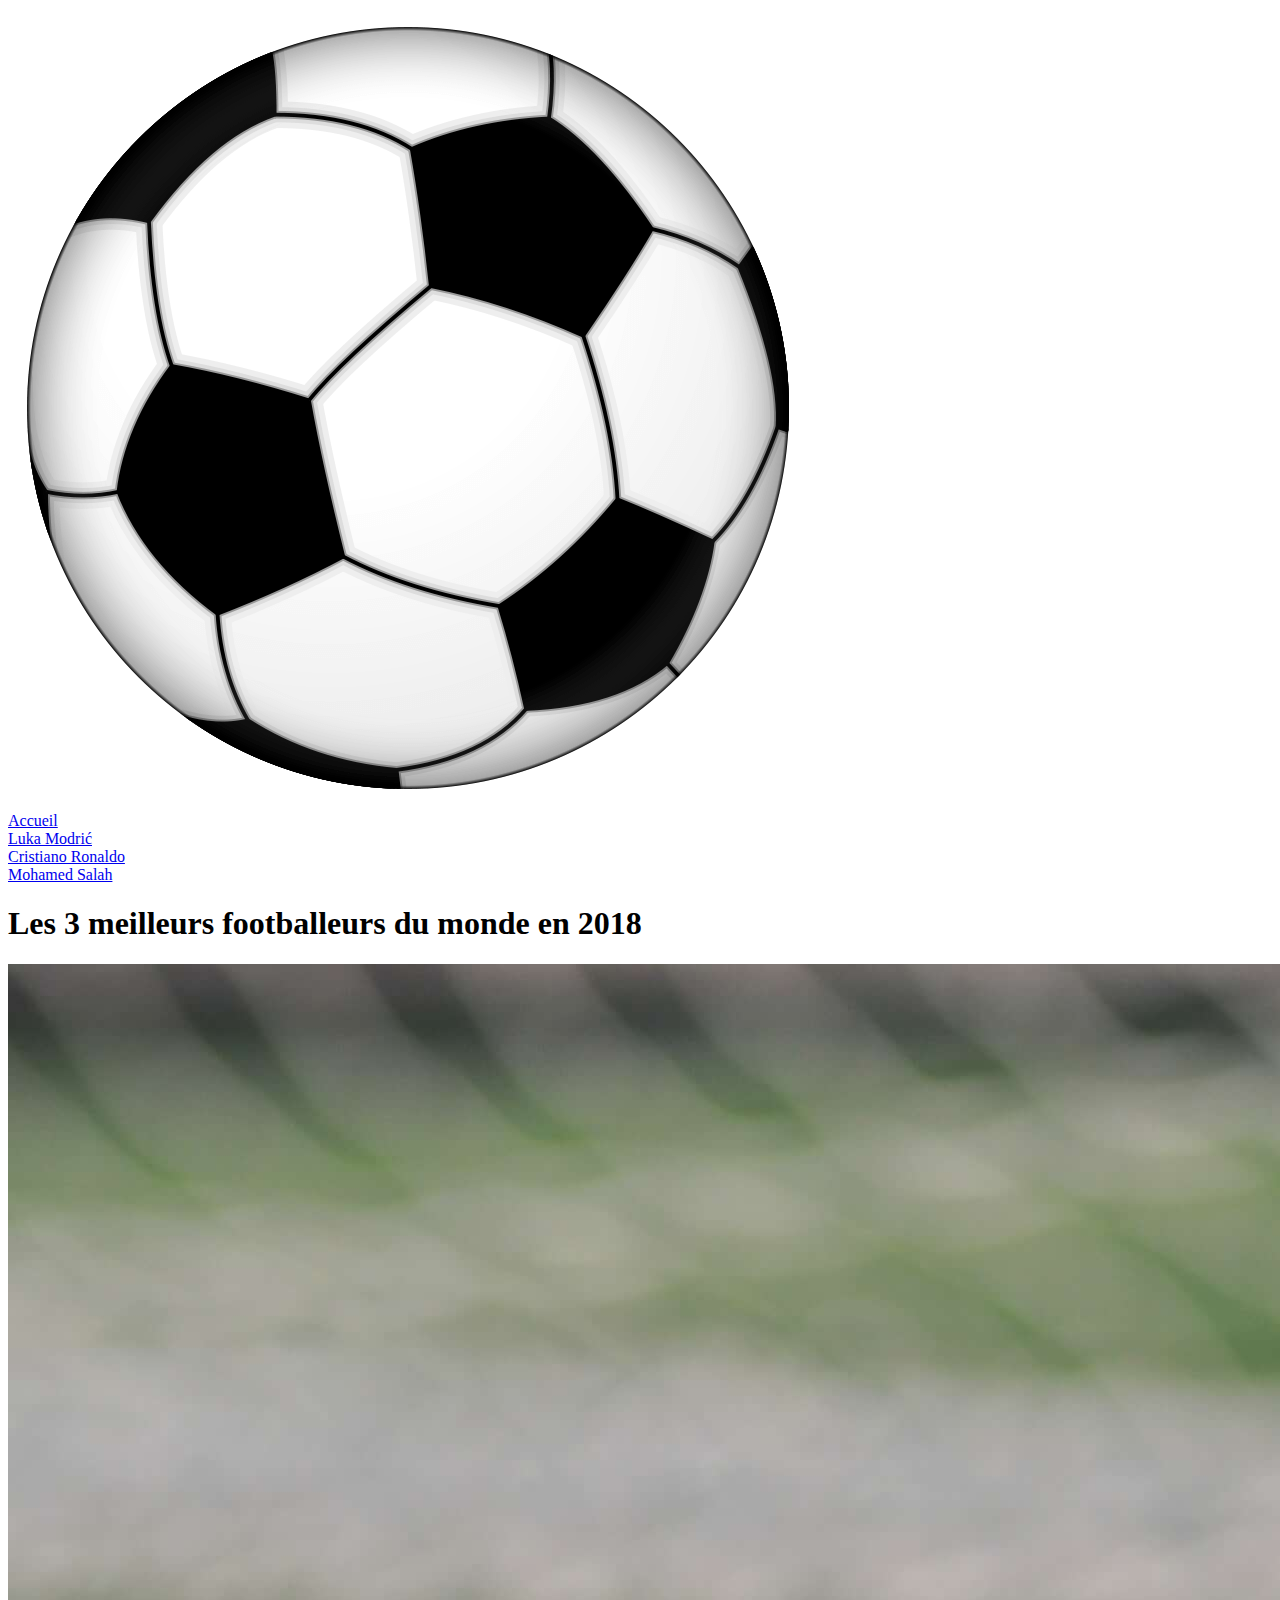
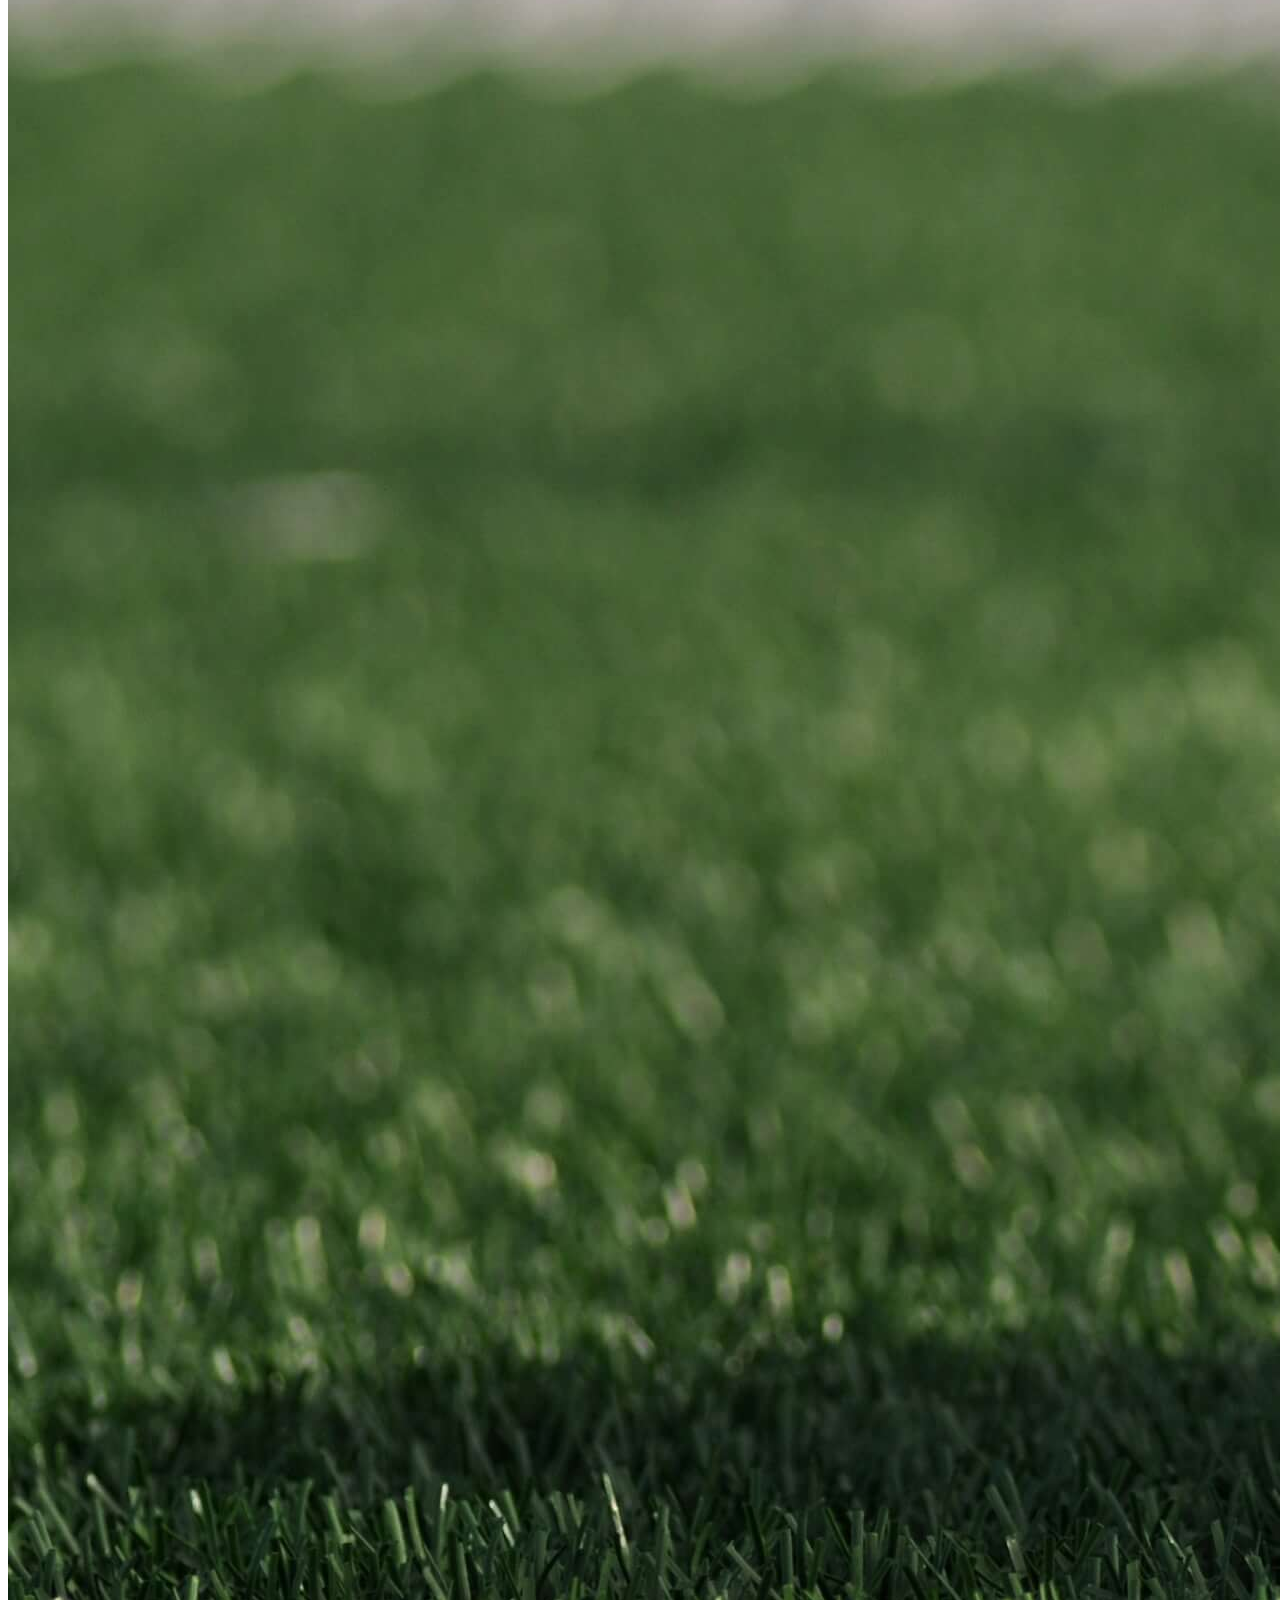
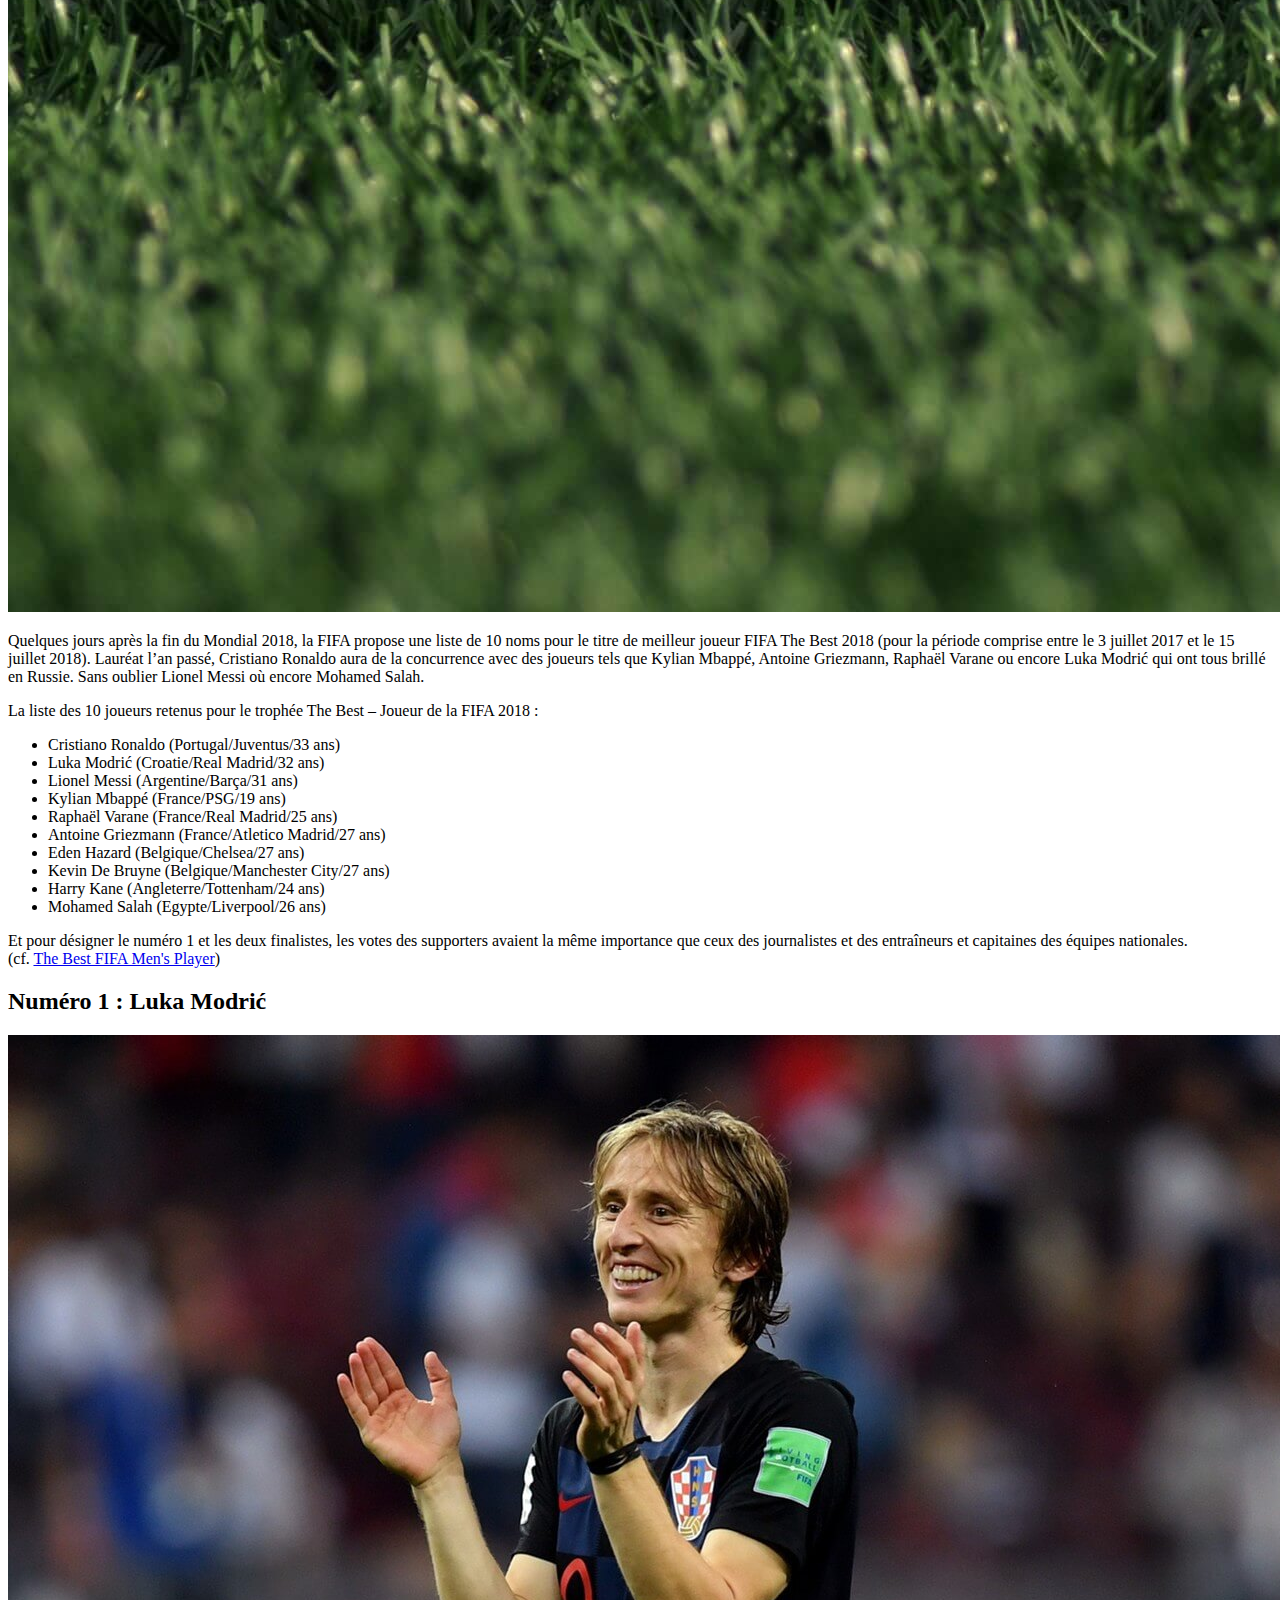
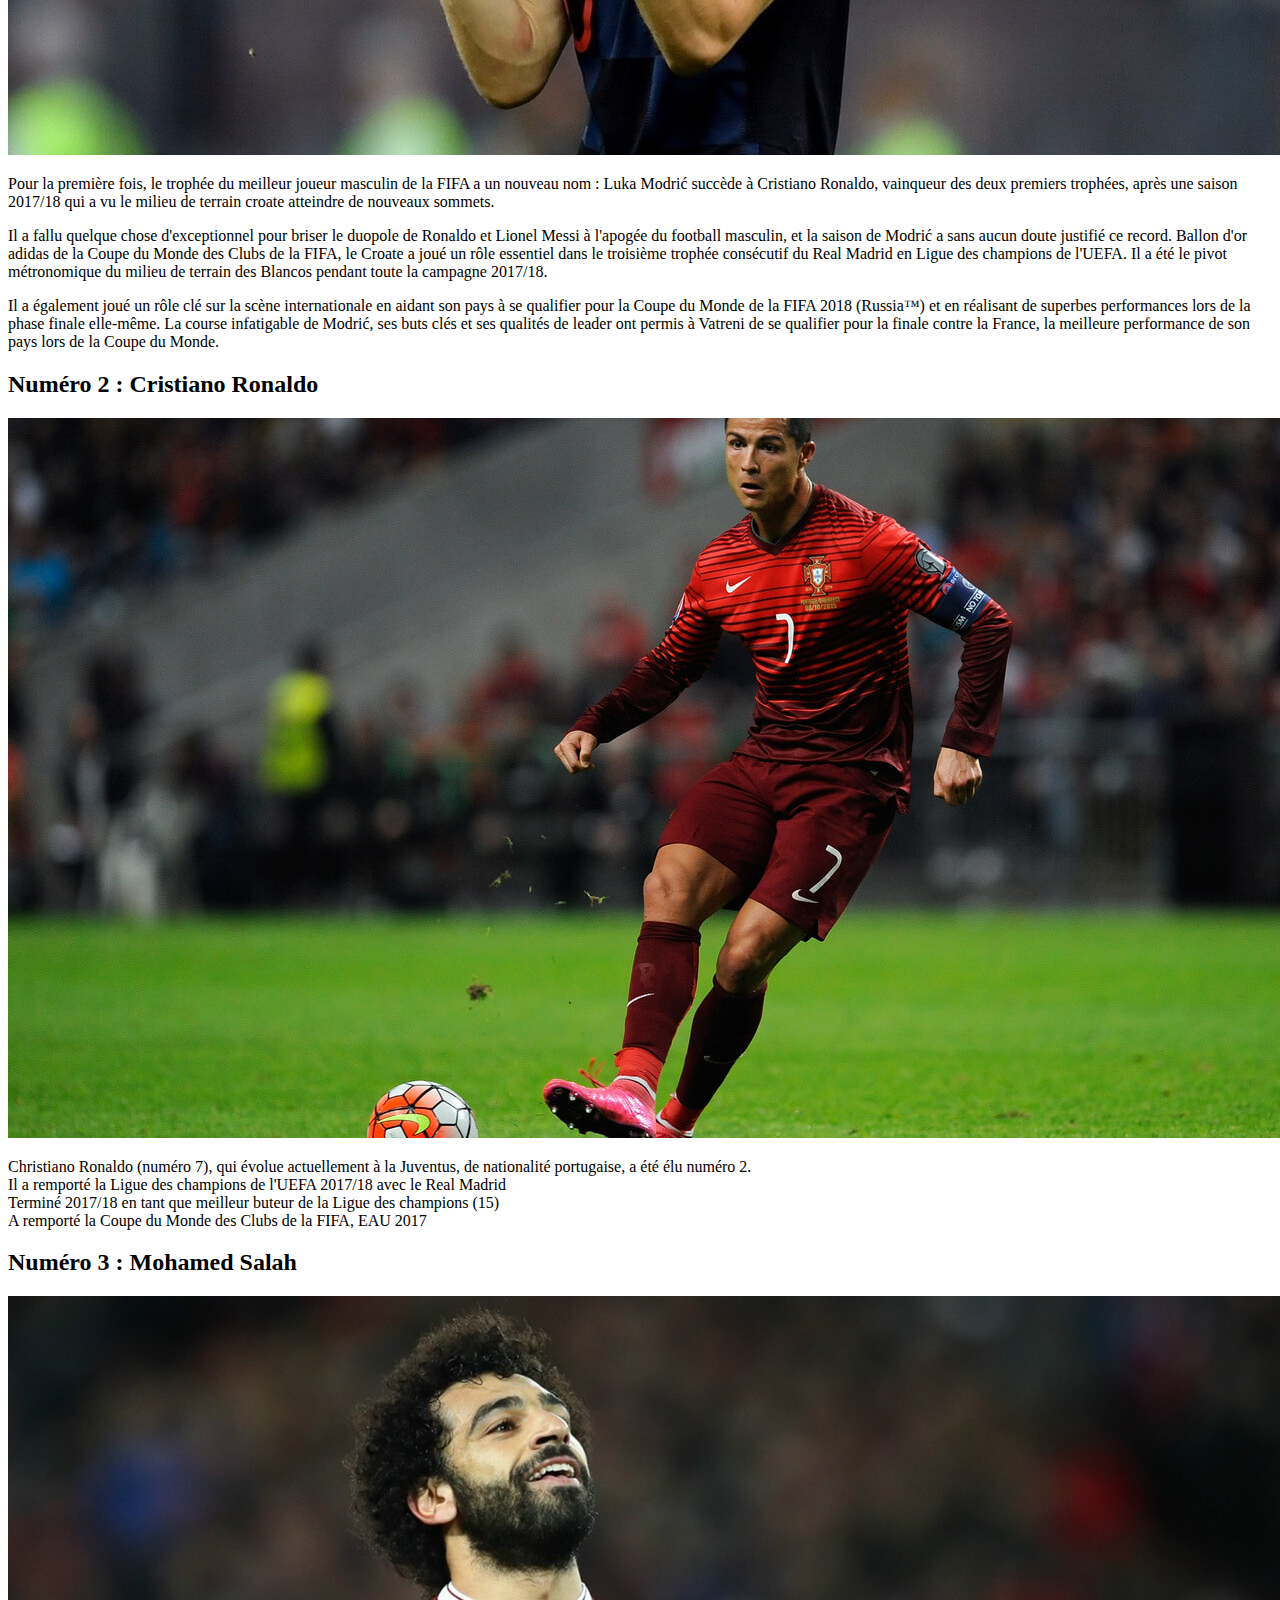
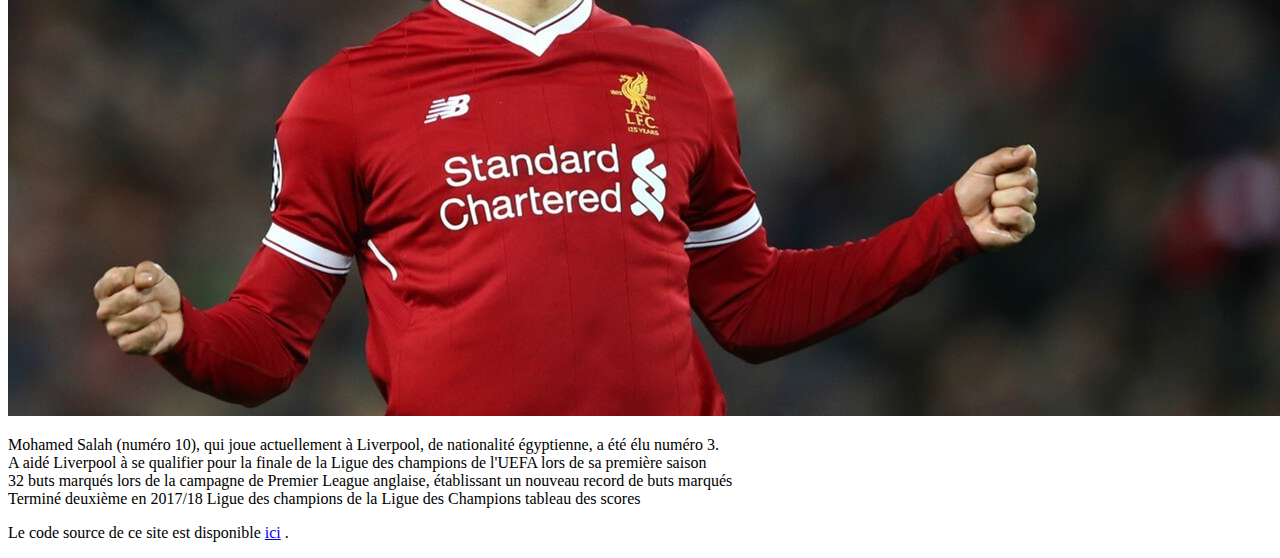
<file: football/nocss/index.html>
<!DOCTYPE html>
<html lang="fr">

<head>
    <meta charset="UTF-8">
    <meta name="viewport" content="width=device-width, initial-scale=1.0">
    <meta http-equiv="X-UA-Compatible" content="ie=edge">
    <title>Les 3 meilleurs joueurs de football du monde en 2018</title>
</head>

<body>

    <div class="header">
        <nav class="navbar">
            <div class="navbar-left">
                <a href="#">
                    <img src="images/soccer-ball.png" alt="Cartoon image of a soccer ball">
                </a>
            </div>
            <div class="navbar-item active">
                <a href="index.html">Accueil</a>
            </div>
            <div class="navbar-item">
                <a href="luka_modric.html">Luka Modrić</a>
            </div>
            <div class="navbar-item">
                <a href="cristiano_ronaldo.html">Cristiano Ronaldo</a>
            </div>
            <div class="navbar-item">
                <a href="#">Mohamed Salah</a>
            </div>
        </nav>
    </div>

    <div class="container">
        <h1 class="title">Les 3 meilleurs footballeurs du monde en 2018</h1>
        <img class="image" src="images/banner.jpg" alt="Banner showing blue and black Nike soccer ball">

        <p class="center">
            Quelques jours après la fin du Mondial 2018, la FIFA propose une liste de 10 noms pour le titre de meilleur
            joueur FIFA
            The Best 2018 (pour la période comprise entre le 3 juillet 2017 et le 15 juillet 2018). Lauréat l’an passé,
            Cristiano
            Ronaldo aura de la concurrence avec des joueurs tels que Kylian Mbappé, Antoine Griezmann, Raphaël Varane
            ou encore
            Luka Modrić qui ont tous brillé en Russie. Sans oublier Lionel Messi où encore Mohamed Salah.
        </p>
        <p class="center">
            La liste des 10 joueurs retenus pour le trophée The Best – Joueur de la FIFA 2018 :
            <ul>
                <li>Cristiano Ronaldo (Portugal/Juventus/33 ans)</li>
                <li>Luka Modrić (Croatie/Real Madrid/32 ans)</li>
                <li>Lionel Messi (Argentine/Barça/31 ans)</li>
                <li>Kylian Mbappé (France/PSG/19 ans)</li>
                <li>Raphaël Varane (France/Real Madrid/25 ans)</li>
                <li>Antoine Griezmann (France/Atletico Madrid/27 ans)</li>
                <li>Eden Hazard (Belgique/Chelsea/27 ans)</li>
                <li>Kevin De Bruyne (Belgique/Manchester City/27 ans)</li>
                <li>Harry Kane (Angleterre/Tottenham/24 ans)</li>
                <li>Mohamed Salah (Egypte/Liverpool/26 ans)</li>
            </ul>
        </p>

        <p class="center">
            Et pour désigner le numéro 1 et les deux finalistes, les votes des supporters avaient la même importance
            que ceux des
            journalistes et des entraîneurs et capitaines des équipes nationales.<br>
            (cf. <a href="https://www.fifa.com/the-best-fifa-football-awards/best-fifa-mens-player/">The Best FIFA
                Men's Player</a>)
        </p>

        <h2 class="margin">Numéro 1 : Luka Modrić</h2>

        <img class="image" src="images/luka-modric.jpg" alt="Picture of Luka Modrić">

        <p class="center">
            Pour la première fois, le trophée du meilleur joueur masculin de la FIFA a un nouveau nom : Luka Modrić
            succède à
            Cristiano Ronaldo, vainqueur des deux premiers trophées, après une saison 2017/18 qui a vu le milieu de
            terrain croate
            atteindre de nouveaux sommets.
        </p>

        <p class="center">

            Il a fallu quelque chose d'exceptionnel pour briser le duopole de Ronaldo et Lionel Messi à l'apogée du
            football
            masculin, et la saison de Modrić a sans aucun doute justifié ce record. Ballon d'or adidas de la Coupe du
            Monde des
            Clubs de la FIFA, le Croate a joué un rôle essentiel dans le troisième trophée consécutif du Real Madrid en
            Ligue des
            champions de l'UEFA. Il a été le pivot métronomique du milieu de terrain des Blancos pendant toute la
            campagne 2017/18.
        </p>
        <p class="center">

            Il a également joué un rôle clé sur la scène internationale en aidant son pays à se qualifier pour la Coupe
            du Monde de
            la FIFA 2018 (Russia™) et en réalisant de superbes performances lors de la phase finale elle-même. La
            course
            infatigable de Modrić, ses buts clés et ses qualités de leader ont permis à Vatreni de se qualifier pour la
            finale
            contre la France, la meilleure performance de son pays lors de la Coupe du Monde.
        </p>


        <h2 class="margin">Numéro 2 : Cristiano Ronaldo</h2>

        <img class="image" src="images/cristiano-ronaldo.jpg" alt="Picture of Cristiano Ronaldo">

        <p class="center">
            Christiano Ronaldo (numéro 7), qui évolue actuellement à la Juventus, de nationalité portugaise, a été élu numéro 2.
            <br>
            Il a remporté la Ligue des champions de l'UEFA 2017/18 avec le Real
            Madrid
            <br>
            Terminé 2017/18 en tant que meilleur buteur de la Ligue des champions (15)
            <br>
            A remporté la Coupe du Monde des Clubs de la FIFA, EAU 2017
        </p>

        <h2 class="margin">Numéro 3 : Mohamed Salah</h2>

        <img class="image" src="images/mohamed-salah.jpg" alt="Picture of Mohamed Salah">

        <p class="center">
            Mohamed Salah (numéro 10), qui joue actuellement à Liverpool, de nationalité égyptienne, a été élu numéro 3.
            <br>
            A aidé Liverpool à se qualifier pour la finale de la Ligue des champions de l'UEFA lors de sa première
            saison
            <br>
            32 buts marqués lors de la campagne de Premier League anglaise, établissant un nouveau record de buts
            marqués
            <br>
            Terminé deuxième en 2017/18 Ligue des champions de la Ligue des Champions tableau des scores
        </p>

    </div>

    <div class="footer">
        <p>Le code source de ce site est disponible <a href="https://github.com/binksxela/school-projects/tree/master/football">ici</a> <i class="fa fa-external-link"></i>.</p>
    </div>

</body>

</html>
</file>
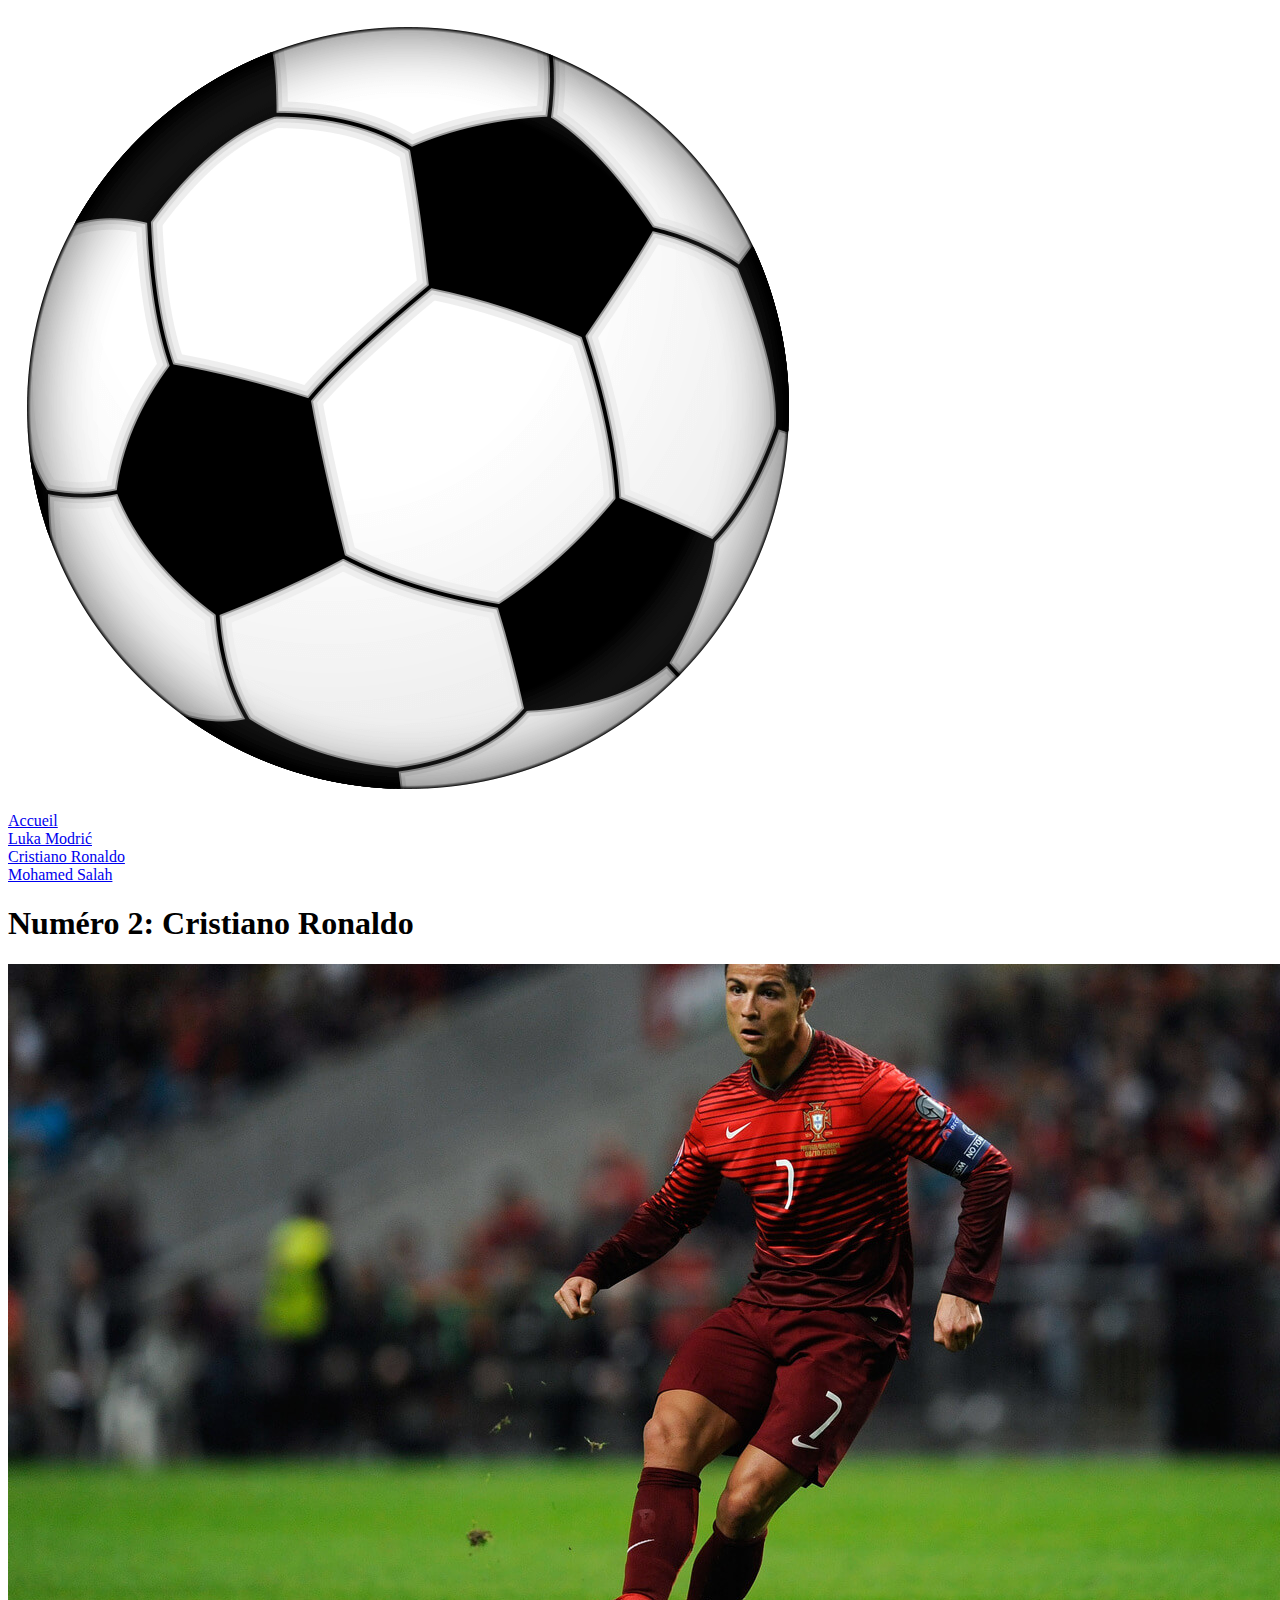
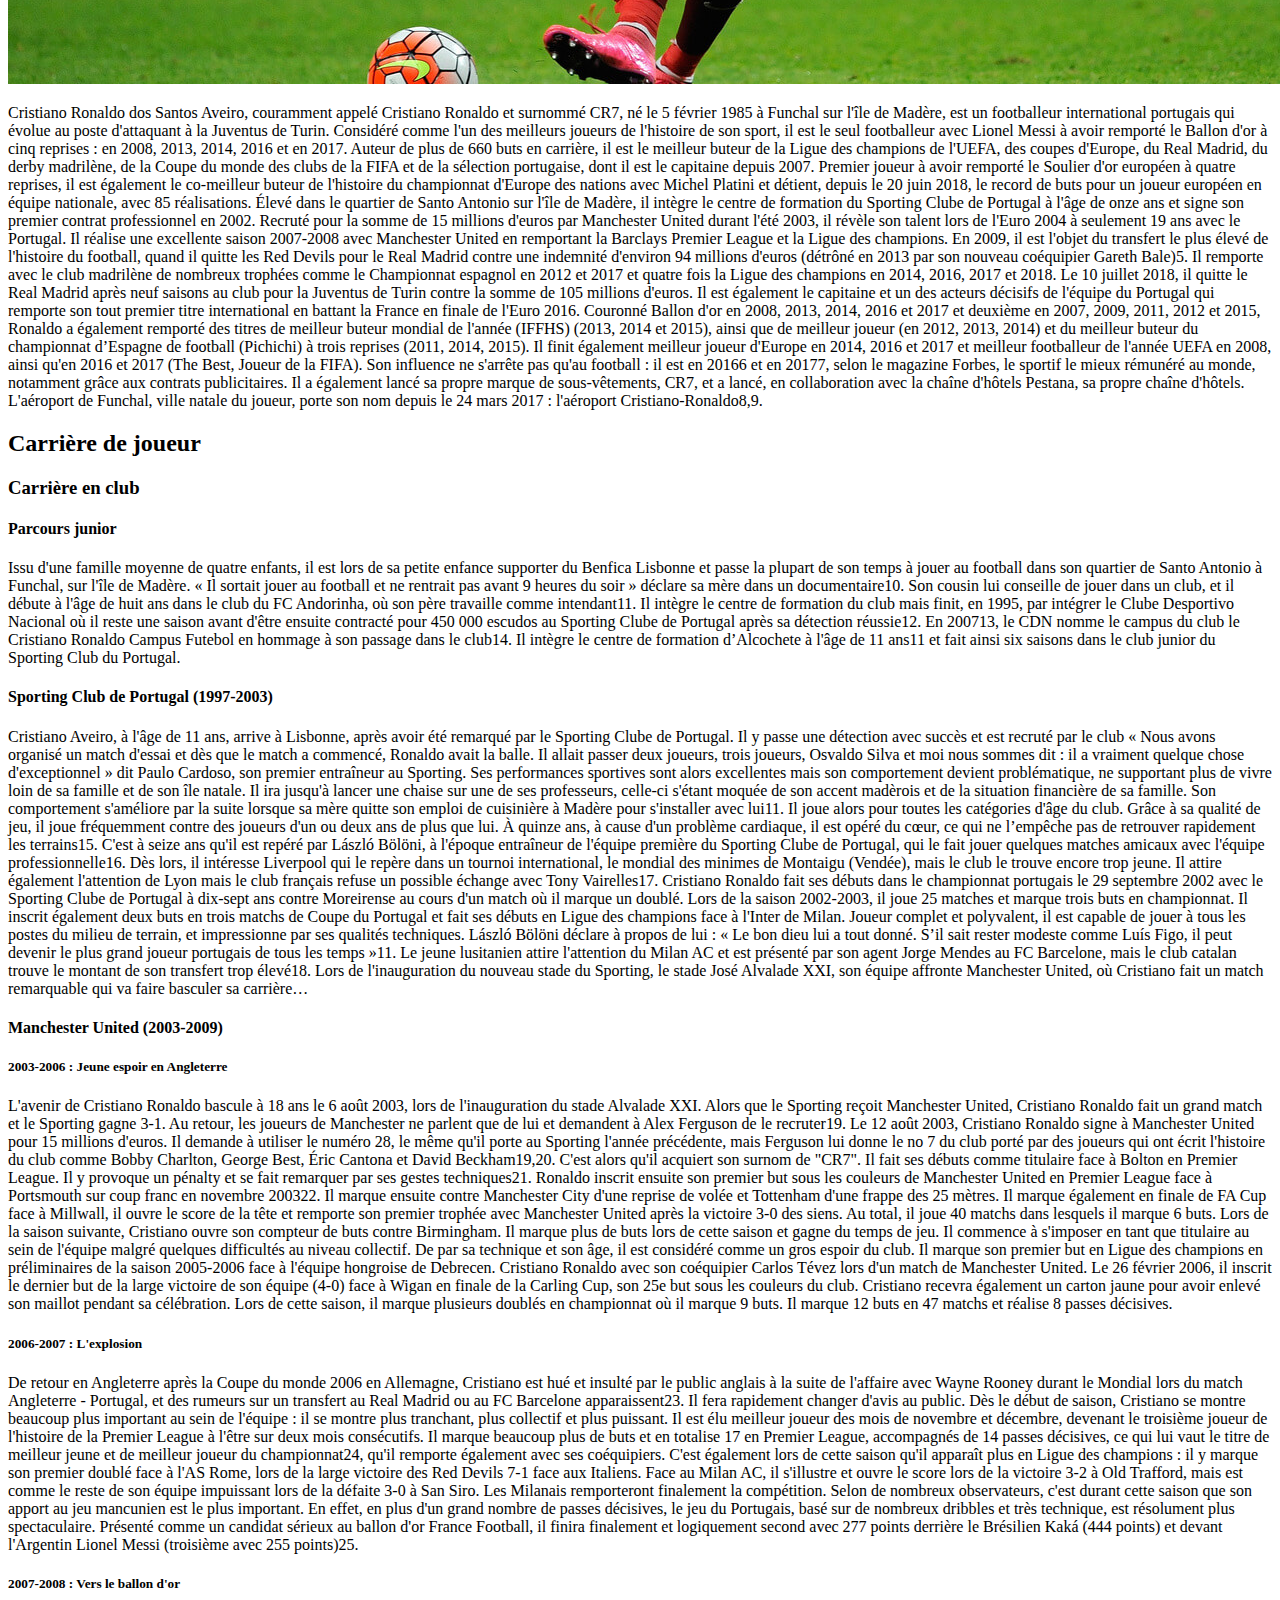
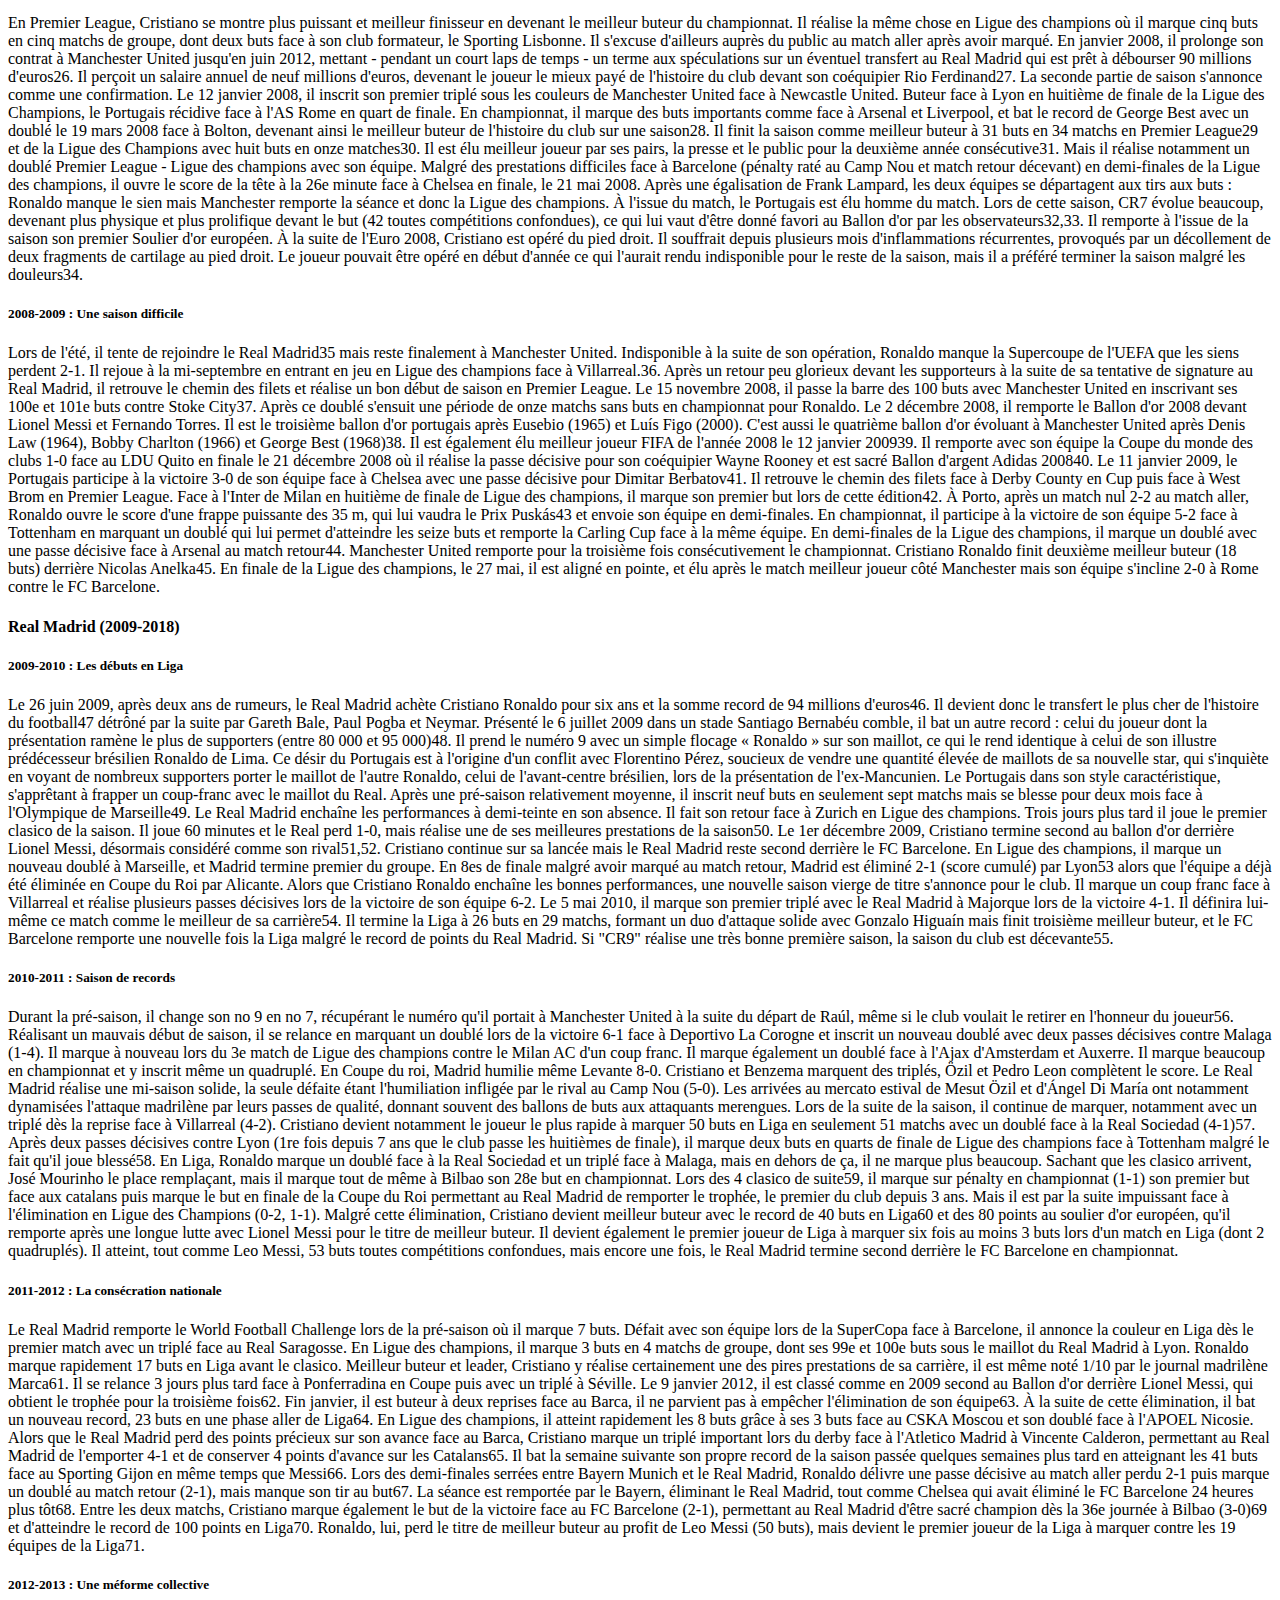
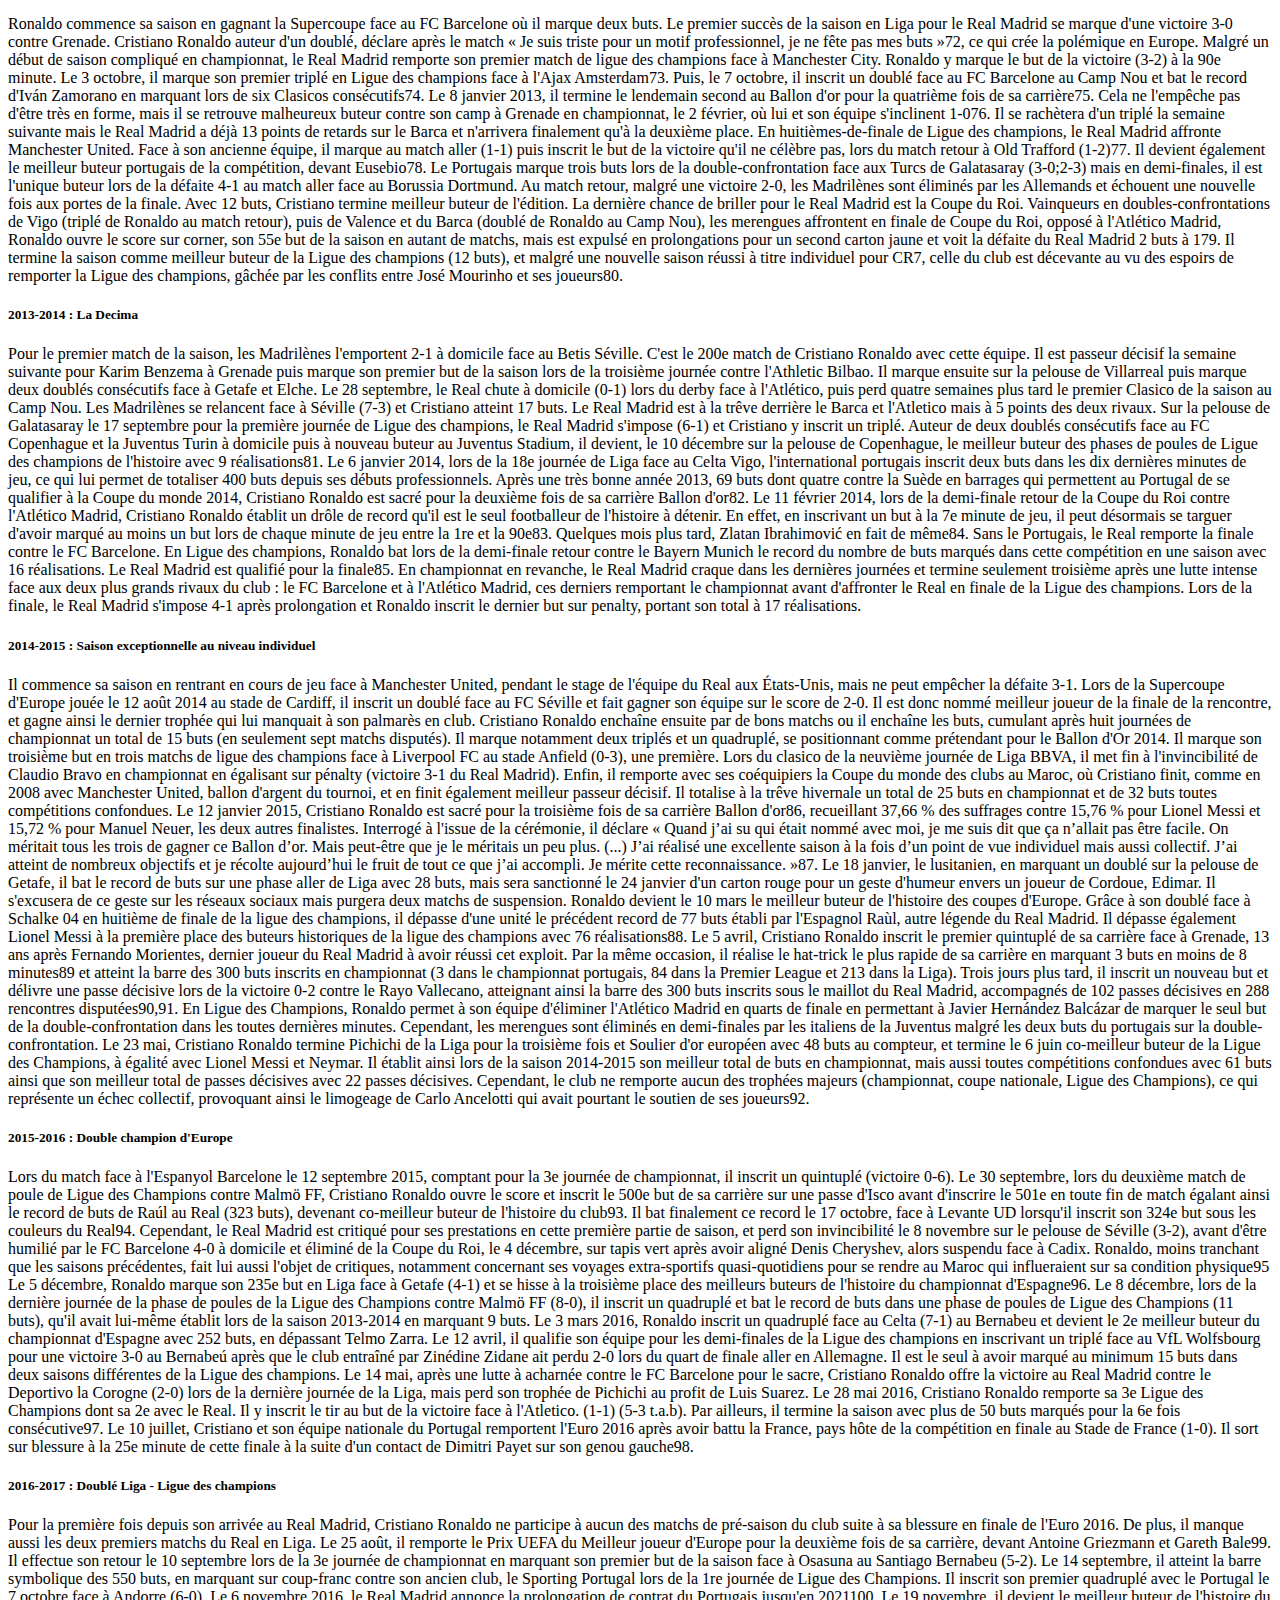
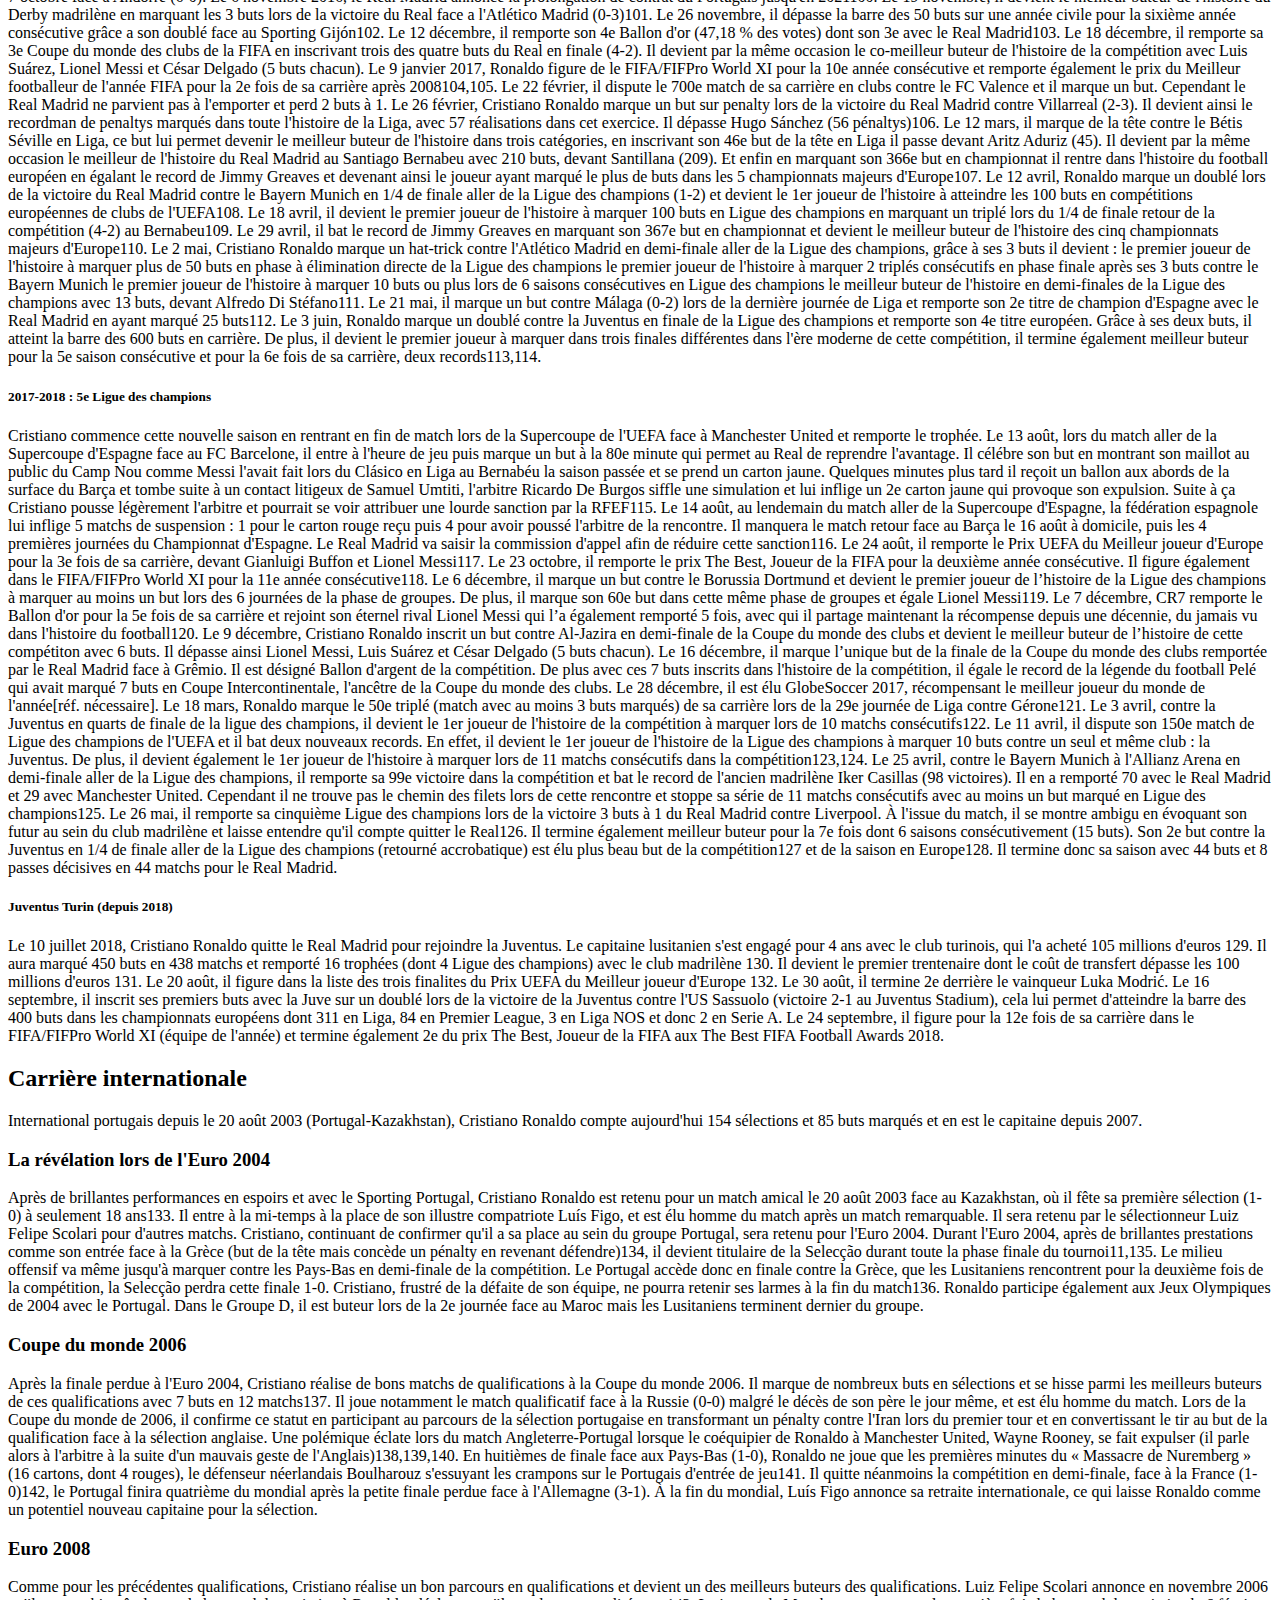
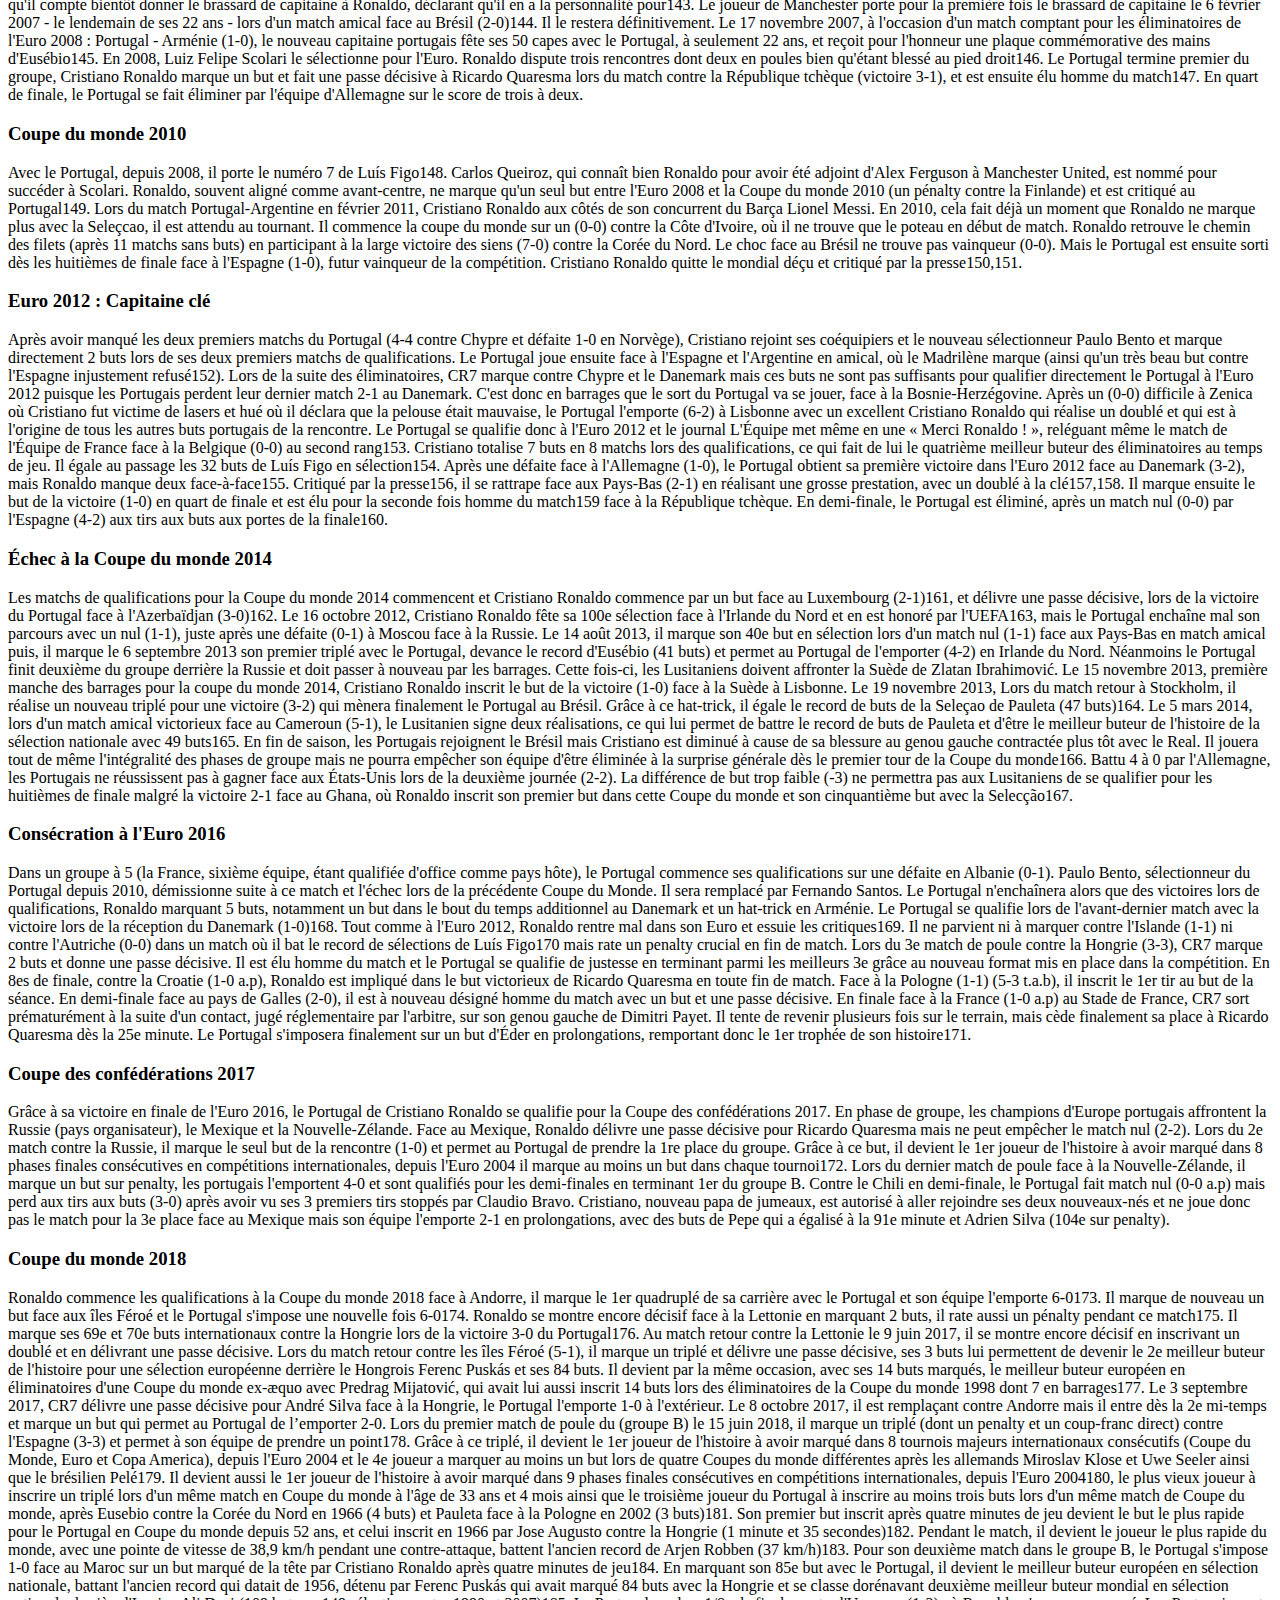
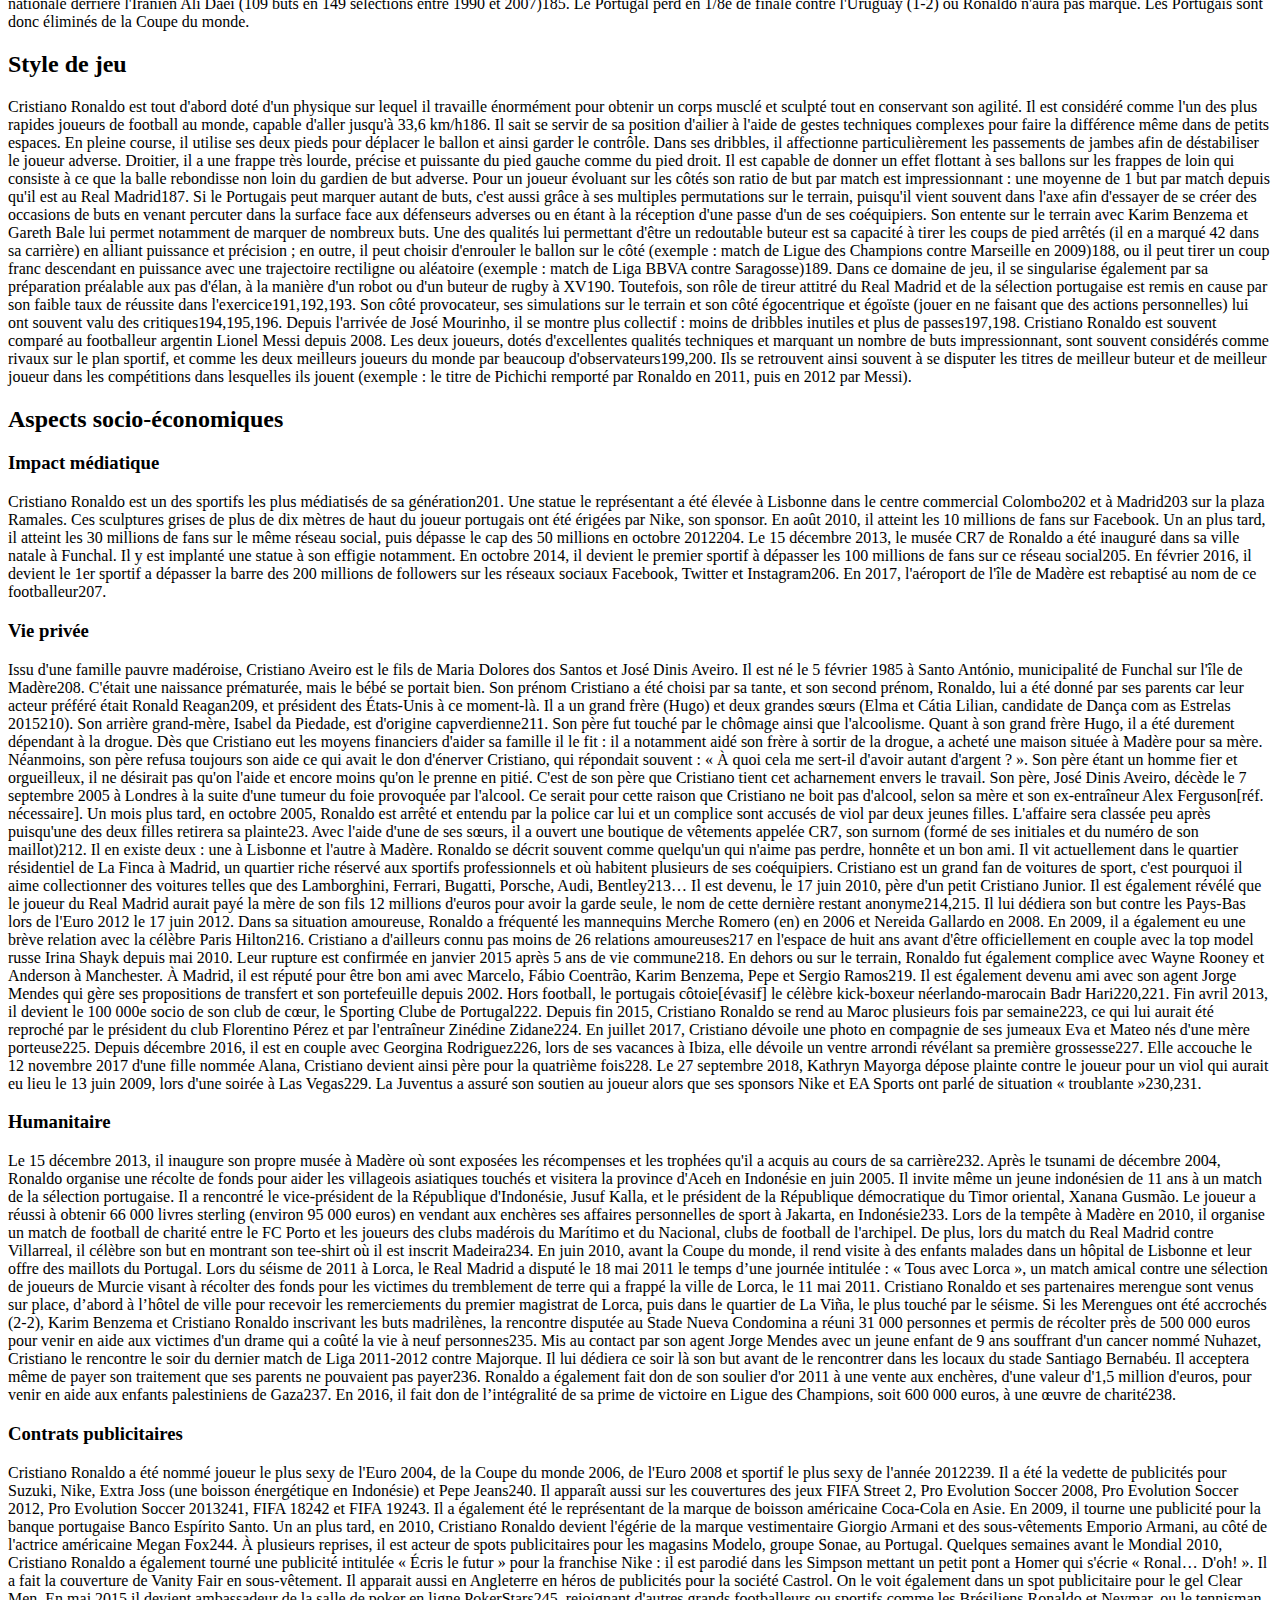
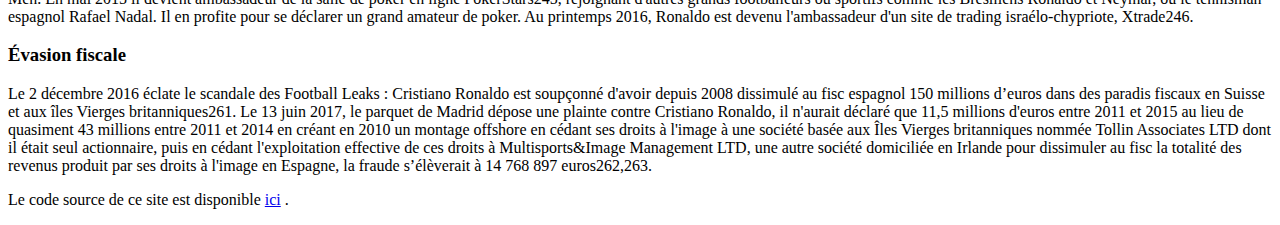
<file: football/nocss/cristiano_ronaldo.html>
<!DOCTYPE html>
<html lang="fr">

<head>
    <meta charset="UTF-8">
    <meta name="viewport" content="width=device-width, initial-scale=1.0">
    <meta http-equiv="X-UA-Compatible" content="ie=edge">
    <title>Numéro 2: Cristiano Ronaldo</title>
</head>

<body>

    <div class="header">
        <nav class="navbar">
            <div class="navbar-left">
                <a href="#">
                    <img src="images/soccer-ball.png" alt="Cartoon image of a soccer ball">
                </a>
            </div>
            <div class="navbar-item">
                <a href="index.html">Accueil</a>
            </div>
            <div class="navbar-item">
                <a href="luka_modric.html">Luka Modrić</a>
            </div>
            <div class="navbar-item active">
                <a href="cristiano_ronaldo.html">Cristiano Ronaldo</a>
            </div>
            <div class="navbar-item">
                <a href="mohamed_salah.html">Mohamed Salah</a>
            </div>
        </nav>
    </div>

    <div class="container">
        <h1 class="title">Numéro 2: Cristiano Ronaldo</h1>
        <img class="image" src="images/cristiano-ronaldo.jpg" alt="Picture of Cristiano Ronaldo">
        <p class="center">
            Cristiano Ronaldo dos Santos Aveiro, couramment appelé Cristiano Ronaldo et surnommé CR7, né le 5 février
            1985 à
            Funchal sur l'île de Madère, est un footballeur international portugais qui évolue au poste d'attaquant à
            la Juventus
            de Turin.

            Considéré comme l'un des meilleurs joueurs de l'histoire de son sport, il est le seul footballeur avec
            Lionel Messi à
            avoir remporté le Ballon d'or à cinq reprises : en 2008, 2013, 2014, 2016 et en 2017. Auteur de plus de 660
            buts en
            carrière, il est le meilleur buteur de la Ligue des champions de l'UEFA, des coupes d'Europe, du Real
            Madrid, du derby
            madrilène, de la Coupe du monde des clubs de la FIFA et de la sélection portugaise, dont il est le
            capitaine depuis
            2007. Premier joueur à avoir remporté le Soulier d'or européen à quatre reprises, il est également le
            co-meilleur
            buteur de l'histoire du championnat d'Europe des nations avec Michel Platini et détient, depuis le 20 juin
            2018, le
            record de buts pour un joueur européen en équipe nationale, avec 85 réalisations.

            Élevé dans le quartier de Santo Antonio sur l'île de Madère, il intègre le centre de formation du Sporting
            Clube de
            Portugal à l'âge de onze ans et signe son premier contrat professionnel en 2002. Recruté pour la somme de
            15 millions
            d'euros par Manchester United durant l'été 2003, il révèle son talent lors de l'Euro 2004 à seulement 19
            ans avec le
            Portugal. Il réalise une excellente saison 2007-2008 avec Manchester United en remportant la Barclays
            Premier League et
            la Ligue des champions. En 2009, il est l'objet du transfert le plus élevé de l'histoire du football, quand
            il quitte
            les Red Devils pour le Real Madrid contre une indemnité d'environ 94 millions d'euros (détrôné en 2013 par
            son nouveau
            coéquipier Gareth Bale)5. Il remporte avec le club madrilène de nombreux trophées comme le Championnat
            espagnol en 2012
            et 2017 et quatre fois la Ligue des champions en 2014, 2016, 2017 et 2018. Le 10 juillet 2018, il quitte le
            Real Madrid
            après neuf saisons au club pour la Juventus de Turin contre la somme de 105 millions d'euros.
            Il est également le capitaine et un des acteurs décisifs de l'équipe du Portugal qui remporte son tout
            premier titre
            international en battant la France en finale de l'Euro 2016.

            Couronné Ballon d'or en 2008, 2013, 2014, 2016 et 2017 et deuxième en 2007, 2009, 2011, 2012 et 2015,
            Ronaldo a
            également remporté des titres de meilleur buteur mondial de l'année (IFFHS) (2013, 2014 et 2015), ainsi que
            de meilleur
            joueur (en 2012, 2013, 2014) et du meilleur buteur du championnat d’Espagne de football (Pichichi) à trois
            reprises
            (2011, 2014, 2015). Il finit également meilleur joueur d'Europe en 2014, 2016 et 2017 et meilleur
            footballeur de
            l'année UEFA en 2008, ainsi qu'en 2016 et 2017 (The Best, Joueur de la FIFA).

            Son influence ne s'arrête pas qu'au football : il est en 20166 et en 20177, selon le magazine Forbes, le
            sportif le
            mieux rémunéré au monde, notamment grâce aux contrats publicitaires. Il a également lancé sa propre marque
            de
            sous-vêtements, CR7, et a lancé, en collaboration avec la chaîne d'hôtels Pestana, sa propre chaîne
            d'hôtels.
            L'aéroport de Funchal, ville natale du joueur, porte son nom depuis le 24 mars 2017 : l'aéroport
            Cristiano-Ronaldo8,9.
        </p>
        <h2>Carrière de joueur</h2>
        <h3>Carrière en club</h3>
        <h4>Parcours junior</h4>
        <p class="center">
            Issu d'une famille moyenne de quatre enfants, il est lors de sa petite enfance supporter du Benfica
            Lisbonne et passe
            la plupart de son temps à jouer au football dans son quartier de Santo Antonio à Funchal, sur l'île de
            Madère. « Il
            sortait jouer au football et ne rentrait pas avant 9 heures du soir » déclare sa mère dans un
            documentaire10. Son
            cousin lui conseille de jouer dans un club, et il débute à l'âge de huit ans dans le club du FC Andorinha,
            où son père
            travaille comme intendant11. Il intègre le centre de formation du club mais finit, en 1995, par intégrer le
            Clube
            Desportivo Nacional où il reste une saison avant d'être ensuite contracté pour 450 000 escudos au Sporting
            Clube de
            Portugal après sa détection réussie12. En 200713, le CDN nomme le campus du club le Cristiano Ronaldo
            Campus Futebol en
            hommage à son passage dans le club14.

            Il intègre le centre de formation d’Alcochete à l'âge de 11 ans11 et fait ainsi six saisons dans le club
            junior du
            Sporting Club du Portugal.
        </p>
        <h4>Sporting Club de Portugal (1997-2003)</h4>
        <p class="center">
            Cristiano Aveiro, à l'âge de 11 ans, arrive à Lisbonne, après avoir été remarqué par le Sporting Clube de
            Portugal. Il
            y passe une détection avec succès et est recruté par le club « Nous avons organisé un match d'essai et dès
            que le match
            a commencé, Ronaldo avait la balle. Il allait passer deux joueurs, trois joueurs, Osvaldo Silva et moi nous
            sommes dit
            : il a vraiment quelque chose d'exceptionnel » dit Paulo Cardoso, son premier entraîneur au Sporting. Ses
            performances
            sportives sont alors excellentes mais son comportement devient problématique, ne supportant plus de vivre
            loin de sa
            famille et de son île natale. Il ira jusqu'à lancer une chaise sur une de ses professeurs, celle-ci s'étant
            moquée de
            son accent madèrois et de la situation financière de sa famille. Son comportement s'améliore par la suite
            lorsque sa
            mère quitte son emploi de cuisinière à Madère pour s'installer avec lui11.

            Il joue alors pour toutes les catégories d'âge du club. Grâce à sa qualité de jeu, il joue fréquemment
            contre des
            joueurs d'un ou deux ans de plus que lui. À quinze ans, à cause d'un problème cardiaque, il est opéré du
            cœur, ce qui
            ne l’empêche pas de retrouver rapidement les terrains15. C'est à seize ans qu'il est repéré par László
            Bölöni, à
            l'époque entraîneur de l'équipe première du Sporting Clube de Portugal, qui le fait jouer quelques matches
            amicaux avec
            l'équipe professionnelle16. Dès lors, il intéresse Liverpool qui le repère dans un tournoi international,
            le mondial
            des minimes de Montaigu (Vendée), mais le club le trouve encore trop jeune. Il attire également l'attention
            de Lyon
            mais le club français refuse un possible échange avec Tony Vairelles17.

            Cristiano Ronaldo fait ses débuts dans le championnat portugais le 29 septembre 2002 avec le Sporting Clube
            de Portugal
            à dix-sept ans contre Moreirense au cours d'un match où il marque un doublé. Lors de la saison 2002-2003,
            il joue 25
            matches et marque trois buts en championnat. Il inscrit également deux buts en trois matchs de Coupe du
            Portugal et
            fait ses débuts en Ligue des champions face à l'Inter de Milan. Joueur complet et polyvalent, il est
            capable de jouer à
            tous les postes du milieu de terrain, et impressionne par ses qualités techniques. László Bölöni déclare à
            propos de
            lui : « Le bon dieu lui a tout donné. S’il sait rester modeste comme Luís Figo, il peut devenir le plus
            grand joueur
            portugais de tous les temps »11. Le jeune lusitanien attire l'attention du Milan AC et est présenté par son
            agent Jorge
            Mendes au FC Barcelone, mais le club catalan trouve le montant de son transfert trop élevé18. Lors de
            l'inauguration du
            nouveau stade du Sporting, le stade José Alvalade XXI, son équipe affronte Manchester United, où Cristiano
            fait un
            match remarquable qui va faire basculer sa carrière…
        </p>
        <h4>Manchester United (2003-2009)</h4>
        <h5>2003-2006 : Jeune espoir en Angleterre</h5>
        <p class="center">
            L'avenir de Cristiano Ronaldo bascule à 18 ans le 6 août 2003, lors de l'inauguration du stade Alvalade
            XXI. Alors que
            le Sporting reçoit Manchester United, Cristiano Ronaldo fait un grand match et le Sporting gagne 3-1. Au
            retour, les
            joueurs de Manchester ne parlent que de lui et demandent à Alex Ferguson de le recruter19. Le 12 août 2003,
            Cristiano
            Ronaldo signe à Manchester United pour 15 millions d'euros. Il demande à utiliser le numéro 28, le même
            qu'il porte au
            Sporting l'année précédente, mais Ferguson lui donne le no 7 du club porté par des joueurs qui ont écrit
            l'histoire du
            club comme Bobby Charlton, George Best, Éric Cantona et David Beckham19,20. C'est alors qu'il acquiert son
            surnom de
            "CR7".

            Il fait ses débuts comme titulaire face à Bolton en Premier League. Il y provoque un pénalty et se fait
            remarquer par
            ses gestes techniques21. Ronaldo inscrit ensuite son premier but sous les couleurs de Manchester United en
            Premier
            League face à Portsmouth sur coup franc en novembre 200322. Il marque ensuite contre Manchester City d'une
            reprise de
            volée et Tottenham d'une frappe des 25 mètres. Il marque également en finale de FA Cup face à Millwall, il
            ouvre le
            score de la tête et remporte son premier trophée avec Manchester United après la victoire 3-0 des siens. Au
            total, il
            joue 40 matchs dans lesquels il marque 6 buts.

            Lors de la saison suivante, Cristiano ouvre son compteur de buts contre Birmingham. Il marque plus de buts
            lors de
            cette saison et gagne du temps de jeu. Il commence à s'imposer en tant que titulaire au sein de l'équipe
            malgré
            quelques difficultés au niveau collectif. De par sa technique et son âge, il est considéré comme un gros
            espoir du
            club. Il marque son premier but en Ligue des champions en préliminaires de la saison 2005-2006 face à
            l'équipe
            hongroise de Debrecen.
            Cristiano Ronaldo avec son coéquipier Carlos Tévez lors d'un match de Manchester United.

            Le 26 février 2006, il inscrit le dernier but de la large victoire de son équipe (4-0) face à Wigan en
            finale de la
            Carling Cup, son 25e but sous les couleurs du club. Cristiano recevra également un carton jaune pour avoir
            enlevé son
            maillot pendant sa célébration.

            Lors de cette saison, il marque plusieurs doublés en championnat où il marque 9 buts. Il marque 12 buts en
            47 matchs et
            réalise 8 passes décisives.
        </p>
        <h5>2006-2007 : L'explosion</h5>
        <p class="center">
            De retour en Angleterre après la Coupe du monde 2006 en Allemagne, Cristiano est hué et insulté par le
            public anglais à
            la suite de l'affaire avec Wayne Rooney durant le Mondial lors du match Angleterre - Portugal, et des
            rumeurs sur un
            transfert au Real Madrid ou au FC Barcelone apparaissent23. Il fera rapidement changer d'avis au public.
            Dès le début
            de saison, Cristiano se montre beaucoup plus important au sein de l'équipe : il se montre plus tranchant,
            plus
            collectif et plus puissant. Il est élu meilleur joueur des mois de novembre et décembre, devenant le
            troisième joueur
            de l'histoire de la Premier League à l'être sur deux mois consécutifs.

            Il marque beaucoup plus de buts et en totalise 17 en Premier League, accompagnés de 14 passes décisives, ce
            qui lui
            vaut le titre de meilleur jeune et de meilleur joueur du championnat24, qu'il remporte également avec ses
            coéquipiers.

            C'est également lors de cette saison qu'il apparaît plus en Ligue des champions : il y marque son premier
            doublé face à
            l'AS Rome, lors de la large victoire des Red Devils 7-1 face aux Italiens. Face au Milan AC, il s'illustre
            et ouvre le
            score lors de la victoire 3-2 à Old Trafford, mais est comme le reste de son équipe impuissant lors de la
            défaite 3-0 à
            San Siro. Les Milanais remporteront finalement la compétition.

            Selon de nombreux observateurs, c'est durant cette saison que son apport au jeu mancunien est le plus
            important. En
            effet, en plus d'un grand nombre de passes décisives, le jeu du Portugais, basé sur de nombreux dribbles et
            très
            technique, est résolument plus spectaculaire. Présenté comme un candidat sérieux au ballon d'or France
            Football, il
            finira finalement et logiquement second avec 277 points derrière le Brésilien Kaká (444 points) et devant
            l'Argentin
            Lionel Messi (troisième avec 255 points)25.
        </p>
        <h5>2007-2008 : Vers le ballon d'or</h5>
        <p class="center">
            En Premier League, Cristiano se montre plus puissant et meilleur finisseur en devenant le meilleur buteur
            du
            championnat. Il réalise la même chose en Ligue des champions où il marque cinq buts en cinq matchs de
            groupe, dont deux
            buts face à son club formateur, le Sporting Lisbonne. Il s'excuse d'ailleurs auprès du public au match
            aller après
            avoir marqué.

            En janvier 2008, il prolonge son contrat à Manchester United jusqu'en juin 2012, mettant - pendant un court
            laps de
            temps - un terme aux spéculations sur un éventuel transfert au Real Madrid qui est prêt à débourser 90
            millions
            d'euros26. Il perçoit un salaire annuel de neuf millions d'euros, devenant le joueur le mieux payé de
            l'histoire du
            club devant son coéquipier Rio Ferdinand27.

            La seconde partie de saison s'annonce comme une confirmation. Le 12 janvier 2008, il inscrit son premier
            triplé sous
            les couleurs de Manchester United face à Newcastle United. Buteur face à Lyon en huitième de finale de la
            Ligue des
            Champions, le Portugais récidive face à l'AS Rome en quart de finale. En championnat, il marque des buts
            importants
            comme face à Arsenal et Liverpool, et bat le record de George Best avec un doublé le 19 mars 2008 face à
            Bolton,
            devenant ainsi le meilleur buteur de l'histoire du club sur une saison28.

            Il finit la saison comme meilleur buteur à 31 buts en 34 matchs en Premier League29 et de la Ligue des
            Champions avec
            huit buts en onze matches30. Il est élu meilleur joueur par ses pairs, la presse et le public pour la
            deuxième année
            consécutive31. Mais il réalise notamment un doublé Premier League - Ligue des champions avec son équipe.
            Malgré des
            prestations difficiles face à Barcelone (pénalty raté au Camp Nou et match retour décevant) en demi-finales
            de la Ligue
            des champions, il ouvre le score de la tête à la 26e minute face à Chelsea en finale, le 21 mai 2008. Après
            une
            égalisation de Frank Lampard, les deux équipes se départagent aux tirs aux buts : Ronaldo manque le sien
            mais
            Manchester remporte la séance et donc la Ligue des champions. À l'issue du match, le Portugais est élu
            homme du match.

            Lors de cette saison, CR7 évolue beaucoup, devenant plus physique et plus prolifique devant le but (42
            toutes
            compétitions confondues), ce qui lui vaut d'être donné favori au Ballon d'or par les observateurs32,33. Il
            remporte à
            l'issue de la saison son premier Soulier d'or européen. À la suite de l'Euro 2008, Cristiano est opéré du
            pied droit.
            Il souffrait depuis plusieurs mois d'inflammations récurrentes, provoqués par un décollement de deux
            fragments de
            cartilage au pied droit. Le joueur pouvait être opéré en début d'année ce qui l'aurait rendu indisponible
            pour le reste
            de la saison, mais il a préféré terminer la saison malgré les douleurs34.
        </p>
        <h5>2008-2009 : Une saison difficile</h5>
        <p class="center">
            Lors de l'été, il tente de rejoindre le Real Madrid35 mais reste finalement à Manchester United.
            Indisponible à la
            suite de son opération, Ronaldo manque la Supercoupe de l'UEFA que les siens perdent 2-1. Il rejoue à la
            mi-septembre
            en entrant en jeu en Ligue des champions face à Villarreal.36. Après un retour peu glorieux devant les
            supporteurs à la
            suite de sa tentative de signature au Real Madrid, il retrouve le chemin des filets et réalise un bon début
            de saison
            en Premier League. Le 15 novembre 2008, il passe la barre des 100 buts avec Manchester United en inscrivant
            ses 100e et
            101e buts contre Stoke City37. Après ce doublé s'ensuit une période de onze matchs sans buts en championnat
            pour
            Ronaldo.

            Le 2 décembre 2008, il remporte le Ballon d'or 2008 devant Lionel Messi et Fernando Torres. Il est le
            troisième ballon
            d'or portugais après Eusebio (1965) et Luís Figo (2000). C'est aussi le quatrième ballon d'or évoluant à
            Manchester
            United après Denis Law (1964), Bobby Charlton (1966) et George Best (1968)38. Il est également élu meilleur
            joueur FIFA
            de l'année 2008 le 12 janvier 200939. Il remporte avec son équipe la Coupe du monde des clubs 1-0 face au
            LDU Quito en
            finale le 21 décembre 2008 où il réalise la passe décisive pour son coéquipier Wayne Rooney et est sacré
            Ballon
            d'argent Adidas 200840. Le 11 janvier 2009, le Portugais participe à la victoire 3-0 de son équipe face à
            Chelsea avec
            une passe décisive pour Dimitar Berbatov41. Il retrouve le chemin des filets face à Derby County en Cup
            puis face à
            West Brom en Premier League.

            Face à l'Inter de Milan en huitième de finale de Ligue des champions, il marque son premier but lors de
            cette
            édition42. À Porto, après un match nul 2-2 au match aller, Ronaldo ouvre le score d'une frappe puissante
            des 35 m, qui
            lui vaudra le Prix Puskás43 et envoie son équipe en demi-finales. En championnat, il participe à la
            victoire de son
            équipe 5-2 face à Tottenham en marquant un doublé qui lui permet d'atteindre les seize buts et remporte la
            Carling Cup
            face à la même équipe. En demi-finales de la Ligue des champions, il marque un doublé avec une passe
            décisive face à
            Arsenal au match retour44.

            Manchester United remporte pour la troisième fois consécutivement le championnat. Cristiano Ronaldo finit
            deuxième
            meilleur buteur (18 buts) derrière Nicolas Anelka45. En finale de la Ligue des champions, le 27 mai, il est
            aligné en
            pointe, et élu après le match meilleur joueur côté Manchester mais son équipe s'incline 2-0 à Rome contre
            le FC
            Barcelone.
        </p>
        <h4>Real Madrid (2009-2018)</h4>
        <h5>2009-2010 : Les débuts en Liga</h5>
        <p class="center">
            Le 26 juin 2009, après deux ans de rumeurs, le Real Madrid achète Cristiano Ronaldo pour six ans et la
            somme record de
            94 millions d'euros46.

            Il devient donc le transfert le plus cher de l'histoire du football47 détrôné par la suite par Gareth Bale,
            Paul Pogba
            et Neymar. Présenté le 6 juillet 2009 dans un stade Santiago Bernabéu comble, il bat un autre record :
            celui du joueur
            dont la présentation ramène le plus de supporters (entre 80 000 et 95 000)48. Il prend le numéro 9 avec un
            simple
            flocage « Ronaldo » sur son maillot, ce qui le rend identique à celui de son illustre prédécesseur
            brésilien Ronaldo de
            Lima. Ce désir du Portugais est à l'origine d'un conflit avec Florentino Pérez, soucieux de vendre une
            quantité élevée
            de maillots de sa nouvelle star, qui s'inquiète en voyant de nombreux supporters porter le maillot de
            l'autre Ronaldo,
            celui de l'avant-centre brésilien, lors de la présentation de l'ex-Mancunien.
            Le Portugais dans son style caractéristique, s'apprêtant à frapper un coup-franc avec le maillot du Real.

            Après une pré-saison relativement moyenne, il inscrit neuf buts en seulement sept matchs mais se blesse
            pour deux mois
            face à l'Olympique de Marseille49. Le Real Madrid enchaîne les performances à demi-teinte en son absence.
            Il fait son
            retour face à Zurich en Ligue des champions. Trois jours plus tard il joue le premier clasico de la saison.
            Il joue 60
            minutes et le Real perd 1-0, mais réalise une de ses meilleures prestations de la saison50. Le 1er décembre
            2009,
            Cristiano termine second au ballon d'or derrière Lionel Messi, désormais considéré comme son rival51,52.
            Cristiano
            continue sur sa lancée mais le Real Madrid reste second derrière le FC Barcelone. En Ligue des champions,
            il marque un
            nouveau doublé à Marseille, et Madrid termine premier du groupe. En 8es de finale malgré avoir marqué au
            match retour,
            Madrid est éliminé 2-1 (score cumulé) par Lyon53 alors que l'équipe a déjà été éliminée en Coupe du Roi par
            Alicante.
            Alors que Cristiano Ronaldo enchaîne les bonnes performances, une nouvelle saison vierge de titre s'annonce
            pour le
            club.

            Il marque un coup franc face à Villarreal et réalise plusieurs passes décisives lors de la victoire de son
            équipe 6-2.
            Le 5 mai 2010, il marque son premier triplé avec le Real Madrid à Majorque lors de la victoire 4-1. Il
            définira
            lui-même ce match comme le meilleur de sa carrière54. Il termine la Liga à 26 buts en 29 matchs, formant un
            duo
            d'attaque solide avec Gonzalo Higuaín mais finit troisième meilleur buteur, et le FC Barcelone remporte une
            nouvelle
            fois la Liga malgré le record de points du Real Madrid. Si "CR9" réalise une très bonne première saison, la
            saison du
            club est décevante55.
        </p>
        <h5>2010-2011 : Saison de records</h5>
        <p class="center">
            Durant la pré-saison, il change son no 9 en no 7, récupérant le numéro qu'il portait à Manchester United à
            la suite du
            départ de Raúl, même si le club voulait le retirer en l'honneur du joueur56. Réalisant un mauvais début de
            saison, il
            se relance en marquant un doublé lors de la victoire 6-1 face à Deportivo La Corogne et inscrit un nouveau
            doublé avec
            deux passes décisives contre Malaga (1-4). Il marque à nouveau lors du 3e match de Ligue des champions
            contre le Milan
            AC d'un coup franc. Il marque également un doublé face à l'Ajax d'Amsterdam et Auxerre. Il marque beaucoup
            en
            championnat et y inscrit même un quadruplé.

            En Coupe du roi, Madrid humilie même Levante 8-0. Cristiano et Benzema marquent des triplés, Özil et Pedro
            Leon
            complètent le score. Le Real Madrid réalise une mi-saison solide, la seule défaite étant l'humiliation
            infligée par le
            rival au Camp Nou (5-0). Les arrivées au mercato estival de Mesut Özil et d'Ángel Di María ont notamment
            dynamisées
            l'attaque madrilène par leurs passes de qualité, donnant souvent des ballons de buts aux attaquants
            merengues.
            Lors de la suite de la saison, il continue de marquer, notamment avec un triplé dès la reprise face à
            Villarreal (4-2).
            Cristiano devient notamment le joueur le plus rapide à marquer 50 buts en Liga en seulement 51 matchs avec
            un doublé
            face à la Real Sociedad (4-1)57. Après deux passes décisives contre Lyon (1re fois depuis 7 ans que le club
            passe les
            huitièmes de finale), il marque deux buts en quarts de finale de Ligue des champions face à Tottenham
            malgré le fait
            qu'il joue blessé58. En Liga, Ronaldo marque un doublé face à la Real Sociedad et un triplé face à Malaga,
            mais en
            dehors de ça, il ne marque plus beaucoup. Sachant que les clasico arrivent, José Mourinho le place
            remplaçant, mais il
            marque tout de même à Bilbao son 28e but en championnat.

            Lors des 4 clasico de suite59, il marque sur pénalty en championnat (1-1) son premier but face aux catalans
            puis marque
            le but en finale de la Coupe du Roi permettant au Real Madrid de remporter le trophée, le premier du club
            depuis 3 ans.
            Mais il est par la suite impuissant face à l'élimination en Ligue des Champions (0-2, 1-1).

            Malgré cette élimination, Cristiano devient meilleur buteur avec le record de 40 buts en Liga60 et des 80
            points au
            soulier d'or européen, qu'il remporte après une longue lutte avec Lionel Messi pour le titre de meilleur
            buteur. Il
            devient également le premier joueur de Liga à marquer six fois au moins 3 buts lors d'un match en Liga
            (dont 2
            quadruplés). Il atteint, tout comme Leo Messi, 53 buts toutes compétitions confondues, mais encore une
            fois, le Real
            Madrid termine second derrière le FC Barcelone en championnat.
        </p>
        <h5>2011-2012 : La consécration nationale</h5>
        <p class="center">
            Le Real Madrid remporte le World Football Challenge lors de la pré-saison où il marque 7 buts. Défait avec
            son équipe
            lors de la SuperCopa face à Barcelone, il annonce la couleur en Liga dès le premier match avec un triplé
            face au Real
            Saragosse.

            En Ligue des champions, il marque 3 buts en 4 matchs de groupe, dont ses 99e et 100e buts sous le maillot
            du Real
            Madrid à Lyon.

            Ronaldo marque rapidement 17 buts en Liga avant le clasico. Meilleur buteur et leader, Cristiano y réalise
            certainement
            une des pires prestations de sa carrière, il est même noté 1/10 par le journal madrilène Marca61. Il se
            relance 3 jours
            plus tard face à Ponferradina en Coupe puis avec un triplé à Séville.

            Le 9 janvier 2012, il est classé comme en 2009 second au Ballon d'or derrière Lionel Messi, qui obtient le
            trophée pour
            la troisième fois62. Fin janvier, il est buteur à deux reprises face au Barca, il ne parvient pas à
            empêcher
            l'élimination de son équipe63. À la suite de cette élimination, il bat un nouveau record, 23 buts en une
            phase aller de
            Liga64. En Ligue des champions, il atteint rapidement les 8 buts grâce à ses 3 buts face au CSKA Moscou et
            son doublé
            face à l'APOEL Nicosie. Alors que le Real Madrid perd des points précieux sur son avance face au Barca,
            Cristiano
            marque un triplé important lors du derby face à l'Atletico Madrid à Vincente Calderon, permettant au Real
            Madrid de
            l'emporter 4-1 et de conserver 4 points d'avance sur les Catalans65. Il bat la semaine suivante son propre
            record de la
            saison passée quelques semaines plus tard en atteignant les 41 buts face au Sporting Gijon en même temps
            que Messi66.

            Lors des demi-finales serrées entre Bayern Munich et le Real Madrid, Ronaldo délivre une passe décisive au
            match aller
            perdu 2-1 puis marque un doublé au match retour (2-1), mais manque son tir au but67. La séance est
            remportée par le
            Bayern, éliminant le Real Madrid, tout comme Chelsea qui avait éliminé le FC Barcelone 24 heures plus
            tôt68.

            Entre les deux matchs, Cristiano marque également le but de la victoire face au FC Barcelone (2-1),
            permettant au Real
            Madrid d'être sacré champion dès la 36e journée à Bilbao (3-0)69 et d'atteindre le record de 100 points en
            Liga70.
            Ronaldo, lui, perd le titre de meilleur buteur au profit de Leo Messi (50 buts), mais devient le premier
            joueur de la
            Liga à marquer contre les 19 équipes de la Liga71.
        </p>
        <h5>2012-2013 : Une méforme collective</h5>
        <p class="center">
            Ronaldo commence sa saison en gagnant la Supercoupe face au FC Barcelone où il marque deux buts. Le premier
            succès de
            la saison en Liga pour le Real Madrid se marque d'une victoire 3-0 contre Grenade. Cristiano Ronaldo auteur
            d'un
            doublé, déclare après le match « Je suis triste pour un motif professionnel, je ne fête pas mes buts »72,
            ce qui crée
            la polémique en Europe.

            Malgré un début de saison compliqué en championnat, le Real Madrid remporte son premier match de ligue des
            champions
            face à Manchester City. Ronaldo y marque le but de la victoire (3-2) à la 90e minute. Le 3 octobre, il
            marque son
            premier triplé en Ligue des champions face à l'Ajax Amsterdam73. Puis, le 7 octobre, il inscrit un doublé
            face au FC
            Barcelone au Camp Nou et bat le record d'Iván Zamorano en marquant lors de six Clasicos consécutifs74. Le 8
            janvier
            2013, il termine le lendemain second au Ballon d'or pour la quatrième fois de sa carrière75. Cela ne
            l'empêche pas
            d'être très en forme, mais il se retrouve malheureux buteur contre son camp à Grenade en championnat, le 2
            février, où
            lui et son équipe s'inclinent 1-076. Il se rachètera d'un triplé la semaine suivante mais le Real Madrid a
            déjà 13
            points de retards sur le Barca et n'arrivera finalement qu'à la deuxième place.

            En huitièmes-de-finale de Ligue des champions, le Real Madrid affronte Manchester United. Face à son
            ancienne équipe,
            il marque au match aller (1-1) puis inscrit le but de la victoire qu'il ne célèbre pas, lors du match
            retour à Old
            Trafford (1-2)77. Il devient également le meilleur buteur portugais de la compétition, devant Eusebio78. Le
            Portugais
            marque trois buts lors de la double-confrontation face aux Turcs de Galatasaray (3-0;2-3) mais en
            demi-finales, il est
            l'unique buteur lors de la défaite 4-1 au match aller face au Borussia Dortmund. Au match retour, malgré
            une victoire
            2-0, les Madrilènes sont éliminés par les Allemands et échouent une nouvelle fois aux portes de la finale.
            Avec 12
            buts, Cristiano termine meilleur buteur de l'édition.

            La dernière chance de briller pour le Real Madrid est la Coupe du Roi. Vainqueurs en doubles-confrontations
            de Vigo
            (triplé de Ronaldo au match retour), puis de Valence et du Barca (doublé de Ronaldo au Camp Nou), les
            merengues
            affrontent en finale de Coupe du Roi, opposé à l'Atlético Madrid, Ronaldo ouvre le score sur corner, son
            55e but de la
            saison en autant de matchs, mais est expulsé en prolongations pour un second carton jaune et voit la
            défaite du Real
            Madrid 2 buts à 179. Il termine la saison comme meilleur buteur de la Ligue des champions (12 buts), et
            malgré une
            nouvelle saison réussi à titre individuel pour CR7, celle du club est décevante au vu des espoirs de
            remporter la Ligue
            des champions, gâchée par les conflits entre José Mourinho et ses joueurs80.
        </p>
        <h5>2013-2014 : La Decima</h5>
        <p class="center">
            Pour le premier match de la saison, les Madrilènes l'emportent 2-1 à domicile face au Betis Séville. C'est
            le 200e
            match de Cristiano Ronaldo avec cette équipe. Il est passeur décisif la semaine suivante pour Karim Benzema
            à Grenade
            puis marque son premier but de la saison lors de la troisième journée contre l'Athletic Bilbao. Il marque
            ensuite sur
            la pelouse de Villarreal puis marque deux doublés consécutifs face à Getafe et Elche. Le 28 septembre, le
            Real chute à
            domicile (0-1) lors du derby face à l'Atlético, puis perd quatre semaines plus tard le premier Clasico de
            la saison au
            Camp Nou. Les Madrilènes se relancent face à Séville (7-3) et Cristiano atteint 17 buts. Le Real Madrid est
            à la trêve
            derrière le Barca et l'Atletico mais à 5 points des deux rivaux.

            Sur la pelouse de Galatasaray le 17 septembre pour la première journée de Ligue des champions, le Real
            Madrid s'impose
            (6-1) et Cristiano y inscrit un triplé. Auteur de deux doublés consécutifs face au FC Copenhague et la
            Juventus Turin à
            domicile puis à nouveau buteur au Juventus Stadium, il devient, le 10 décembre sur la pelouse de
            Copenhague, le
            meilleur buteur des phases de poules de Ligue des champions de l'histoire avec 9 réalisations81.

            Le 6 janvier 2014, lors de la 18e journée de Liga face au Celta Vigo, l'international portugais inscrit
            deux buts dans
            les dix dernières minutes de jeu, ce qui lui permet de totaliser 400 buts depuis ses débuts professionnels.
            Après une
            très bonne année 2013, 69 buts dont quatre contre la Suède en barrages qui permettent au Portugal de se
            qualifier à la
            Coupe du monde 2014, Cristiano Ronaldo est sacré pour la deuxième fois de sa carrière Ballon d'or82.

            Le 11 février 2014, lors de la demi-finale retour de la Coupe du Roi contre l'Atlético Madrid, Cristiano
            Ronaldo
            établit un drôle de record qu'il est le seul footballeur de l'histoire à détenir. En effet, en inscrivant
            un but à la
            7e minute de jeu, il peut désormais se targuer d'avoir marqué au moins un but lors de chaque minute de jeu
            entre la 1re
            et la 90e83. Quelques mois plus tard, Zlatan Ibrahimović en fait de même84. Sans le Portugais, le Real
            remporte la
            finale contre le FC Barcelone.

            En Ligue des champions, Ronaldo bat lors de la demi-finale retour contre le Bayern Munich le record du
            nombre de buts
            marqués dans cette compétition en une saison avec 16 réalisations. Le Real Madrid est qualifié pour la
            finale85. En
            championnat en revanche, le Real Madrid craque dans les dernières journées et termine seulement troisième
            après une
            lutte intense face aux deux plus grands rivaux du club : le FC Barcelone et à l'Atlético Madrid, ces
            derniers
            remportant le championnat avant d'affronter le Real en finale de la Ligue des champions. Lors de la finale,
            le Real
            Madrid s'impose 4-1 après prolongation et Ronaldo inscrit le dernier but sur penalty, portant son total à
            17
            réalisations.
        </p>
        <h5>2014-2015 : Saison exceptionnelle au niveau individuel</h5>
        <p class="center">
            Il commence sa saison en rentrant en cours de jeu face à Manchester United, pendant le stage de l'équipe du
            Real aux
            États-Unis, mais ne peut empêcher la défaite 3-1. Lors de la Supercoupe d'Europe jouée le 12 août 2014 au
            stade de
            Cardiff, il inscrit un doublé face au FC Séville et fait gagner son équipe sur le score de 2-0. Il est donc
            nommé
            meilleur joueur de la finale de la rencontre, et gagne ainsi le dernier trophée qui lui manquait à son
            palmarès en
            club. Cristiano Ronaldo enchaîne ensuite par de bons matchs ou il enchaîne les buts, cumulant après huit
            journées de
            championnat un total de 15 buts (en seulement sept matchs disputés). Il marque notamment deux triplés et un
            quadruplé,
            se positionnant comme prétendant pour le Ballon d'Or 2014. Il marque son troisième but en trois matchs de
            ligue des
            champions face à Liverpool FC au stade Anfield (0-3), une première. Lors du clasico de la neuvième journée
            de Liga
            BBVA, il met fin à l'invincibilité de Claudio Bravo en championnat en égalisant sur pénalty (victoire 3-1
            du Real
            Madrid). Enfin, il remporte avec ses coéquipiers la Coupe du monde des clubs au Maroc, où Cristiano finit,
            comme en
            2008 avec Manchester United, ballon d'argent du tournoi, et en finit également meilleur passeur décisif. Il
            totalise à
            la trêve hivernale un total de 25 buts en championnat et de 32 buts toutes compétitions confondues.

            Le 12 janvier 2015, Cristiano Ronaldo est sacré pour la troisième fois de sa carrière Ballon d'or86,
            recueillant 37,66
            % des suffrages contre 15,76 % pour Lionel Messi et 15,72 % pour Manuel Neuer, les deux autres finalistes.
            Interrogé à
            l'issue de la cérémonie, il déclare « Quand j’ai su qui était nommé avec moi, je me suis dit que ça
            n’allait pas être
            facile. On méritait tous les trois de gagner ce Ballon d’or. Mais peut-être que je le méritais un peu plus.
            (...) J’ai
            réalisé une excellente saison à la fois d’un point de vue individuel mais aussi collectif. J’ai atteint de
            nombreux
            objectifs et je récolte aujourd’hui le fruit de tout ce que j’ai accompli. Je mérite cette reconnaissance.
            »87.

            Le 18 janvier, le lusitanien, en marquant un doublé sur la pelouse de Getafe, il bat le record de buts sur
            une phase
            aller de Liga avec 28 buts, mais sera sanctionné le 24 janvier d'un carton rouge pour un geste d'humeur
            envers un
            joueur de Cordoue, Edimar. Il s'excusera de ce geste sur les réseaux sociaux mais purgera deux matchs de
            suspension.

            Ronaldo devient le 10 mars le meilleur buteur de l'histoire des coupes d'Europe. Grâce à son doublé face à
            Schalke 04
            en huitième de finale de la ligue des champions, il dépasse d'une unité le précédent record de 77 buts
            établi par
            l'Espagnol Raùl, autre légende du Real Madrid. Il dépasse également Lionel Messi à la première place des
            buteurs
            historiques de la ligue des champions avec 76 réalisations88.

            Le 5 avril, Cristiano Ronaldo inscrit le premier quintuplé de sa carrière face à Grenade, 13 ans après
            Fernando
            Morientes, dernier joueur du Real Madrid à avoir réussi cet exploit. Par la même occasion, il réalise le
            hat-trick le
            plus rapide de sa carrière en marquant 3 buts en moins de 8 minutes89 et atteint la barre des 300 buts
            inscrits en
            championnat (3 dans le championnat portugais, 84 dans la Premier League et 213 dans la Liga). Trois jours
            plus tard, il
            inscrit un nouveau but et délivre une passe décisive lors de la victoire 0-2 contre le Rayo Vallecano,
            atteignant ainsi
            la barre des 300 buts inscrits sous le maillot du Real Madrid, accompagnés de 102 passes décisives en 288
            rencontres
            disputées90,91.

            En Ligue des Champions, Ronaldo permet à son équipe d'éliminer l'Atlético Madrid en quarts de finale en
            permettant à
            Javier Hernández Balcázar de marquer le seul but de la double-confrontation dans les toutes dernières
            minutes.
            Cependant, les merengues sont éliminés en demi-finales par les italiens de la Juventus malgré les deux buts
            du
            portugais sur la double-confrontation.

            Le 23 mai, Cristiano Ronaldo termine Pichichi de la Liga pour la troisième fois et Soulier d'or européen
            avec 48 buts
            au compteur, et termine le 6 juin co-meilleur buteur de la Ligue des Champions, à égalité avec Lionel Messi
            et Neymar.
            Il établit ainsi lors de la saison 2014-2015 son meilleur total de buts en championnat, mais aussi toutes
            compétitions
            confondues avec 61 buts ainsi que son meilleur total de passes décisives avec 22 passes décisives.
            Cependant, le club
            ne remporte aucun des trophées majeurs (championnat, coupe nationale, Ligue des Champions), ce qui
            représente un échec
            collectif, provoquant ainsi le limogeage de Carlo Ancelotti qui avait pourtant le soutien de ses joueurs92.
        </p>
        <h5>2015-2016 : Double champion d'Europe</h5>
        <p class="center">
            Lors du match face à l'Espanyol Barcelone le 12 septembre 2015, comptant pour la 3e journée de championnat,
            il inscrit
            un quintuplé (victoire 0-6).

            Le 30 septembre, lors du deuxième match de poule de Ligue des Champions contre Malmö FF, Cristiano Ronaldo
            ouvre le
            score et inscrit le 500e but de sa carrière sur une passe d'Isco avant d'inscrire le 501e en toute fin de
            match égalant
            ainsi le record de buts de Raúl au Real (323 buts), devenant co-meilleur buteur de l'histoire du club93. Il
            bat
            finalement ce record le 17 octobre, face à Levante UD lorsqu'il inscrit son 324e but sous les couleurs du
            Real94.

            Cependant, le Real Madrid est critiqué pour ses prestations en cette première partie de saison, et perd son
            invincibilité le 8 novembre sur le pelouse de Séville (3-2), avant d'être humilié par le FC Barcelone 4-0 à
            domicile et
            éliminé de la Coupe du Roi, le 4 décembre, sur tapis vert après avoir aligné Denis Cheryshev, alors
            suspendu face à
            Cadix. Ronaldo, moins tranchant que les saisons précédentes, fait lui aussi l'objet de critiques, notamment
            concernant
            ses voyages extra-sportifs quasi-quotidiens pour se rendre au Maroc qui influeraient sur sa condition
            physique95

            Le 5 décembre, Ronaldo marque son 235e but en Liga face à Getafe (4-1) et se hisse à la troisième place des
            meilleurs
            buteurs de l'histoire du championnat d'Espagne96.

            Le 8 décembre, lors de la dernière journée de la phase de poules de la Ligue des Champions contre Malmö FF
            (8-0), il
            inscrit un quadruplé et bat le record de buts dans une phase de poules de Ligue des Champions (11 buts),
            qu'il avait
            lui-même établit lors de la saison 2013-2014 en marquant 9 buts.

            Le 3 mars 2016, Ronaldo inscrit un quadruplé face au Celta (7-1) au Bernabeu et devient le 2e meilleur
            buteur du
            championnat d'Espagne avec 252 buts, en dépassant Telmo Zarra.
            Le 12 avril, il qualifie son équipe pour les demi-finales de la Ligue des champions en inscrivant un triplé
            face au VfL
            Wolfsbourg pour une victoire 3-0 au Bernabeú après que le club entraîné par Zinédine Zidane ait perdu 2-0
            lors du quart
            de finale aller en Allemagne. Il est le seul à avoir marqué au minimum 15 buts dans deux saisons
            différentes de la
            Ligue des champions.

            Le 14 mai, après une lutte à acharnée contre le FC Barcelone pour le sacre, Cristiano Ronaldo offre la
            victoire au Real
            Madrid contre le Deportivo la Corogne (2-0) lors de la dernière journée de la Liga, mais perd son trophée
            de Pichichi
            au profit de Luis Suarez.

            Le 28 mai 2016, Cristiano Ronaldo remporte sa 3e Ligue des Champions dont sa 2e avec le Real. Il y inscrit
            le tir au
            but de la victoire face à l'Atletico. (1-1) (5-3 t.a.b). Par ailleurs, il termine la saison avec plus de 50
            buts
            marqués pour la 6e fois consécutive97.

            Le 10 juillet, Cristiano et son équipe nationale du Portugal remportent l'Euro 2016 après avoir battu la
            France, pays
            hôte de la compétition en finale au Stade de France (1-0). Il sort sur blessure à la 25e minute de cette
            finale à la
            suite d'un contact de Dimitri Payet sur son genou gauche98.
        </p>
        <h5>2016-2017 : Doublé Liga - Ligue des champions</h5>
        <p class="center">
            Pour la première fois depuis son arrivée au Real Madrid, Cristiano Ronaldo ne participe à aucun des matchs
            de
            pré-saison du club suite à sa blessure en finale de l'Euro 2016. De plus, il manque aussi les deux premiers
            matchs du
            Real en Liga.

            Le 25 août, il remporte le Prix UEFA du Meilleur joueur d'Europe pour la deuxième fois de sa carrière,
            devant Antoine
            Griezmann et Gareth Bale99.

            Il effectue son retour le 10 septembre lors de la 3e journée de championnat en marquant son premier but de
            la saison
            face à Osasuna au Santiago Bernabeu (5-2).

            Le 14 septembre, il atteint la barre symbolique des 550 buts, en marquant sur coup-franc contre son ancien
            club, le
            Sporting Portugal lors de la 1re journée de Ligue des Champions.

            Il inscrit son premier quadruplé avec le Portugal le 7 octobre face à Andorre (6-0).

            Le 6 novembre 2016, le Real Madrid annonce la prolongation de contrat du Portugais jusqu'en 2021100.

            Le 19 novembre, il devient le meilleur buteur de l'histoire du Derby madrilène en marquant les 3 buts lors
            de la
            victoire du Real face a l'Atlético Madrid (0-3)101.

            Le 26 novembre, il dépasse la barre des 50 buts sur une année civile pour la sixième année consécutive
            grâce a son
            doublé face au Sporting Gijón102.

            Le 12 décembre, il remporte son 4e Ballon d'or (47,18 % des votes) dont son 3e avec le Real Madrid103.

            Le 18 décembre, il remporte sa 3e Coupe du monde des clubs de la FIFA en inscrivant trois des quatre buts
            du Real en
            finale (4-2). Il devient par la même occasion le co-meilleur buteur de l'histoire de la compétition avec
            Luis Suárez,
            Lionel Messi et César Delgado (5 buts chacun).

            Le 9 janvier 2017, Ronaldo figure de le FIFA/FIFPro World XI pour la 10e année consécutive et remporte
            également le
            prix du Meilleur footballeur de l'année FIFA pour la 2e fois de sa carrière après 2008104,105.

            Le 22 février, il dispute le 700e match de sa carrière en clubs contre le FC Valence et il marque un but.
            Cependant le
            Real Madrid ne parvient pas à l'emporter et perd 2 buts à 1.

            Le 26 février, Cristiano Ronaldo marque un but sur penalty lors de la victoire du Real Madrid contre
            Villarreal (2-3).
            Il devient ainsi le recordman de penaltys marqués dans toute l'histoire de la Liga, avec 57 réalisations
            dans cet
            exercice. Il dépasse Hugo Sánchez (56 pénaltys)106.

            Le 12 mars, il marque de la tête contre le Bétis Séville en Liga, ce but lui permet devenir le meilleur
            buteur de
            l'histoire dans trois catégories, en inscrivant son 46e but de la tête en Liga il passe devant Aritz Aduriz
            (45). Il
            devient par la même occasion le meilleur de l'histoire du Real Madrid au Santiago Bernabeu avec 210 buts,
            devant
            Santillana (209). Et enfin en marquant son 366e but en championnat il rentre dans l'histoire du football
            européen en
            égalant le record de Jimmy Greaves et devenant ainsi le joueur ayant marqué le plus de buts dans les 5
            championnats
            majeurs d'Europe107.

            Le 12 avril, Ronaldo marque un doublé lors de la victoire du Real Madrid contre le Bayern Munich en 1/4 de
            finale aller
            de la Ligue des champions (1-2) et devient le 1er joueur de l'histoire à atteindre les 100 buts en
            compétitions
            européennes de clubs de l'UEFA108.

            Le 18 avril, il devient le premier joueur de l'histoire à marquer 100 buts en Ligue des champions en
            marquant un triplé
            lors du 1/4 de finale retour de la compétition (4-2) au Bernabeu109.

            Le 29 avril, il bat le record de Jimmy Greaves en marquant son 367e but en championnat et devient le
            meilleur buteur de
            l'histoire des cinq championnats majeurs d'Europe110.

            Le 2 mai, Cristiano Ronaldo marque un hat-trick contre l'Atlético Madrid en demi-finale aller de la Ligue
            des
            champions, grâce à ses 3 buts il devient :

            le premier joueur de l'histoire à marquer plus de 50 buts en phase à élimination directe de la Ligue des
            champions
            le premier joueur de l'histoire à marquer 2 triplés consécutifs en phase finale après ses 3 buts contre le
            Bayern
            Munich
            le premier joueur de l'histoire à marquer 10 buts ou plus lors de 6 saisons consécutives en Ligue des
            champions
            le meilleur buteur de l'histoire en demi-finales de la Ligue des champions avec 13 buts, devant Alfredo Di
            Stéfano111.

            Le 21 mai, il marque un but contre Málaga (0-2) lors de la dernière journée de Liga et remporte son 2e
            titre de
            champion d'Espagne avec le Real Madrid en ayant marqué 25 buts112.

            Le 3 juin, Ronaldo marque un doublé contre la Juventus en finale de la Ligue des champions et remporte son
            4e titre
            européen. Grâce à ses deux buts, il atteint la barre des 600 buts en carrière. De plus, il devient le
            premier joueur à
            marquer dans trois finales différentes dans l'ère moderne de cette compétition, il termine également
            meilleur buteur
            pour la 5e saison consécutive et pour la 6e fois de sa carrière, deux records113,114.
        </p>
        <h5>2017-2018 : 5e Ligue des champions</h5>
        <p class="center">
            Cristiano commence cette nouvelle saison en rentrant en fin de match lors de la Supercoupe de l'UEFA face à
            Manchester
            United et remporte le trophée.

            Le 13 août, lors du match aller de la Supercoupe d'Espagne face au FC Barcelone, il entre à l'heure de jeu
            puis marque
            un but à la 80e minute qui permet au Real de reprendre l'avantage. Il célébre son but en montrant son
            maillot au public
            du Camp Nou comme Messi l'avait fait lors du Clásico en Liga au Bernabéu la saison passée et se prend un
            carton jaune.
            Quelques minutes plus tard il reçoit un ballon aux abords de la surface du Barça et tombe suite à un
            contact litigeux
            de Samuel Umtiti, l'arbitre Ricardo De Burgos siffle une simulation et lui inflige un 2e carton jaune qui
            provoque son
            expulsion. Suite à ça Cristiano pousse légèrement l'arbitre et pourrait se voir attribuer une lourde
            sanction par la
            RFEF115.

            Le 14 août, au lendemain du match aller de la Supercoupe d'Espagne, la fédération espagnole lui inflige 5
            matchs de
            suspension : 1 pour le carton rouge reçu puis 4 pour avoir poussé l'arbitre de la rencontre. Il manquera le
            match
            retour face au Barça le 16 août à domicile, puis les 4 premières journées du Championnat d'Espagne. Le Real
            Madrid va
            saisir la commission d'appel afin de réduire cette sanction116.

            Le 24 août, il remporte le Prix UEFA du Meilleur joueur d'Europe pour la 3e fois de sa carrière, devant
            Gianluigi
            Buffon et Lionel Messi117.

            Le 23 octobre, il remporte le prix The Best, Joueur de la FIFA pour la deuxième année consécutive. Il
            figure également
            dans le FIFA/FIFPro World XI pour la 11e année consécutive118.

            Le 6 décembre, il marque un but contre le Borussia Dortmund et devient le premier joueur de l’histoire de
            la Ligue des
            champions à marquer au moins un but lors des 6 journées de la phase de groupes. De plus, il marque son 60e
            but dans
            cette même phase de groupes et égale Lionel Messi119.

            Le 7 décembre, CR7 remporte le Ballon d'or pour la 5e fois de sa carrière et rejoint son éternel rival
            Lionel Messi qui
            l’a également remporté 5 fois, avec qui il partage maintenant la récompense depuis une décennie, du jamais
            vu dans
            l'histoire du football120.

            Le 9 décembre, Cristiano Ronaldo inscrit un but contre Al-Jazira en demi-finale de la Coupe du monde des
            clubs et
            devient le meilleur buteur de l’histoire de cette compétiton avec 6 buts. Il dépasse ainsi Lionel Messi,
            Luis Suárez et
            César Delgado (5 buts chacun).

            Le 16 décembre, il marque l’unique but de la finale de la Coupe du monde des clubs remportée par le Real
            Madrid face à
            Grêmio. Il est désigné Ballon d'argent de la compétition. De plus avec ces 7 buts inscrits dans l'histoire
            de la
            compétition, il égale le record de la légende du football Pelé qui avait marqué 7 buts en Coupe
            Intercontinentale,
            l'ancêtre de la Coupe du monde des clubs.

            Le 28 décembre, il est élu GlobeSoccer 2017, récompensant le meilleur joueur du monde de l'année[réf.
            nécessaire].

            Le 18 mars, Ronaldo marque le 50e triplé (match avec au moins 3 buts marqués) de sa carrière lors de la 29e
            journée de
            Liga contre Gérone121.

            Le 3 avril, contre la Juventus en quarts de finale de la ligue des champions, il devient le 1er joueur de
            l'histoire de
            la compétition à marquer lors de 10 matchs consécutifs122.

            Le 11 avril, il dispute son 150e match de Ligue des champions de l'UEFA et il bat deux nouveaux records. En
            effet, il
            devient le 1er joueur de l'histoire de la Ligue des champions à marquer 10 buts contre un seul et même club
            : la
            Juventus. De plus, il devient également le 1er joueur de l'histoire à marquer lors de 11 matchs consécutifs
            dans la
            compétition123,124.

            Le 25 avril, contre le Bayern Munich à l'Allianz Arena en demi-finale aller de la Ligue des champions, il
            remporte sa
            99e victoire dans la compétition et bat le record de l'ancien madrilène Iker Casillas (98 victoires). Il en
            a remporté
            70 avec le Real Madrid et 29 avec Manchester United. Cependant il ne trouve pas le chemin des filets lors
            de cette
            rencontre et stoppe sa série de 11 matchs consécutifs avec au moins un but marqué en Ligue des
            champions125.
            Le 26 mai, il remporte sa cinquième Ligue des champions lors de la victoire 3 buts à 1 du Real Madrid
            contre Liverpool.
            À l'issue du match, il se montre ambigu en évoquant son futur au sein du club madrilène et laisse entendre
            qu'il compte
            quitter le Real126. Il termine également meilleur buteur pour la 7e fois dont 6 saisons consécutivement (15
            buts). Son
            2e but contre la Juventus en 1/4 de finale aller de la Ligue des champions (retourné accrobatique) est élu
            plus beau
            but de la compétition127 et de la saison en Europe128. Il termine donc sa saison avec 44 buts et 8 passes
            décisives en
            44 matchs pour le Real Madrid.
        </p>
        <h5>Juventus Turin (depuis 2018)</h5>
        <p class="center">
            Le 10 juillet 2018, Cristiano Ronaldo quitte le Real Madrid pour rejoindre la Juventus. Le capitaine
            lusitanien s'est
            engagé pour 4 ans avec le club turinois, qui l'a acheté 105 millions d'euros 129. Il aura marqué 450 buts
            en 438 matchs
            et remporté 16 trophées (dont 4 Ligue des champions) avec le club madrilène 130. Il devient le premier
            trentenaire dont
            le coût de transfert dépasse les 100 millions d'euros 131.

            Le 20 août, il figure dans la liste des trois finalites du Prix UEFA du Meilleur joueur d'Europe 132. Le 30
            août, il
            termine 2e derrière le vainqueur Luka Modrić.

            Le 16 septembre, il inscrit ses premiers buts avec la Juve sur un doublé lors de la victoire de la Juventus
            contre l'US
            Sassuolo (victoire 2-1 au Juventus Stadium), cela lui permet d'atteindre la barre des 400 buts dans les
            championnats
            européens dont 311 en Liga, 84 en Premier League, 3 en Liga NOS et donc 2 en Serie A.

            Le 24 septembre, il figure pour la 12e fois de sa carrière dans le FIFA/FIFPro World XI (équipe de l'année)
            et termine
            également 2e du prix The Best, Joueur de la FIFA aux The Best FIFA Football Awards 2018.
        </p>
        <h2>Carrière internationale</h2>
        <p class="center">
            International portugais depuis le 20 août 2003 (Portugal-Kazakhstan), Cristiano Ronaldo compte aujourd'hui
            154
            sélections et 85 buts marqués et en est le capitaine depuis 2007.
        </p>
        <h3>La révélation lors de l'Euro 2004</h3>
        <p class="center">
            Après de brillantes performances en espoirs et avec le Sporting Portugal, Cristiano Ronaldo est retenu pour
            un match
            amical le 20 août 2003 face au Kazakhstan, où il fête sa première sélection (1-0) à seulement 18 ans133. Il
            entre à la
            mi-temps à la place de son illustre compatriote Luís Figo, et est élu homme du match après un match
            remarquable. Il
            sera retenu par le sélectionneur Luiz Felipe Scolari pour d'autres matchs. Cristiano, continuant de
            confirmer qu'il a
            sa place au sein du groupe Portugal, sera retenu pour l'Euro 2004.

            Durant l'Euro 2004, après de brillantes prestations comme son entrée face à la Grèce (but de la tête mais
            concède un
            pénalty en revenant défendre)134, il devient titulaire de la Selecção durant toute la phase finale du
            tournoi11,135. Le
            milieu offensif va même jusqu'à marquer contre les Pays-Bas en demi-finale de la compétition. Le Portugal
            accède donc
            en finale contre la Grèce, que les Lusitaniens rencontrent pour la deuxième fois de la compétition, la
            Selecção perdra
            cette finale 1-0. Cristiano, frustré de la défaite de son équipe, ne pourra retenir ses larmes à la fin du
            match136.

            Ronaldo participe également aux Jeux Olympiques de 2004 avec le Portugal. Dans le Groupe D, il est buteur
            lors de la 2e
            journée face au Maroc mais les Lusitaniens terminent dernier du groupe.
        </p>
        <h3>Coupe du monde 2006</h3>
        <p class="center">
            Après la finale perdue à l'Euro 2004, Cristiano réalise de bons matchs de qualifications à la Coupe du
            monde 2006. Il
            marque de nombreux buts en sélections et se hisse parmi les meilleurs buteurs de ces qualifications avec 7
            buts en 12
            matchs137. Il joue notamment le match qualificatif face à la Russie (0-0) malgré le décès de son père le
            jour même, et
            est élu homme du match.

            Lors de la Coupe du monde de 2006, il confirme ce statut en participant au parcours de la sélection
            portugaise en
            transformant un pénalty contre l'Iran lors du premier tour et en convertissant le tir au but de la
            qualification face à
            la sélection anglaise. Une polémique éclate lors du match Angleterre-Portugal lorsque le coéquipier de
            Ronaldo à
            Manchester United, Wayne Rooney, se fait expulser (il parle alors à l'arbitre à la suite d'un mauvais geste
            de
            l'Anglais)138,139,140. En huitièmes de finale face aux Pays-Bas (1-0), Ronaldo ne joue que les premières
            minutes du «
            Massacre de Nuremberg » (16 cartons, dont 4 rouges), le défenseur néerlandais Boulharouz s'essuyant les
            crampons sur le
            Portugais d'entrée de jeu141.

            Il quitte néanmoins la compétition en demi-finale, face à la France (1-0)142, le Portugal finira quatrième
            du mondial
            après la petite finale perdue face à l'Allemagne (3-1). À la fin du mondial, Luís Figo annonce sa retraite
            internationale, ce qui laisse Ronaldo comme un potentiel nouveau capitaine pour la sélection.
        </p>
        <h3>Euro 2008</h3>
        <p class="center">
            Comme pour les précédentes qualifications, Cristiano réalise un bon parcours en qualifications et devient
            un des
            meilleurs buteurs des qualifications. Luiz Felipe Scolari annonce en novembre 2006 qu'il compte bientôt
            donner le
            brassard de capitaine à Ronaldo, déclarant qu'il en a la personnalité pour143. Le joueur de Manchester
            porte pour la
            première fois le brassard de capitaine le 6 février 2007 - le lendemain de ses 22 ans - lors d'un match
            amical face au
            Brésil (2-0)144. Il le restera définitivement.

            Le 17 novembre 2007, à l'occasion d'un match comptant pour les éliminatoires de l'Euro 2008 : Portugal -
            Arménie (1-0),
            le nouveau capitaine portugais fête ses 50 capes avec le Portugal, à seulement 22 ans, et reçoit pour
            l'honneur une
            plaque commémorative des mains d'Eusébio145.

            En 2008, Luiz Felipe Scolari le sélectionne pour l'Euro. Ronaldo dispute trois rencontres dont deux en
            poules bien
            qu'étant blessé au pied droit146. Le Portugal termine premier du groupe, Cristiano Ronaldo marque un but et
            fait une
            passe décisive à Ricardo Quaresma lors du match contre la République tchèque (victoire 3-1), et est ensuite
            élu homme
            du match147. En quart de finale, le Portugal se fait éliminer par l'équipe d'Allemagne sur le score de
            trois à deux.
        </p>
        <h3>Coupe du monde 2010</h3>
        <p class="center">
            Avec le Portugal, depuis 2008, il porte le numéro 7 de Luís Figo148. Carlos Queiroz, qui connaît bien
            Ronaldo pour
            avoir été adjoint d'Alex Ferguson à Manchester United, est nommé pour succéder à Scolari. Ronaldo, souvent
            aligné comme
            avant-centre, ne marque qu'un seul but entre l'Euro 2008 et la Coupe du monde 2010 (un pénalty contre la
            Finlande) et
            est critiqué au Portugal149.
            Lors du match Portugal-Argentine en février 2011, Cristiano Ronaldo aux côtés de son concurrent du Barça
            Lionel Messi.

            En 2010, cela fait déjà un moment que Ronaldo ne marque plus avec la Seleçcao, il est attendu au tournant.
            Il commence
            la coupe du monde sur un (0-0) contre la Côte d'Ivoire, où il ne trouve que le poteau en début de match.
            Ronaldo
            retrouve le chemin des filets (après 11 matchs sans buts) en participant à la large victoire des siens
            (7-0) contre la
            Corée du Nord. Le choc face au Brésil ne trouve pas vainqueur (0-0). Mais le Portugal est ensuite sorti dès
            les
            huitièmes de finale face à l'Espagne (1-0), futur vainqueur de la compétition. Cristiano Ronaldo quitte le
            mondial déçu
            et critiqué par la presse150,151.
        </p>
        <h3>Euro 2012 : Capitaine clé</h3>
        <p class="center">
            Après avoir manqué les deux premiers matchs du Portugal (4-4 contre Chypre et défaite 1-0 en Norvège),
            Cristiano
            rejoint ses coéquipiers et le nouveau sélectionneur Paulo Bento et marque directement 2 buts lors de ses
            deux premiers
            matchs de qualifications.

            Le Portugal joue ensuite face à l'Espagne et l'Argentine en amical, où le Madrilène marque (ainsi qu'un
            très beau but
            contre l'Espagne injustement refusé152). Lors de la suite des éliminatoires, CR7 marque contre Chypre et le
            Danemark
            mais ces buts ne sont pas suffisants pour qualifier directement le Portugal à l'Euro 2012 puisque les
            Portugais perdent
            leur dernier match 2-1 au Danemark.

            C'est donc en barrages que le sort du Portugal va se jouer, face à la Bosnie-Herzégovine. Après un (0-0)
            difficile à
            Zenica où Cristiano fut victime de lasers et hué où il déclara que la pelouse était mauvaise, le Portugal
            l'emporte
            (6-2) à Lisbonne avec un excellent Cristiano Ronaldo qui réalise un doublé et qui est à l'origine de tous
            les autres
            buts portugais de la rencontre. Le Portugal se qualifie donc à l'Euro 2012 et le journal L'Équipe met même
            en une «
            Merci Ronaldo ! », reléguant même le match de l'Équipe de France face à la Belgique (0-0) au second
            rang153. Cristiano
            totalise 7 buts en 8 matchs lors des qualifications, ce qui fait de lui le quatrième meilleur buteur des
            éliminatoires
            au temps de jeu. Il égale au passage les 32 buts de Luís Figo en sélection154.
            Après une défaite face à l'Allemagne (1-0), le Portugal obtient sa première victoire dans l'Euro 2012 face
            au Danemark
            (3-2), mais Ronaldo manque deux face-à-face155. Critiqué par la presse156, il se rattrape face aux Pays-Bas
            (2-1) en
            réalisant une grosse prestation, avec un doublé à la clé157,158. Il marque ensuite le but de la victoire
            (1-0) en quart
            de finale et est élu pour la seconde fois homme du match159 face à la République tchèque. En demi-finale,
            le Portugal
            est éliminé, après un match nul (0-0) par l'Espagne (4-2) aux tirs aux buts aux portes de la finale160.
        </p>
        <h3>Échec à la Coupe du monde 2014</h3>
        <p class="center">
            Les matchs de qualifications pour la Coupe du monde 2014 commencent et Cristiano Ronaldo commence par un
            but face au
            Luxembourg (2-1)161, et délivre une passe décisive, lors de la victoire du Portugal face à l'Azerbaïdjan
            (3-0)162. Le
            16 octobre 2012, Cristiano Ronaldo fête sa 100e sélection face à l'Irlande du Nord et en est honoré par
            l'UEFA163, mais
            le Portugal enchaîne mal son parcours avec un nul (1-1), juste après une défaite (0-1) à Moscou face à la
            Russie.

            Le 14 août 2013, il marque son 40e but en sélection lors d'un match nul (1-1) face aux Pays-Bas en match
            amical puis,
            il marque le 6 septembre 2013 son premier triplé avec le Portugal, devance le record d'Eusébio (41 buts) et
            permet au
            Portugal de l'emporter (4-2) en Irlande du Nord. Néanmoins le Portugal finit deuxième du groupe derrière la
            Russie et
            doit passer à nouveau par les barrages. Cette fois-ci, les Lusitaniens doivent affronter la Suède de Zlatan
            Ibrahimović. Le 15 novembre 2013, première manche des barrages pour la coupe du monde 2014, Cristiano
            Ronaldo inscrit
            le but de la victoire (1-0) face à la Suède à Lisbonne. Le 19 novembre 2013, Lors du match retour à
            Stockholm, il
            réalise un nouveau triplé pour une victoire (3-2) qui mènera finalement le Portugal au Brésil. Grâce à ce
            hat-trick, il
            égale le record de buts de la Seleçao de Pauleta (47 buts)164. Le 5 mars 2014, lors d'un match amical
            victorieux face
            au Cameroun (5-1), le Lusitanien signe deux réalisations, ce qui lui permet de battre le record de buts de
            Pauleta et
            d'être le meilleur buteur de l'histoire de la sélection nationale avec 49 buts165.

            En fin de saison, les Portugais rejoignent le Brésil mais Cristiano est diminué à cause de sa blessure au
            genou gauche
            contractée plus tôt avec le Real. Il jouera tout de même l'intégralité des phases de groupe mais ne pourra
            empêcher son
            équipe d'être éliminée à la surprise générale dès le premier tour de la Coupe du monde166. Battu 4 à 0 par
            l'Allemagne,
            les Portugais ne réussissent pas à gagner face aux États-Unis lors de la deuxième journée (2-2). La
            différence de but
            trop faible (-3) ne permettra pas aux Lusitaniens de se qualifier pour les huitièmes de finale malgré la
            victoire 2-1
            face au Ghana, où Ronaldo inscrit son premier but dans cette Coupe du monde et son cinquantième but avec la
            Selecção167.
        </p>
        <h3>Consécration à l'Euro 2016</h3>
        <p class="center">
            Dans un groupe à 5 (la France, sixième équipe, étant qualifiée d'office comme pays hôte), le Portugal
            commence ses
            qualifications sur une défaite en Albanie (0-1). Paulo Bento, sélectionneur du Portugal depuis 2010,
            démissionne suite
            à ce match et l'échec lors de la précédente Coupe du Monde. Il sera remplacé par Fernando Santos. Le
            Portugal
            n'enchaînera alors que des victoires lors de qualifications, Ronaldo marquant 5 buts, notamment un but dans
            le bout du
            temps additionnel au Danemark et un hat-trick en Arménie. Le Portugal se qualifie lors de l'avant-dernier
            match avec la
            victoire lors de la réception du Danemark (1-0)168.

            Tout comme à l'Euro 2012, Ronaldo rentre mal dans son Euro et essuie les critiques169. Il ne parvient ni à
            marquer
            contre l'Islande (1-1) ni contre l'Autriche (0-0) dans un match où il bat le record de sélections de Luís
            Figo170 mais
            rate un penalty crucial en fin de match. Lors du 3e match de poule contre la Hongrie (3-3), CR7 marque 2
            buts et donne
            une passe décisive. Il est élu homme du match et le Portugal se qualifie de justesse en terminant parmi les
            meilleurs
            3e grâce au nouveau format mis en place dans la compétition. En 8es de finale, contre la Croatie (1-0 a.p),
            Ronaldo est
            impliqué dans le but victorieux de Ricardo Quaresma en toute fin de match. Face à la Pologne (1-1) (5-3
            t.a.b), il
            inscrit le 1er tir au but de la séance. En demi-finale face au pays de Galles (2-0), il est à nouveau
            désigné homme du
            match avec un but et une passe décisive. En finale face à la France (1-0 a.p) au Stade de France, CR7 sort
            prématurément à la suite d'un contact, jugé réglementaire par l'arbitre, sur son genou gauche de Dimitri
            Payet. Il
            tente de revenir plusieurs fois sur le terrain, mais cède finalement sa place à Ricardo Quaresma dès la 25e
            minute. Le
            Portugal s'imposera finalement sur un but d'Éder en prolongations, remportant donc le 1er trophée de son
            histoire171.
        </p>
        <h3>Coupe des confédérations 2017</h3>
        <p class="center">
            Grâce à sa victoire en finale de l'Euro 2016, le Portugal de Cristiano Ronaldo se qualifie pour la Coupe
            des
            confédérations 2017. En phase de groupe, les champions d'Europe portugais affrontent la Russie (pays
            organisateur), le
            Mexique et la Nouvelle-Zélande. Face au Mexique, Ronaldo délivre une passe décisive pour Ricardo Quaresma
            mais ne peut
            empêcher le match nul (2-2). Lors du 2e match contre la Russie, il marque le seul but de la rencontre (1-0)
            et permet
            au Portugal de prendre la 1re place du groupe. Grâce à ce but, il devient le 1er joueur de l'histoire à
            avoir marqué
            dans 8 phases finales consécutives en compétitions internationales, depuis l'Euro 2004 il marque au moins
            un but dans
            chaque tournoi172. Lors du dernier match de poule face à la Nouvelle-Zélande, il marque un but sur penalty,
            les
            portugais l'emportent 4-0 et sont qualifiés pour les demi-finales en terminant 1er du groupe B. Contre le
            Chili en
            demi-finale, le Portugal fait match nul (0-0 a.p) mais perd aux tirs aux buts (3-0) après avoir vu ses 3
            premiers tirs
            stoppés par Claudio Bravo. Cristiano, nouveau papa de jumeaux, est autorisé à aller rejoindre ses deux
            nouveaux-nés et
            ne joue donc pas le match pour la 3e place face au Mexique mais son équipe l'emporte 2-1 en prolongations,
            avec des
            buts de Pepe qui a égalisé à la 91e minute et Adrien Silva (104e sur penalty).
        </p>
        <h3>Coupe du monde 2018</h3>
        <p class="center">
            Ronaldo commence les qualifications à la Coupe du monde 2018 face à Andorre, il marque le 1er quadruplé de
            sa carrière
            avec le Portugal et son équipe l'emporte 6-0173. Il marque de nouveau un but face aux îles Féroé et le
            Portugal
            s'impose une nouvelle fois 6-0174. Ronaldo se montre encore décisif face à la Lettonie en marquant 2 buts,
            il rate
            aussi un pénalty pendant ce match175. Il marque ses 69e et 70e buts internationaux contre la Hongrie lors
            de la
            victoire 3-0 du Portugal176. Au match retour contre la Lettonie le 9 juin 2017, il se montre encore décisif
            en
            inscrivant un doublé et en délivrant une passe décisive. Lors du match retour contre les îles Féroé (5-1),
            il marque un
            triplé et délivre une passe décisive, ses 3 buts lui permettent de devenir le 2e meilleur buteur de
            l'histoire pour une
            sélection européenne derrière le Hongrois Ferenc Puskás et ses 84 buts. Il devient par la même occasion,
            avec ses 14
            buts marqués, le meilleur buteur européen en éliminatoires d'une Coupe du monde ex-æquo avec Predrag
            Mijatović, qui
            avait lui aussi inscrit 14 buts lors des éliminatoires de la Coupe du monde 1998 dont 7 en barrages177. Le
            3 septembre
            2017, CR7 délivre une passe décisive pour André Silva face à la Hongrie, le Portugal l'emporte 1-0 à
            l'extérieur. Le 8
            octobre 2017, il est remplaçant contre Andorre mais il entre dès la 2e mi-temps et marque un but qui permet
            au Portugal
            de l’emporter 2-0.

            Lors du premier match de poule du (groupe B) le 15 juin 2018, il marque un triplé (dont un penalty et un
            coup-franc
            direct) contre l'Espagne (3-3) et permet à son équipe de prendre un point178. Grâce à ce triplé, il devient
            le 1er
            joueur de l'histoire à avoir marqué dans 8 tournois majeurs internationaux consécutifs (Coupe du Monde,
            Euro et Copa
            America), depuis l'Euro 2004 et le 4e joueur a marquer au moins un but lors de quatre Coupes du monde
            différentes après
            les allemands Miroslav Klose et Uwe Seeler ainsi que le brésilien Pelé179. Il devient aussi le 1er joueur
            de l'histoire
            à avoir marqué dans 9 phases finales consécutives en compétitions internationales, depuis l'Euro 2004180,
            le plus vieux
            joueur à inscrire un triplé lors d'un même match en Coupe du monde à l'âge de 33 ans et 4 mois ainsi que le
            troisième
            joueur du Portugal à inscrire au moins trois buts lors d'un même match de Coupe du monde, après Eusebio
            contre la Corée
            du Nord en 1966 (4 buts) et Pauleta face à la Pologne en 2002 (3 buts)181. Son premier but inscrit après
            quatre minutes
            de jeu devient le but le plus rapide pour le Portugal en Coupe du monde depuis 52 ans, et celui inscrit en
            1966 par
            Jose Augusto contre la Hongrie (1 minute et 35 secondes)182. Pendant le match, il devient le joueur le plus
            rapide du
            monde, avec une pointe de vitesse de 38,9 km/h pendant une contre-attaque, battent l'ancien record de Arjen
            Robben (37
            km/h)183.

            Pour son deuxième match dans le groupe B, le Portugal s'impose 1-0 face au Maroc sur un but marqué de la
            tête par
            Cristiano Ronaldo après quatre minutes de jeu184. En marquant son 85e but avec le Portugal, il devient le
            meilleur
            buteur européen en sélection nationale, battant l'ancien record qui datait de 1956, détenu par Ferenc
            Puskás qui avait
            marqué 84 buts avec la Hongrie et se classe dorénavant deuxième meilleur buteur mondial en sélection
            nationale derrière
            l'Iranien Ali Daei (109 buts en 149 sélections entre 1990 et 2007)185. Le Portugal perd en 1/8e de finale
            contre
            l'Uruguay (1-2) où Ronaldo n'aura pas marqué. Les Portugais sont donc éliminés de la Coupe du monde.
        </p>
        <h2>Style de jeu</h2>
        <p class="center">
            Cristiano Ronaldo est tout d'abord doté d'un physique sur lequel il travaille énormément pour obtenir un
            corps musclé
            et sculpté tout en conservant son agilité. Il est considéré comme l'un des plus rapides joueurs de football
            au monde,
            capable d'aller jusqu'à 33,6 km/h186. Il sait se servir de sa position d'ailier à l'aide de gestes
            techniques complexes
            pour faire la différence même dans de petits espaces. En pleine course, il utilise ses deux pieds pour
            déplacer le
            ballon et ainsi garder le contrôle. Dans ses dribbles, il affectionne particulièrement les passements de
            jambes afin de
            déstabiliser le joueur adverse.

            Droitier, il a une frappe très lourde, précise et puissante du pied gauche comme du pied droit. Il est
            capable de
            donner un effet flottant à ses ballons sur les frappes de loin qui consiste à ce que la balle rebondisse
            non loin du
            gardien de but adverse. Pour un joueur évoluant sur les côtés son ratio de but par match est impressionnant
            : une
            moyenne de 1 but par match depuis qu'il est au Real Madrid187. Si le Portugais peut marquer autant de buts,
            c'est aussi
            grâce à ses multiples permutations sur le terrain, puisqu'il vient souvent dans l'axe afin d'essayer de se
            créer des
            occasions de buts en venant percuter dans la surface face aux défenseurs adverses ou en étant à la
            réception d'une
            passe d'un de ses coéquipiers. Son entente sur le terrain avec Karim Benzema et Gareth Bale lui permet
            notamment de
            marquer de nombreux buts.

            Une des qualités lui permettant d'être un redoutable buteur est sa capacité à tirer les coups de pied
            arrêtés (il en a
            marqué 42 dans sa carrière) en alliant puissance et précision ; en outre, il peut choisir d'enrouler le
            ballon sur le
            côté (exemple : match de Ligue des Champions contre Marseille en 2009)188, ou il peut tirer un coup franc
            descendant en
            puissance avec une trajectoire rectiligne ou aléatoire (exemple : match de Liga BBVA contre Saragosse)189.
            Dans ce
            domaine de jeu, il se singularise également par sa préparation préalable aux pas d'élan, à la manière d'un
            robot ou
            d'un buteur de rugby à XV190. Toutefois, son rôle de tireur attitré du Real Madrid et de la sélection
            portugaise est
            remis en cause par son faible taux de réussite dans l'exercice191,192,193.

            Son côté provocateur, ses simulations sur le terrain et son côté égocentrique et égoïste (jouer en ne
            faisant que des
            actions personnelles) lui ont souvent valu des critiques194,195,196. Depuis l'arrivée de José Mourinho, il
            se montre
            plus collectif : moins de dribbles inutiles et plus de passes197,198.

            Cristiano Ronaldo est souvent comparé au footballeur argentin Lionel Messi depuis 2008. Les deux joueurs,
            dotés
            d'excellentes qualités techniques et marquant un nombre de buts impressionnant, sont souvent considérés
            comme rivaux
            sur le plan sportif, et comme les deux meilleurs joueurs du monde par beaucoup d'observateurs199,200. Ils
            se retrouvent
            ainsi souvent à se disputer les titres de meilleur buteur et de meilleur joueur dans les compétitions dans
            lesquelles
            ils jouent (exemple : le titre de Pichichi remporté par Ronaldo en 2011, puis en 2012 par Messi).
        </p>
        <h2>Aspects socio-économiques</h2>
        <h3>Impact médiatique</h3>
        <p class="center">
            Cristiano Ronaldo est un des sportifs les plus médiatisés de sa génération201.

            Une statue le représentant a été élevée à Lisbonne dans le centre commercial Colombo202 et à Madrid203 sur
            la plaza
            Ramales. Ces sculptures grises de plus de dix mètres de haut du joueur portugais ont été érigées par Nike,
            son sponsor.

            En août 2010, il atteint les 10 millions de fans sur Facebook. Un an plus tard, il atteint les 30 millions
            de fans sur
            le même réseau social, puis dépasse le cap des 50 millions en octobre 2012204.

            Le 15 décembre 2013, le musée CR7 de Ronaldo a été inauguré dans sa ville natale à Funchal. Il y est
            implanté une
            statue à son effigie notamment.

            En octobre 2014, il devient le premier sportif à dépasser les 100 millions de fans sur ce réseau social205.

            En février 2016, il devient le 1er sportif a dépasser la barre des 200 millions de followers sur les
            réseaux sociaux
            Facebook, Twitter et Instagram206.

            En 2017, l'aéroport de l'île de Madère est rebaptisé au nom de ce footballeur207.
        </p>
        <h3>Vie privée</h3>
        <p class="center">
            Issu d'une famille pauvre madéroise, Cristiano Aveiro est le fils de Maria Dolores dos Santos et José Dinis
            Aveiro. Il
            est né le 5 février 1985 à Santo António, municipalité de Funchal sur l'île de Madère208. C'était une
            naissance
            prématurée, mais le bébé se portait bien. Son prénom Cristiano a été choisi par sa tante, et son second
            prénom,
            Ronaldo, lui a été donné par ses parents car leur acteur préféré était Ronald Reagan209, et président des
            États-Unis à
            ce moment-là.

            Il a un grand frère (Hugo) et deux grandes sœurs (Elma et Cátia Lilian, candidate de Dança com as Estrelas
            2015210).
            Son arrière grand-mère, Isabel da Piedade, est d'origine capverdienne211. Son père fut touché par le
            chômage ainsi que
            l'alcoolisme. Quant à son grand frère Hugo, il a été durement dépendant à la drogue. Dès que Cristiano eut
            les moyens
            financiers d'aider sa famille il le fit : il a notamment aidé son frère à sortir de la drogue, a acheté une
            maison
            située à Madère pour sa mère. Néanmoins, son père refusa toujours son aide ce qui avait le don d'énerver
            Cristiano, qui
            répondait souvent : « À quoi cela me sert-il d'avoir autant d'argent ? ». Son père étant un homme fier et
            orgueilleux,
            il ne désirait pas qu'on l'aide et encore moins qu'on le prenne en pitié. C'est de son père que Cristiano
            tient cet
            acharnement envers le travail.

            Son père, José Dinis Aveiro, décède le 7 septembre 2005 à Londres à la suite d'une tumeur du foie provoquée
            par
            l'alcool. Ce serait pour cette raison que Cristiano ne boit pas d'alcool, selon sa mère et son
            ex-entraîneur Alex
            Ferguson[réf. nécessaire]. Un mois plus tard, en octobre 2005, Ronaldo est arrêté et entendu par la police
            car lui et
            un complice sont accusés de viol par deux jeunes filles. L'affaire sera classée peu après puisqu'une des
            deux filles
            retirera sa plainte23.

            Avec l'aide d'une de ses sœurs, il a ouvert une boutique de vêtements appelée CR7, son surnom (formé de ses
            initiales
            et du numéro de son maillot)212. Il en existe deux : une à Lisbonne et l'autre à Madère.
            Ronaldo se décrit souvent comme quelqu'un qui n'aime pas perdre, honnête et un bon ami. Il vit actuellement
            dans le
            quartier résidentiel de La Finca à Madrid, un quartier riche réservé aux sportifs professionnels et où
            habitent
            plusieurs de ses coéquipiers. Cristiano est un grand fan de voitures de sport, c'est pourquoi il aime
            collectionner des
            voitures telles que des Lamborghini, Ferrari, Bugatti, Porsche, Audi, Bentley213…

            Il est devenu, le 17 juin 2010, père d'un petit Cristiano Junior. Il est également révélé que le joueur du
            Real Madrid
            aurait payé la mère de son fils 12 millions d'euros pour avoir la garde seule, le nom de cette dernière
            restant
            anonyme214,215. Il lui dédiera son but contre les Pays-Bas lors de l'Euro 2012 le 17 juin 2012.

            Dans sa situation amoureuse, Ronaldo a fréquenté les mannequins Merche Romero (en) en 2006 et Nereida
            Gallardo en 2008.
            En 2009, il a également eu une brève relation avec la célèbre Paris Hilton216. Cristiano a d'ailleurs connu
            pas moins
            de 26 relations amoureuses217 en l'espace de huit ans avant d'être officiellement en couple avec la top
            model russe
            Irina Shayk depuis mai 2010. Leur rupture est confirmée en janvier 2015 après 5 ans de vie commune218.

            En dehors ou sur le terrain, Ronaldo fut également complice avec Wayne Rooney et Anderson à Manchester. À
            Madrid, il
            est réputé pour être bon ami avec Marcelo, Fábio Coentrão, Karim Benzema, Pepe et Sergio Ramos219. Il est
            également
            devenu ami avec son agent Jorge Mendes qui gère ses propositions de transfert et son portefeuille depuis
            2002. Hors
            football, le portugais côtoie[évasif] le célèbre kick-boxeur néerlando-marocain Badr Hari220,221.

            Fin avril 2013, il devient le 100 000e socio de son club de cœur, le Sporting Clube de Portugal222.

            Depuis fin 2015, Cristiano Ronaldo se rend au Maroc plusieurs fois par semaine223, ce qui lui aurait été
            reproché par
            le président du club Florentino Pérez et par l'entraîneur Zinédine Zidane224.

            En juillet 2017, Cristiano dévoile une photo en compagnie de ses jumeaux Eva et Mateo nés d'une mère
            porteuse225.

            Depuis décembre 2016, il est en couple avec Georgina Rodriguez226, lors de ses vacances à Ibiza, elle
            dévoile un ventre
            arrondi révélant sa première grossesse227. Elle accouche le 12 novembre 2017 d'une fille nommée Alana,
            Cristiano
            devient ainsi père pour la quatrième fois228.

            Le 27 septembre 2018, Kathryn Mayorga dépose plainte contre le joueur pour un viol qui aurait eu lieu le 13
            juin 2009,
            lors d'une soirée à Las Vegas229. La Juventus a assuré son soutien au joueur alors que ses sponsors Nike et
            EA Sports
            ont parlé de situation « troublante »230,231.
        </p>
        <h3>Humanitaire</h3>
        <p class="center">
            Le 15 décembre 2013, il inaugure son propre musée à Madère où sont exposées les récompenses et les trophées
            qu'il a
            acquis au cours de sa carrière232. Après le tsunami de décembre 2004, Ronaldo organise une récolte de fonds
            pour aider
            les villageois asiatiques touchés et visitera la province d'Aceh en Indonésie en juin 2005. Il invite même
            un jeune
            indonésien de 11 ans à un match de la sélection portugaise.

            Il a rencontré le vice-président de la République d'Indonésie, Jusuf Kalla, et le président de la
            République
            démocratique du Timor oriental, Xanana Gusmão. Le joueur a réussi à obtenir 66 000 livres sterling (environ
            95 000
            euros) en vendant aux enchères ses affaires personnelles de sport à Jakarta, en Indonésie233.

            Lors de la tempête à Madère en 2010, il organise un match de football de charité entre le FC Porto et les
            joueurs des
            clubs madérois du Marítimo et du Nacional, clubs de football de l'archipel. De plus, lors du match du Real
            Madrid
            contre Villarreal, il célèbre son but en montrant son tee-shirt où il est inscrit Madeira234.

            En juin 2010, avant la Coupe du monde, il rend visite à des enfants malades dans un hôpital de Lisbonne et
            leur offre
            des maillots du Portugal.

            Lors du séisme de 2011 à Lorca, le Real Madrid a disputé le 18 mai 2011 le temps d’une journée intitulée :
            « Tous avec
            Lorca », un match amical contre une sélection de joueurs de Murcie visant à récolter des fonds pour les
            victimes du
            tremblement de terre qui a frappé la ville de Lorca, le 11 mai 2011. Cristiano Ronaldo et ses partenaires
            merengue sont
            venus sur place, d’abord à l’hôtel de ville pour recevoir les remerciements du premier magistrat de Lorca,
            puis dans le
            quartier de La Viña, le plus touché par le séisme. Si les Merengues ont été accrochés (2-2), Karim Benzema
            et Cristiano
            Ronaldo inscrivant les buts madrilènes, la rencontre disputée au Stade Nueva Condomina a réuni 31 000
            personnes et
            permis de récolter près de 500 000 euros pour venir en aide aux victimes d'un drame qui a coûté la vie à
            neuf
            personnes235.

            Mis au contact par son agent Jorge Mendes avec un jeune enfant de 9 ans souffrant d'un cancer nommé
            Nuhazet, Cristiano
            le rencontre le soir du dernier match de Liga 2011-2012 contre Majorque. Il lui dédiera ce soir là son but
            avant de le
            rencontrer dans les locaux du stade Santiago Bernabéu. Il acceptera même de payer son traitement que ses
            parents ne
            pouvaient pas payer236.

            Ronaldo a également fait don de son soulier d'or 2011 à une vente aux enchères, d'une valeur d'1,5 million
            d'euros,
            pour venir en aide aux enfants palestiniens de Gaza237.

            En 2016, il fait don de l’intégralité de sa prime de victoire en Ligue des Champions, soit 600 000 euros, à
            une œuvre
            de charité238.
        </p>
        <h3>Contrats publicitaires</h3>
        <p class="center">
            Cristiano Ronaldo a été nommé joueur le plus sexy de l'Euro 2004, de la Coupe du monde 2006, de l'Euro 2008
            et sportif
            le plus sexy de l'année 2012239. Il a été la vedette de publicités pour Suzuki, Nike, Extra Joss (une
            boisson
            énergétique en Indonésie) et Pepe Jeans240. Il apparaît aussi sur les couvertures des jeux FIFA Street 2,
            Pro Evolution
            Soccer 2008, Pro Evolution Soccer 2012, Pro Evolution Soccer 2013241, FIFA 18242 et FIFA 19243.

            Il a également été le représentant de la marque de boisson américaine Coca-Cola en Asie. En 2009, il tourne
            une
            publicité pour la banque portugaise Banco Espírito Santo. Un an plus tard, en 2010, Cristiano Ronaldo
            devient l'égérie
            de la marque vestimentaire Giorgio Armani et des sous-vêtements Emporio Armani, au côté de l'actrice
            américaine Megan
            Fox244.

            À plusieurs reprises, il est acteur de spots publicitaires pour les magasins Modelo, groupe Sonae, au
            Portugal.
            Quelques semaines avant le Mondial 2010, Cristiano Ronaldo a également tourné une publicité intitulée «
            Écris le futur
            » pour la franchise Nike : il est parodié dans les Simpson mettant un petit pont a Homer qui s'écrie «
            Ronal… D'oh! ».
            Il a fait la couverture de Vanity Fair en sous-vêtement. Il apparait aussi en Angleterre en héros de
            publicités pour la
            société Castrol. On le voit également dans un spot publicitaire pour le gel Clear Men.

            En mai 2015 il devient ambassadeur de la salle de poker en ligne PokerStars245, rejoignant d'autres grands
            footballeurs
            ou sportifs comme les Brésiliens Ronaldo et Neymar, ou le tennisman espagnol Rafael Nadal. Il en profite
            pour se
            déclarer un grand amateur de poker.

            Au printemps 2016, Ronaldo est devenu l'ambassadeur d'un site de trading israélo-chypriote, Xtrade246.
        </p>
        <h3>Évasion fiscale</h3>
        <p class="center">
            Le 2 décembre 2016 éclate le scandale des Football Leaks : Cristiano Ronaldo est soupçonné d'avoir depuis
            2008
            dissimulé au fisc espagnol 150 millions d’euros dans des paradis fiscaux en Suisse et aux îles Vierges
            britanniques261.

            Le 13 juin 2017, le parquet de Madrid dépose une plainte contre Cristiano Ronaldo, il n'aurait déclaré que
            11,5
            millions d'euros entre 2011 et 2015 au lieu de quasiment 43 millions entre 2011 et 2014 en créant en 2010
            un montage
            offshore en cédant ses droits à l'image à une société basée aux Îles Vierges britanniques nommée Tollin
            Associates LTD
            dont il était seul actionnaire, puis en cédant l'exploitation effective de ces droits à Multisports&Image
            Management
            LTD, une autre société domiciliée en Irlande pour dissimuler au fisc la totalité des revenus produit par
            ses droits à
            l'image en Espagne, la fraude s’élèverait à 14 768 897 euros262,263.
        </p>
    </div>

    <div class="footer">
        <p>Le code source de ce site est disponible <a href="https://github.com/binksxela/school-projects/tree/master/football">ici</a>
            <i class="fa fa-external-link"></i>.</p>
    </div>

</body>

</html>
</file>
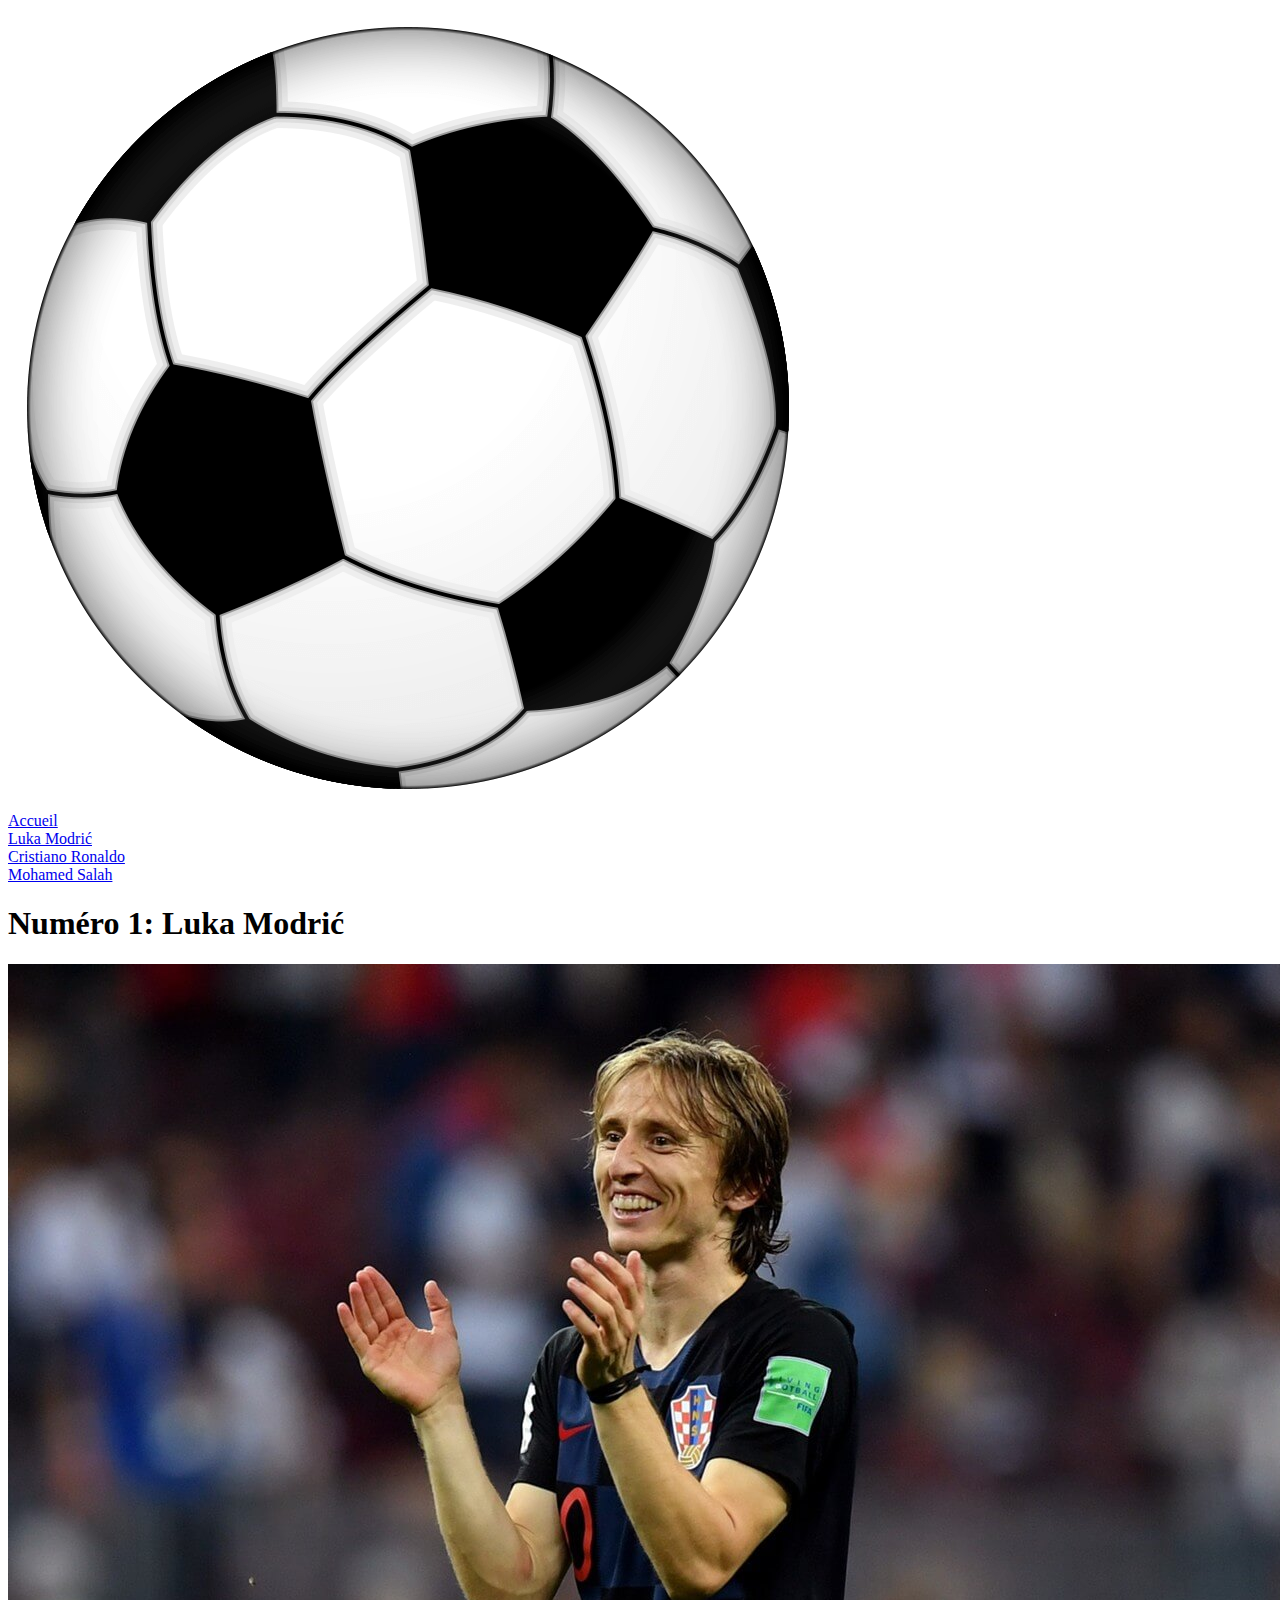
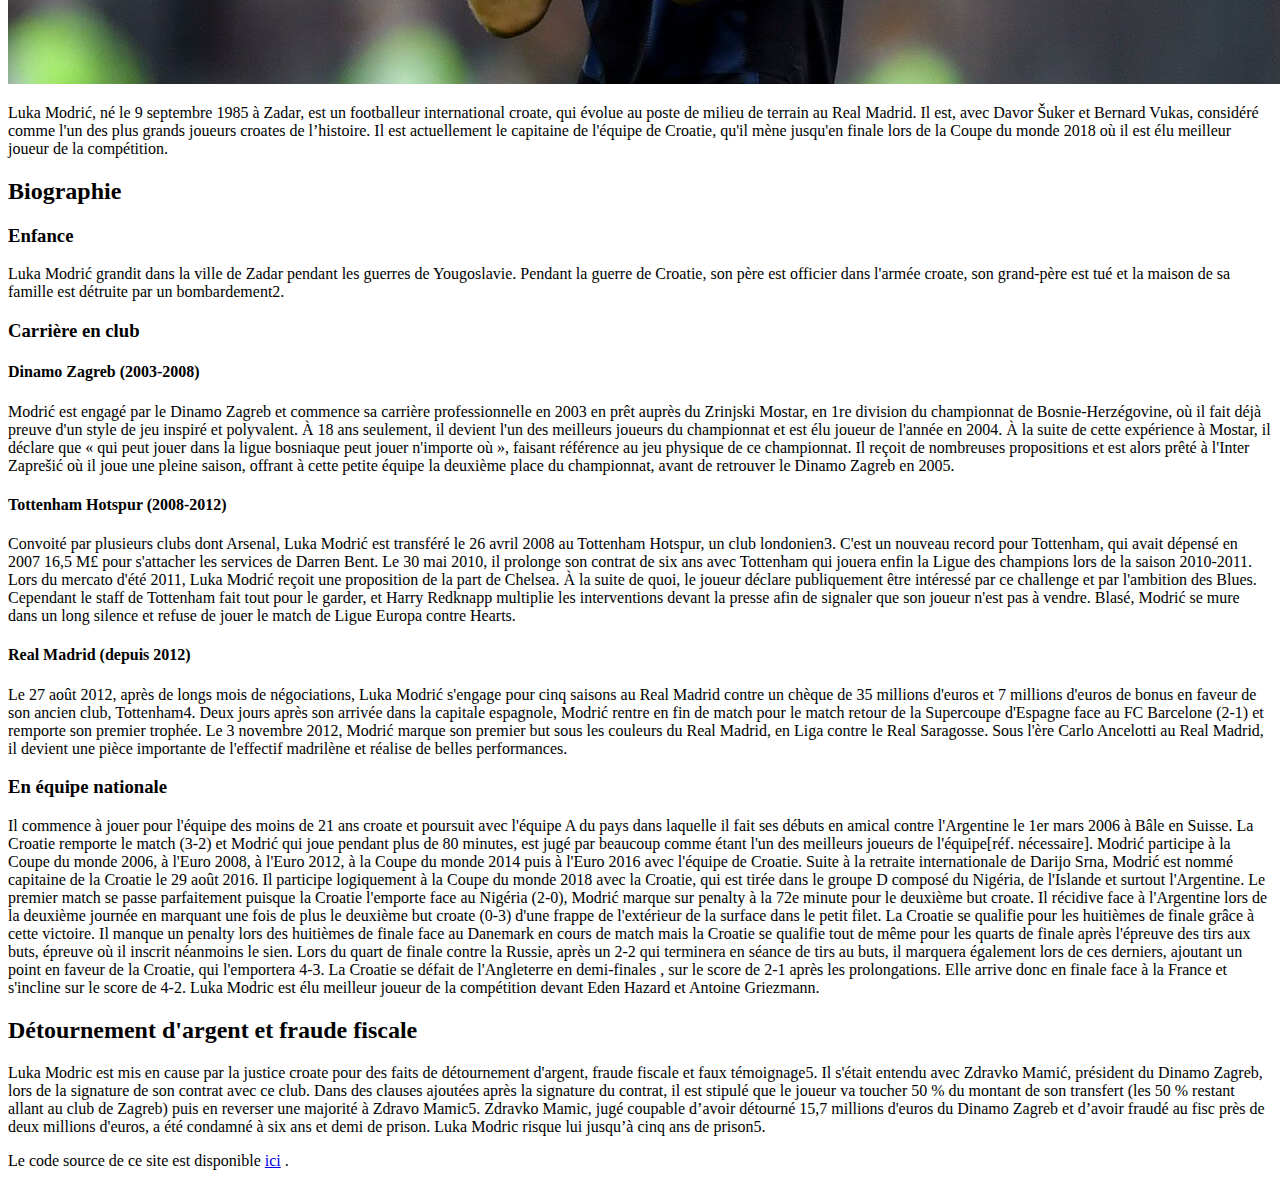
<file: football/nocss/luka_modric.html>
<!DOCTYPE html>
<html lang="fr">

<head>
    <meta charset="UTF-8">
    <meta name="viewport" content="width=device-width, initial-scale=1.0">
    <meta http-equiv="X-UA-Compatible" content="ie=edge">
    <title>Numéro 1: Luka Modrić</title>
</head>

<body>

    <div class="header">
        <nav class="navbar">
            <div class="navbar-left">
                <a href="#">
                    <img src="images/soccer-ball.png" alt="Cartoon image of a soccer ball">
                </a>
            </div>
            <div class="navbar-item">
                <a href="index.html">Accueil</a>
            </div>
            <div class="navbar-item active">
                <a href="luka_modric.html">Luka Modrić</a>
            </div>
            <div class="navbar-item">
                <a href="cristiano_ronaldo.html">Cristiano Ronaldo</a>
            </div>
            <div class="navbar-item">
                <a href="mohamed_salah.html">Mohamed Salah</a>
            </div>
        </nav>
    </div>

    <div class="container">
        <h1 class="title">Numéro 1: Luka Modrić</h1>
        <img class="image" src="images/luka-modric.jpg" alt="Picture of Luka Modrić">
        <p class="center">
            Luka Modrić, né le 9 septembre 1985 à Zadar, est un footballeur international croate, qui évolue au poste
            de milieu de
            terrain au Real Madrid. Il est, avec Davor Šuker et Bernard Vukas, considéré comme l'un des plus grands
            joueurs croates
            de l’histoire.

            Il est actuellement le capitaine de l'équipe de Croatie, qu'il mène jusqu'en finale lors de la Coupe du
            monde 2018 où
            il est élu meilleur joueur de la compétition.
        </p>
        <h2>Biographie</h2>
        <h3>Enfance</h3>
        <p class="center">
            Luka Modrić grandit dans la ville de Zadar pendant les guerres de Yougoslavie. Pendant la guerre de
            Croatie, son père
            est officier dans l'armée croate, son grand-père est tué et la maison de sa famille est détruite par un
            bombardement2.
        </p>
        <h3>Carrière en club</h3>
        <h4>Dinamo Zagreb (2003-2008)</h4>
        <p class="center">
            Modrić est engagé par le Dinamo Zagreb et commence sa carrière professionnelle en 2003 en
            prêt auprès du Zrinjski
            Mostar, en 1re division du championnat de Bosnie-Herzégovine, où il fait déjà preuve d'un style de jeu
            inspiré et
            polyvalent. À 18 ans seulement, il devient l'un des meilleurs joueurs du championnat et est élu joueur de
            l'année en
            2004. À la suite de cette expérience à Mostar, il déclare que « qui peut jouer dans la ligue bosniaque peut
            jouer
            n'importe où », faisant référence au jeu physique de ce championnat.

            Il reçoit de nombreuses propositions et est alors prêté à l'Inter Zaprešić où il joue une pleine saison,
            offrant à
            cette petite équipe la deuxième place du championnat, avant de retrouver le Dinamo Zagreb en 2005.
        </p>
        <h4>Tottenham Hotspur (2008-2012)</h4>
        <p class="center">
            Convoité par plusieurs clubs dont Arsenal, Luka Modrić est transféré le 26 avril 2008 au Tottenham Hotspur,
            un club
            londonien3. C'est un nouveau record pour Tottenham, qui avait dépensé en 2007 16,5 M£ pour s'attacher les
            services de
            Darren Bent. Le 30 mai 2010, il prolonge son contrat de six ans avec Tottenham qui jouera enfin la Ligue
            des champions
            lors de la saison 2010-2011.

            Lors du mercato d'été 2011, Luka Modrić reçoit une proposition de la part de Chelsea. À la suite de quoi,
            le joueur
            déclare publiquement être intéressé par ce challenge et par l'ambition des Blues. Cependant le staff de
            Tottenham fait
            tout pour le garder, et Harry Redknapp multiplie les interventions devant la presse afin de signaler que
            son joueur
            n'est pas à vendre. Blasé, Modrić se mure dans un long silence et refuse de jouer le match de Ligue Europa
            contre
            Hearts.
        </p>
        <h4>Real Madrid (depuis 2012)</h4>
        <p class="center">
            Le 27 août 2012, après de longs mois de négociations, Luka Modrić s'engage pour cinq saisons au Real Madrid
            contre un
            chèque de 35 millions d'euros et 7 millions d'euros de bonus en faveur de son ancien club, Tottenham4. Deux
            jours après
            son arrivée dans la capitale espagnole, Modrić rentre en fin de match pour le match retour de la Supercoupe
            d'Espagne
            face au FC Barcelone (2-1) et remporte son premier trophée. Le 3 novembre 2012, Modrić marque son premier
            but sous les
            couleurs du Real Madrid, en Liga contre le Real Saragosse.

            Sous l'ère Carlo Ancelotti au Real Madrid, il devient une pièce importante de l'effectif madrilène et
            réalise de belles
            performances.
        </p>
        <h3>En équipe nationale</h3>
        <p class="center">
            Il commence à jouer pour l'équipe des moins de 21 ans croate et poursuit avec l'équipe A du pays dans
            laquelle il fait
            ses débuts en amical contre l'Argentine le 1er mars 2006 à Bâle en Suisse. La Croatie remporte le match
            (3-2) et Modrić
            qui joue pendant plus de 80 minutes, est jugé par beaucoup comme étant l'un des meilleurs joueurs de
            l'équipe[réf.
            nécessaire].

            Modrić participe à la Coupe du monde 2006, à l'Euro 2008, à l'Euro 2012, à la Coupe du monde 2014 puis à
            l'Euro 2016
            avec l'équipe de Croatie.

            Suite à la retraite internationale de Darijo Srna, Modrić est nommé capitaine de la Croatie le 29 août
            2016.

            Il participe logiquement à la Coupe du monde 2018 avec la Croatie, qui est tirée dans le groupe D composé
            du Nigéria,
            de l'Islande et surtout l'Argentine. Le premier match se passe parfaitement puisque la Croatie l'emporte
            face au
            Nigéria (2-0), Modrić marque sur penalty à la 72e minute pour le deuxième but croate.

            Il récidive face à l'Argentine lors de la deuxième journée en marquant une fois de plus le deuxième but
            croate (0-3)
            d'une frappe de l'extérieur de la surface dans le petit filet. La Croatie se qualifie pour les huitièmes de
            finale
            grâce à cette victoire.

            Il manque un penalty lors des huitièmes de finale face au Danemark en cours de match mais la Croatie se
            qualifie tout
            de même pour les quarts de finale après l'épreuve des tirs aux buts, épreuve où il inscrit néanmoins le
            sien. Lors du
            quart de finale contre la Russie, après un 2-2 qui terminera en séance de tirs au buts, il marquera
            également lors de
            ces derniers, ajoutant un point en faveur de la Croatie, qui l'emportera 4-3.

            La Croatie se défait de l'Angleterre en demi-finales , sur le score de 2-1 après les prolongations. Elle
            arrive donc en
            finale face à la France et s'incline sur le score de 4-2. Luka Modric est élu meilleur joueur de la
            compétition devant
            Eden Hazard et Antoine Griezmann.
        </p>
        <h2>Détournement d'argent et fraude fiscale</h2>
        <p class="center">
            Luka Modric est mis en cause par la justice croate pour des faits de détournement d'argent, fraude fiscale
            et faux
            témoignage5.

            Il s'était entendu avec Zdravko Mamić, président du Dinamo Zagreb, lors de la signature de son contrat avec
            ce club.
            Dans des clauses ajoutées après la signature du contrat, il est stipulé que le joueur va toucher 50 % du
            montant de son
            transfert (les 50 % restant allant au club de Zagreb) puis en reverser une majorité à Zdravo Mamic5.

            Zdravko Mamic, jugé coupable d’avoir détourné 15,7 millions d'euros du Dinamo Zagreb et d’avoir fraudé au
            fisc près de
            deux millions d'euros, a été condamné à six ans et demi de prison. Luka Modric risque lui jusqu’à cinq ans
            de prison5.
        </p>
    </div>

    <div class="footer">
        <p>Le code source de ce site est disponible <a href="https://github.com/binksxela/school-projects/tree/master/football">ici</a>
            <i class="fa fa-external-link"></i>.</p>
    </div>

</body>

</html>
</file>
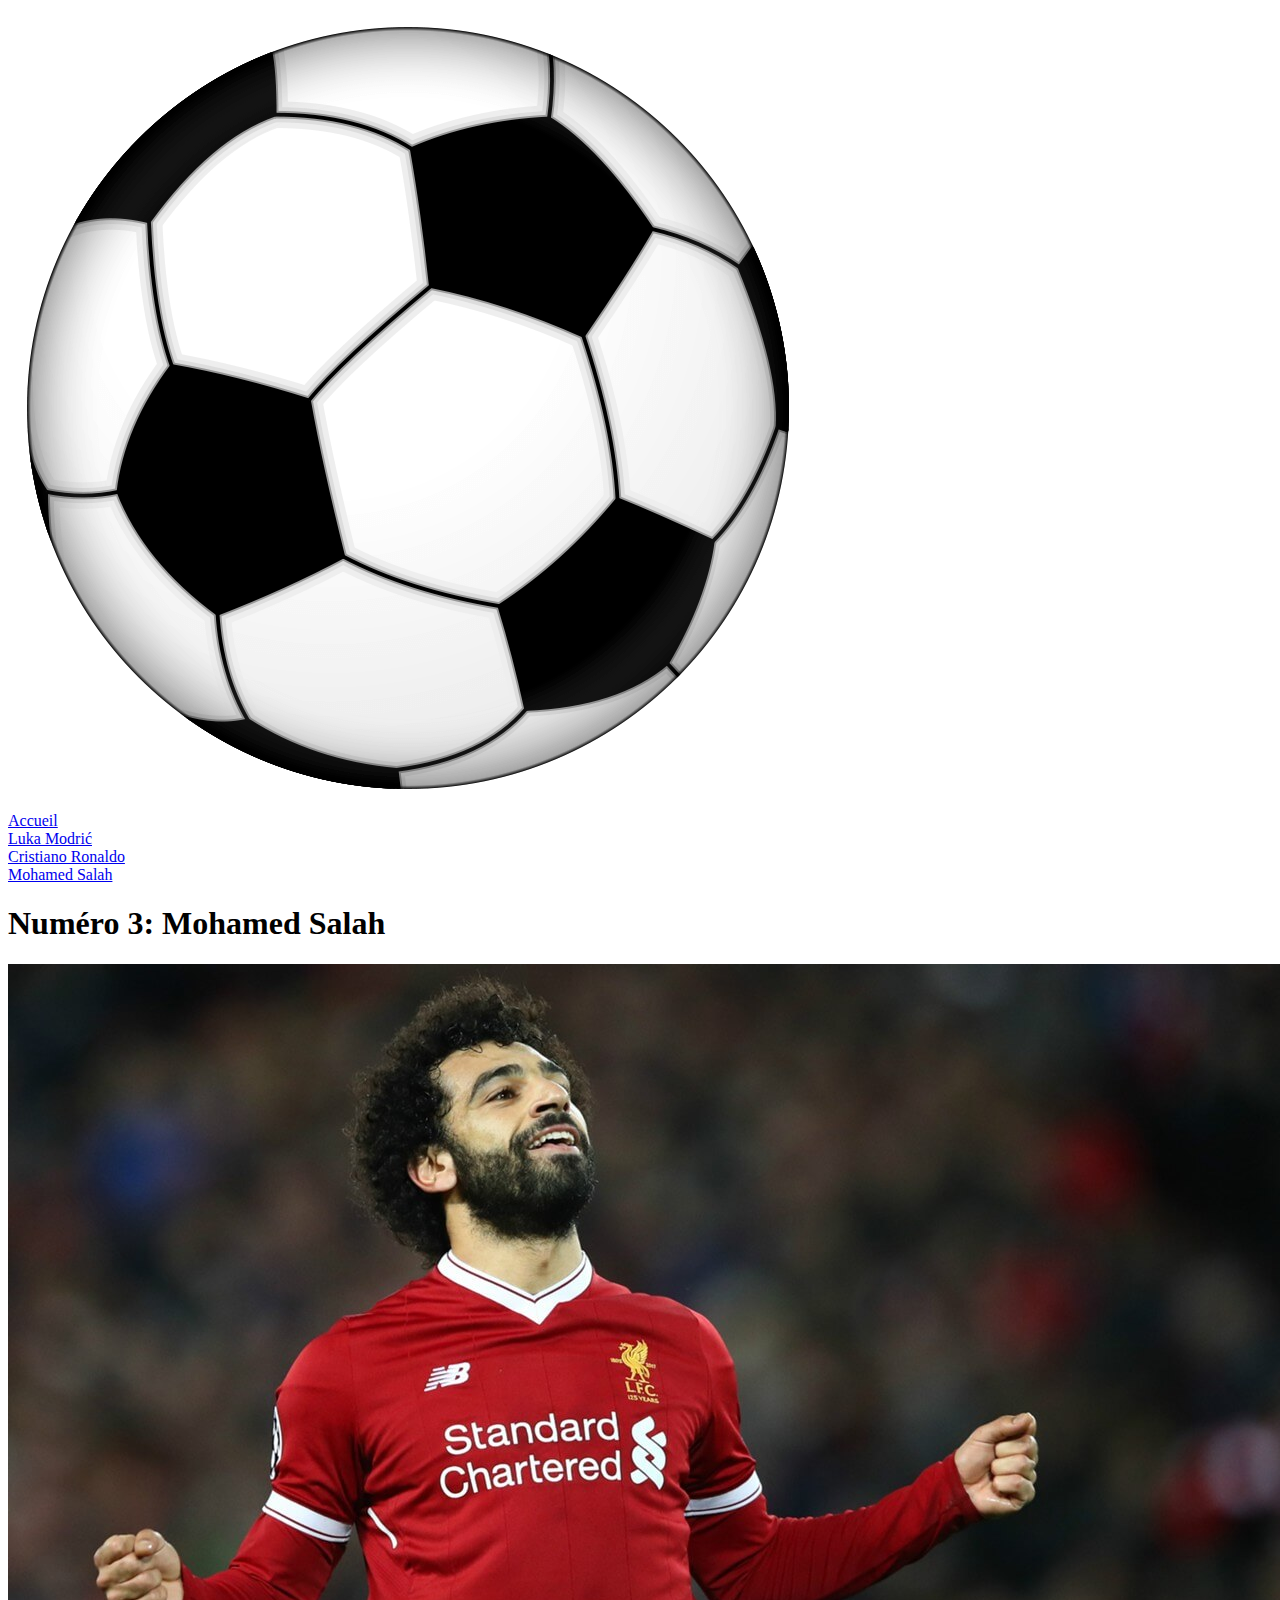
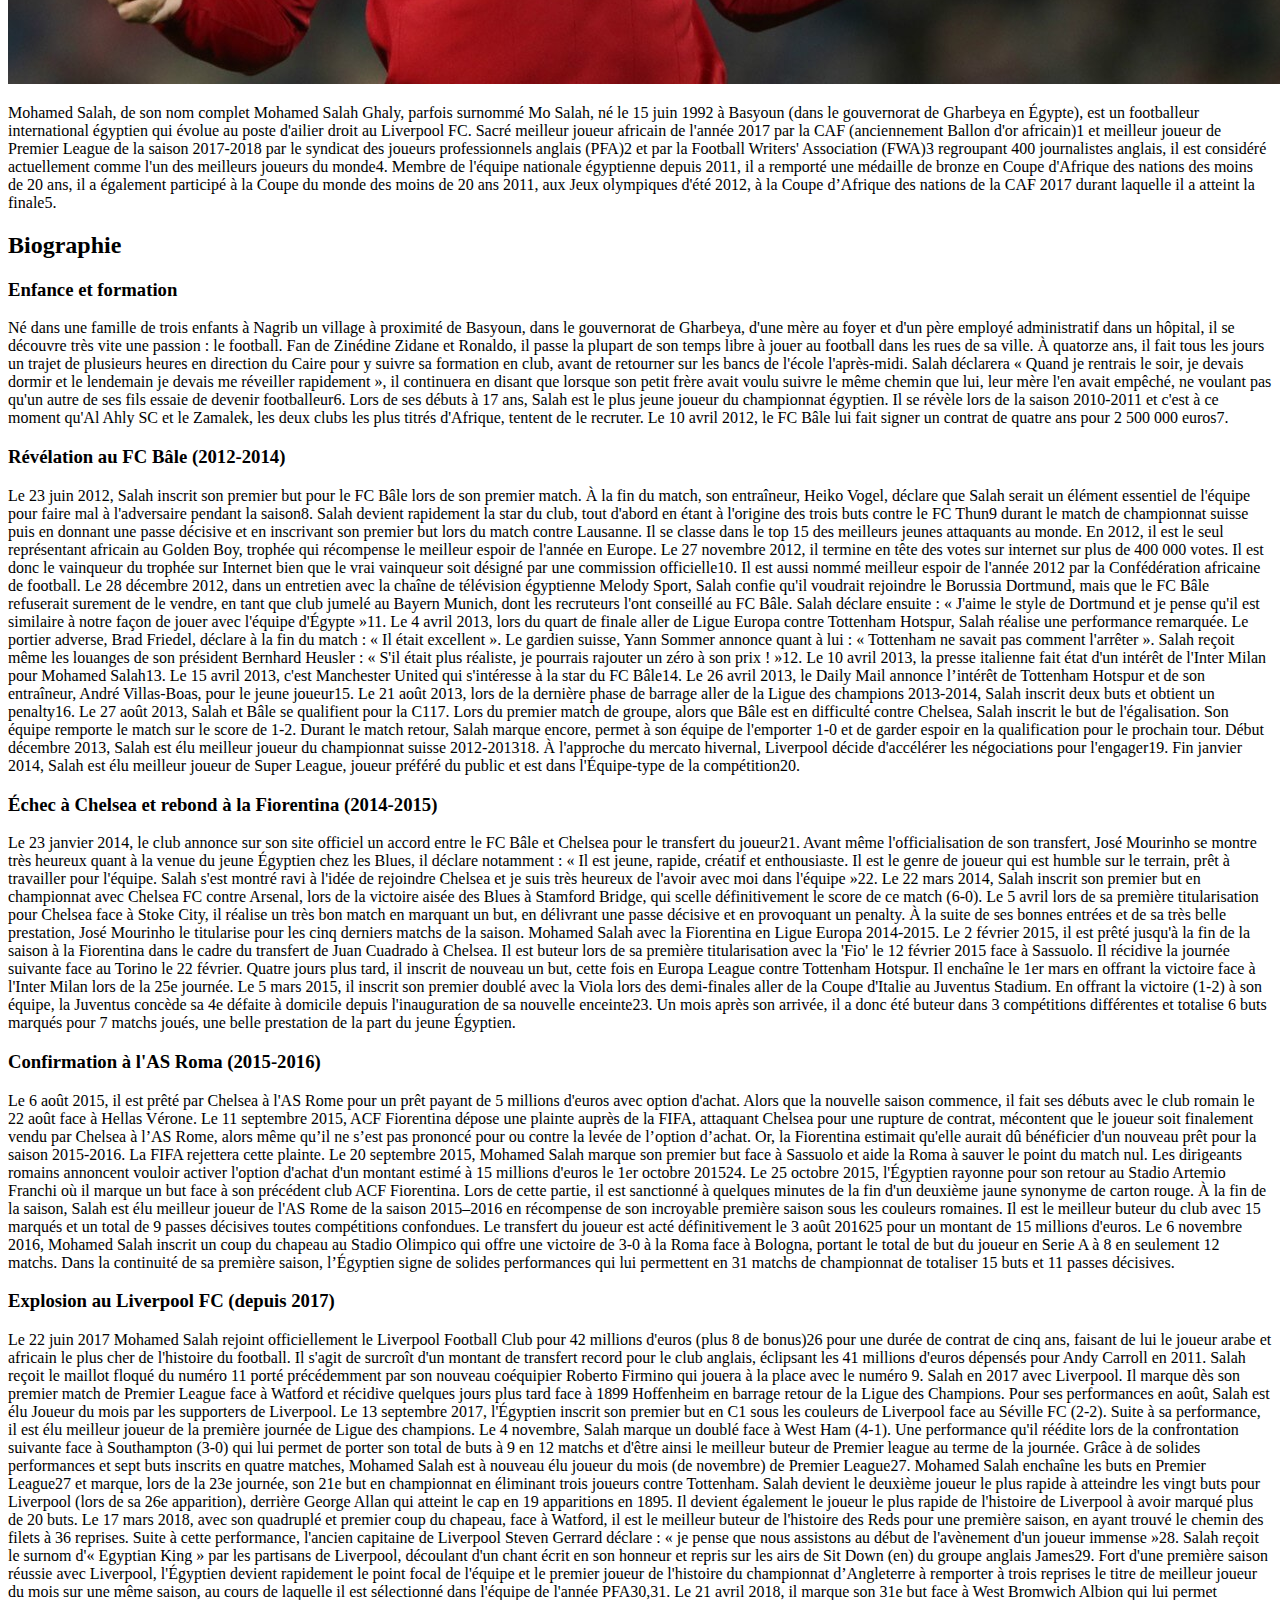
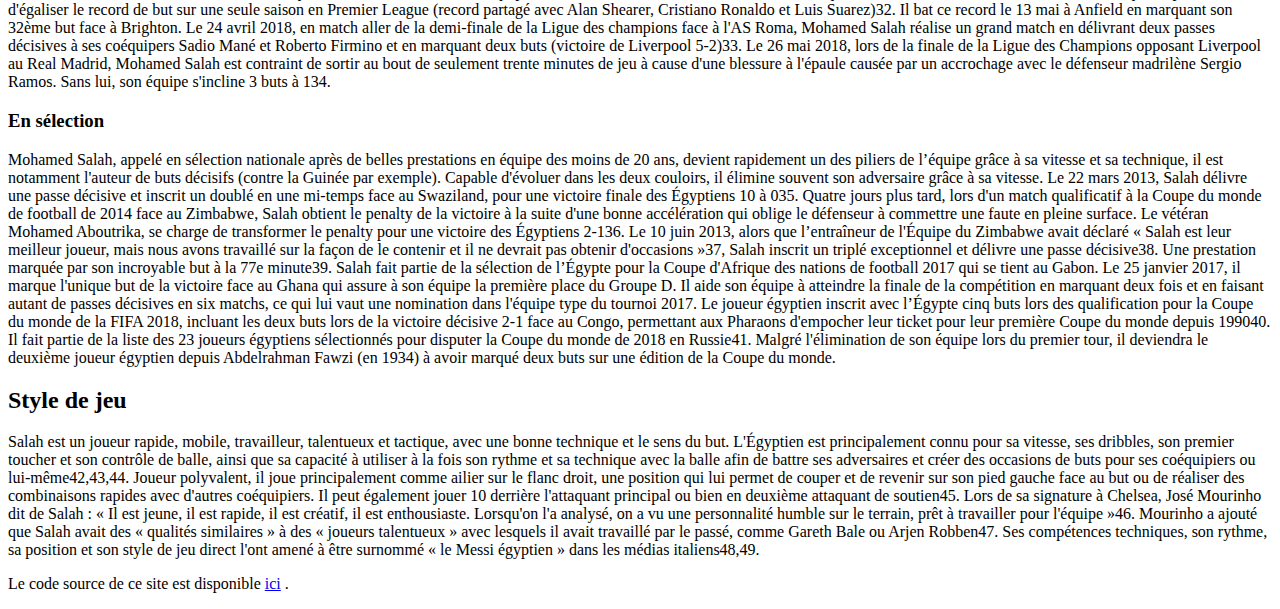
<file: football/nocss/mohamed_salah.html>
<!DOCTYPE html>
<html lang="fr">

<head>
    <meta charset="UTF-8">
    <meta name="viewport" content="width=device-width, initial-scale=1.0">
    <meta http-equiv="X-UA-Compatible" content="ie=edge">
    <title>Numéro 3: Mohamed Salah</title>
</head>

<body>

    <div class="header">
        <nav class="navbar">
            <div class="navbar-left">
                <a href="#">
                    <img src="images/soccer-ball.png" alt="Cartoon image of a soccer ball">
                </a>
            </div>
            <div class="navbar-item">
                <a href="index.html">Accueil</a>
            </div>
            <div class="navbar-item">
                <a href="luka_modric.html">Luka Modrić</a>
            </div>
            <div class="navbar-item">
                <a href="cristiano_ronaldo.html">Cristiano Ronaldo</a>
            </div>
            <div class="navbar-item active">
                <a href="mohamed_salah.html">Mohamed Salah</a>
            </div>
        </nav>
    </div>

    <div class="container">
        <h1 class="title">Numéro 3: Mohamed Salah</h1>
        <img class="image" src="images/mohamed-salah.jpg" alt="Picture of Mohamed Salah">
        <p class="center">
            Mohamed Salah, de son nom complet Mohamed Salah Ghaly, parfois surnommé Mo Salah, né le 15 juin 1992 à
            Basyoun (dans le
            gouvernorat de Gharbeya en Égypte), est un footballeur international égyptien qui évolue au poste d'ailier
            droit au
            Liverpool FC.

            Sacré meilleur joueur africain de l'année 2017 par la CAF (anciennement Ballon d'or africain)1 et meilleur
            joueur de
            Premier League de la saison 2017-2018 par le syndicat des joueurs professionnels anglais (PFA)2 et par la
            Football
            Writers' Association (FWA)3 regroupant 400 journalistes anglais, il est considéré actuellement comme l'un
            des meilleurs
            joueurs du monde4.

            Membre de l'équipe nationale égyptienne depuis 2011, il a remporté une médaille de bronze en Coupe
            d'Afrique des
            nations des moins de 20 ans, il a également participé à la Coupe du monde des moins de 20 ans 2011, aux
            Jeux olympiques
            d'été 2012, à la Coupe d’Afrique des nations de la CAF 2017 durant laquelle il a atteint la finale5.
        </p>
        <h2>Biographie</h2>
        <h3>Enfance et formation</h3>
        <p class="center">
            Né dans une famille de trois enfants à Nagrib un village à proximité de Basyoun, dans le gouvernorat de
            Gharbeya, d'une
            mère au foyer et d'un père employé administratif dans un hôpital, il se découvre très vite une passion : le
            football.
            Fan de Zinédine Zidane et Ronaldo, il passe la plupart de son temps libre à jouer au football dans les rues
            de sa
            ville. À quatorze ans, il fait tous les jours un trajet de plusieurs heures en direction du Caire pour y
            suivre sa
            formation en club, avant de retourner sur les bancs de l'école l'après-midi. Salah déclarera « Quand je
            rentrais le
            soir, je devais dormir et le lendemain je devais me réveiller rapidement », il continuera en disant que
            lorsque son
            petit frère avait voulu suivre le même chemin que lui, leur mère l'en avait empêché, ne voulant pas qu'un
            autre de ses
            fils essaie de devenir footballeur6.

            Lors de ses débuts à 17 ans, Salah est le plus jeune joueur du championnat égyptien. Il se révèle lors de
            la saison
            2010-2011 et c'est à ce moment qu'Al Ahly SC et le Zamalek, les deux clubs les plus titrés d'Afrique,
            tentent de le
            recruter.

            Le 10 avril 2012, le FC Bâle lui fait signer un contrat de quatre ans pour 2 500 000 euros7.
        </p>
        <h3>Révélation au FC Bâle (2012-2014)</h3>
        <p class="center">
            Le 23 juin 2012, Salah inscrit son premier but pour le FC Bâle lors de son premier match. À la fin du
            match, son
            entraîneur, Heiko Vogel, déclare que Salah serait un élément essentiel de l'équipe pour faire mal à
            l'adversaire
            pendant la saison8. Salah devient rapidement la star du club, tout d'abord en étant à l'origine des trois
            buts contre
            le FC Thun9 durant le match de championnat suisse puis en donnant une passe décisive et en inscrivant son
            premier but
            lors du match contre Lausanne. Il se classe dans le top 15 des meilleurs jeunes attaquants au monde. En
            2012, il est le
            seul représentant africain au Golden Boy, trophée qui récompense le meilleur espoir de l'année en Europe.
            Le 27
            novembre 2012, il termine en tête des votes sur internet sur plus de 400 000 votes. Il est donc le
            vainqueur du trophée
            sur Internet bien que le vrai vainqueur soit désigné par une commission officielle10. Il est aussi nommé
            meilleur
            espoir de l'année 2012 par la Confédération africaine de football. Le 28 décembre 2012, dans un entretien
            avec la
            chaîne de télévision égyptienne Melody Sport, Salah confie qu'il voudrait rejoindre le Borussia Dortmund,
            mais que le
            FC Bâle refuserait surement de le vendre, en tant que club jumelé au Bayern Munich, dont les recruteurs
            l'ont conseillé
            au FC Bâle. Salah déclare ensuite : « J'aime le style de Dortmund et je pense qu'il est similaire à notre
            façon de
            jouer avec l'équipe d'Égypte »11. Le 4 avril 2013, lors du quart de finale aller de Ligue Europa contre
            Tottenham
            Hotspur, Salah réalise une performance remarquée. Le portier adverse, Brad Friedel, déclare à la fin du
            match : « Il
            était excellent ». Le gardien suisse, Yann Sommer annonce quant à lui : « Tottenham ne savait pas comment
            l'arrêter ».
            Salah reçoit même les louanges de son président Bernhard Heusler : « S'il était plus réaliste, je pourrais
            rajouter un
            zéro à son prix ! »12. Le 10 avril 2013, la presse italienne fait état d'un intérêt de l'Inter Milan pour
            Mohamed
            Salah13. Le 15 avril 2013, c'est Manchester United qui s'intéresse à la star du FC Bâle14. Le 26 avril
            2013, le Daily
            Mail annonce l’intérêt de Tottenham Hotspur et de son entraîneur, André Villas-Boas, pour le jeune
            joueur15.

            Le 21 août 2013, lors de la dernière phase de barrage aller de la Ligue des champions 2013-2014, Salah
            inscrit deux
            buts et obtient un penalty16. Le 27 août 2013, Salah et Bâle se qualifient pour la C117. Lors du premier
            match de
            groupe, alors que Bâle est en difficulté contre Chelsea, Salah inscrit le but de l'égalisation. Son équipe
            remporte le
            match sur le score de 1-2. Durant le match retour, Salah marque encore, permet à son équipe de l'emporter
            1-0 et de
            garder espoir en la qualification pour le prochain tour. Début décembre 2013, Salah est élu meilleur joueur
            du
            championnat suisse 2012-201318. À l'approche du mercato hivernal, Liverpool décide d'accélérer les
            négociations pour
            l'engager19. Fin janvier 2014, Salah est élu meilleur joueur de Super League, joueur préféré du public et
            est dans
            l'Équipe-type de la compétition20.
        </p>
        <h3>Échec à Chelsea et rebond à la Fiorentina (2014-2015)</h3>
        <p class="center">
            Le 23 janvier 2014, le club annonce sur son site officiel un accord entre le FC Bâle et Chelsea pour le
            transfert du
            joueur21. Avant même l'officialisation de son transfert, José Mourinho se montre très heureux quant à la
            venue du jeune
            Égyptien chez les Blues, il déclare notamment : « Il est jeune, rapide, créatif et enthousiaste. Il est le
            genre de
            joueur qui est humble sur le terrain, prêt à travailler pour l'équipe. Salah s'est montré ravi à l'idée de
            rejoindre
            Chelsea et je suis très heureux de l'avoir avec moi dans l'équipe »22. Le 22 mars 2014, Salah inscrit son
            premier but
            en championnat avec Chelsea FC contre Arsenal, lors de la victoire aisée des Blues à Stamford Bridge, qui
            scelle
            définitivement le score de ce match (6-0). Le 5 avril lors de sa première titularisation pour Chelsea face
            à Stoke
            City, il réalise un très bon match en marquant un but, en délivrant une passe décisive et en provoquant un
            penalty. À
            la suite de ses bonnes entrées et de sa très belle prestation, José Mourinho le titularise pour les cinq
            derniers
            matchs de la saison.
            Mohamed Salah avec la Fiorentina en Ligue Europa 2014-2015.

            Le 2 février 2015, il est prêté jusqu'à la fin de la saison à la Fiorentina dans le cadre du transfert de
            Juan Cuadrado
            à Chelsea. Il est buteur lors de sa première titularisation avec la 'Fio' le 12 février 2015 face à
            Sassuolo. Il
            récidive la journée suivante face au Torino le 22 février. Quatre jours plus tard, il inscrit de nouveau un
            but, cette
            fois en Europa League contre Tottenham Hotspur. Il enchaîne le 1er mars en offrant la victoire face à
            l'Inter Milan
            lors de la 25e journée. Le 5 mars 2015, il inscrit son premier doublé avec la Viola lors des demi-finales
            aller de la
            Coupe d'Italie au Juventus Stadium. En offrant la victoire (1-2) à son équipe, la Juventus concède sa 4e
            défaite à
            domicile depuis l'inauguration de sa nouvelle enceinte23. Un mois après son arrivée, il a donc été buteur
            dans 3
            compétitions différentes et totalise 6 buts marqués pour 7 matchs joués, une belle prestation de la part du
            jeune
            Égyptien.
        </p>
        <h3>Confirmation à l'AS Roma (2015-2016)</h3>
        <p class="center">
            Le 6 août 2015, il est prêté par Chelsea à l'AS Rome pour un prêt payant de 5 millions d'euros avec option
            d'achat.
            Alors que la nouvelle saison commence, il fait ses débuts avec le club romain le 22 août face à Hellas
            Vérone. Le 11
            septembre 2015, ACF Fiorentina dépose une plainte auprès de la FIFA, attaquant Chelsea pour une rupture de
            contrat,
            mécontent que le joueur soit finalement vendu par Chelsea à l’AS Rome, alors même qu’il ne s’est pas
            prononcé pour ou
            contre la levée de l’option d’achat. Or, la Fiorentina estimait qu'elle aurait dû bénéficier d'un nouveau
            prêt pour la
            saison 2015-2016. La FIFA rejettera cette plainte.

            Le 20 septembre 2015, Mohamed Salah marque son premier but face à Sassuolo et aide la Roma à sauver le
            point du match
            nul. Les dirigeants romains annoncent vouloir activer l'option d'achat d'un montant estimé à 15 millions
            d'euros le 1er
            octobre 201524. Le 25 octobre 2015, l'Égyptien rayonne pour son retour au Stadio Artemio Franchi où il
            marque un but
            face à son précédent club ACF Fiorentina. Lors de cette partie, il est sanctionné à quelques minutes de la
            fin d'un
            deuxième jaune synonyme de carton rouge. À la fin de la saison, Salah est élu meilleur joueur de l'AS Rome
            de la saison
            2015–2016 en récompense de son incroyable première saison sous les couleurs romaines. Il est le meilleur
            buteur du club
            avec 15 marqués et un total de 9 passes décisives toutes compétitions confondues.

            Le transfert du joueur est acté définitivement le 3 août 201625 pour un montant de 15 millions d'euros. Le
            6 novembre
            2016, Mohamed Salah inscrit un coup du chapeau au Stadio Olimpico qui offre une victoire de 3-0 à la Roma
            face à
            Bologna, portant le total de but du joueur en Serie A à 8 en seulement 12 matchs. Dans la continuité de sa
            première
            saison, l’Égyptien signe de solides performances qui lui permettent en 31 matchs de championnat de
            totaliser 15 buts et
            11 passes décisives.
        </p>
        <h3>Explosion au Liverpool FC (depuis 2017)</h3>
        <p class="center">
            Le 22 juin 2017 Mohamed Salah rejoint officiellement le Liverpool Football Club pour 42 millions d'euros
            (plus 8 de
            bonus)26 pour une durée de contrat de cinq ans, faisant de lui le joueur arabe et africain le plus cher de
            l'histoire
            du football. Il s'agit de surcroît d'un montant de transfert record pour le club anglais, éclipsant les 41
            millions
            d'euros dépensés pour Andy Carroll en 2011. Salah reçoit le maillot floqué du numéro 11 porté précédemment
            par son
            nouveau coéquipier Roberto Firmino qui jouera à la place avec le numéro 9.
            Salah en 2017 avec Liverpool.

            Il marque dès son premier match de Premier League face à Watford et récidive quelques jours plus tard face
            à 1899
            Hoffenheim en barrage retour de la Ligue des Champions. Pour ses performances en août, Salah est élu Joueur
            du mois par
            les supporters de Liverpool. Le 13 septembre 2017, l'Égyptien inscrit son premier but en C1 sous les
            couleurs de
            Liverpool face au Séville FC (2-2). Suite à sa performance, il est élu meilleur joueur de la première
            journée de Ligue
            des champions. Le 4 novembre, Salah marque un doublé face à West Ham (4-1). Une performance qu'il réédite
            lors de la
            confrontation suivante face à Southampton (3-0) qui lui permet de porter son total de buts à 9 en 12 matchs
            et d'être
            ainsi le meilleur buteur de Premier league au terme de la journée. Grâce à de solides performances et sept
            buts
            inscrits en quatre matches, Mohamed Salah est à nouveau élu joueur du mois (de novembre) de Premier
            League27. Mohamed
            Salah enchaîne les buts en Premier League27 et marque, lors de la 23e journée, son 21e but en championnat
            en éliminant
            trois joueurs contre Tottenham. Salah devient le deuxième joueur le plus rapide à atteindre les vingt buts
            pour
            Liverpool (lors de sa 26e apparition), derrière George Allan qui atteint le cap en 19 apparitions en 1895.
            Il devient
            également le joueur le plus rapide de l'histoire de Liverpool à avoir marqué plus de 20 buts. Le 17 mars
            2018, avec son
            quadruplé et premier coup du chapeau, face à Watford, il est le meilleur buteur de l'histoire des Reds pour
            une
            première saison, en ayant trouvé le chemin des filets à 36 reprises. Suite à cette performance, l'ancien
            capitaine de
            Liverpool Steven Gerrard déclare : « je pense que nous assistons au début de l'avènement d'un joueur
            immense »28. Salah
            reçoit le surnom d'« Egyptian King » par les partisans de Liverpool, découlant d'un chant écrit en son
            honneur et
            repris sur les airs de Sit Down (en) du groupe anglais James29. Fort d'une première saison réussie avec
            Liverpool,
            l'Égyptien devient rapidement le point focal de l'équipe et le premier joueur de l'histoire du championnat
            d’Angleterre
            à remporter à trois reprises le titre de meilleur joueur du mois sur une même saison, au cours de laquelle
            il est
            sélectionné dans l'équipe de l'année PFA30,31. Le 21 avril 2018, il marque son 31e but face à West Bromwich
            Albion qui
            lui permet d'égaliser le record de but sur une seule saison en Premier League (record partagé avec Alan
            Shearer,
            Cristiano Ronaldo et Luis Suarez)32. Il bat ce record le 13 mai à Anfield en marquant son 32ème but face à
            Brighton.

            Le 24 avril 2018, en match aller de la demi-finale de la Ligue des champions face à l'AS Roma, Mohamed
            Salah réalise un
            grand match en délivrant deux passes décisives à ses coéquipers Sadio Mané et Roberto Firmino et en
            marquant deux buts
            (victoire de Liverpool 5-2)33.

            Le 26 mai 2018, lors de la finale de la Ligue des Champions opposant Liverpool au Real Madrid, Mohamed
            Salah est
            contraint de sortir au bout de seulement trente minutes de jeu à cause d'une blessure à l'épaule causée par
            un
            accrochage avec le défenseur madrilène Sergio Ramos. Sans lui, son équipe s'incline 3 buts à 134.
        </p>
        <h3>En sélection</h3>
        <p class="center">
            Mohamed Salah, appelé en sélection nationale après de belles prestations en équipe des moins de 20 ans,
            devient
            rapidement un des piliers de l’équipe grâce à sa vitesse et sa technique, il est notamment l'auteur de buts
            décisifs
            (contre la Guinée par exemple). Capable d'évoluer dans les deux couloirs, il élimine souvent son adversaire
            grâce à sa
            vitesse.

            Le 22 mars 2013, Salah délivre une passe décisive et inscrit un doublé en une mi-temps face au Swaziland,
            pour une
            victoire finale des Égyptiens 10 à 035. Quatre jours plus tard, lors d'un match qualificatif à la Coupe du
            monde de
            football de 2014 face au Zimbabwe, Salah obtient le penalty de la victoire à la suite d'une bonne
            accélération qui
            oblige le défenseur à commettre une faute en pleine surface. Le vétéran Mohamed Aboutrika, se charge de
            transformer le
            penalty pour une victoire des Égyptiens 2-136.

            Le 10 juin 2013, alors que l’entraîneur de l'Équipe du Zimbabwe avait déclaré « Salah est leur meilleur
            joueur, mais
            nous avons travaillé sur la façon de le contenir et il ne devrait pas obtenir d'occasions »37, Salah
            inscrit un triplé
            exceptionnel et délivre une passe décisive38. Une prestation marquée par son incroyable but à la 77e
            minute39.

            Salah fait partie de la sélection de l’Égypte pour la Coupe d'Afrique des nations de football 2017 qui se
            tient au
            Gabon. Le 25 janvier 2017, il marque l'unique but de la victoire face au Ghana qui assure à son équipe la
            première
            place du Groupe D. Il aide son équipe à atteindre la finale de la compétition en marquant deux fois et en
            faisant
            autant de passes décisives en six matchs, ce qui lui vaut une nomination dans l'équipe type du tournoi
            2017.

            Le joueur égyptien inscrit avec l’Égypte cinq buts lors des qualification pour la Coupe du monde de la FIFA
            2018,
            incluant les deux buts lors de la victoire décisive 2-1 face au Congo, permettant aux Pharaons d'empocher
            leur ticket
            pour leur première Coupe du monde depuis 199040.

            Il fait partie de la liste des 23 joueurs égyptiens sélectionnés pour disputer la Coupe du monde de 2018 en
            Russie41.
            Malgré l'élimination de son équipe lors du premier tour, il deviendra le deuxième joueur égyptien depuis
            Abdelrahman
            Fawzi (en 1934) à avoir marqué deux buts sur une édition de la Coupe du monde.
        </p>
        <h2>Style de jeu</h2>
        <p class="center">
            Salah est un joueur rapide, mobile, travailleur, talentueux et tactique, avec une bonne technique et le
            sens du but.
            L'Égyptien est principalement connu pour sa vitesse, ses dribbles, son premier toucher et son contrôle de
            balle, ainsi
            que sa capacité à utiliser à la fois son rythme et sa technique avec la balle afin de battre ses
            adversaires et créer
            des occasions de buts pour ses coéquipiers ou lui-même42,43,44. Joueur polyvalent, il joue principalement
            comme ailier
            sur le flanc droit, une position qui lui permet de couper et de revenir sur son pied gauche face au but ou
            de réaliser
            des combinaisons rapides avec d'autres coéquipiers. Il peut également jouer 10 derrière l'attaquant
            principal ou bien
            en deuxième attaquant de soutien45. Lors de sa signature à Chelsea, José Mourinho dit de Salah : « Il est
            jeune, il est
            rapide, il est créatif, il est enthousiaste. Lorsqu'on l'a analysé, on a vu une personnalité humble sur le
            terrain,
            prêt à travailler pour l'équipe »46. Mourinho a ajouté que Salah avait des « qualités similaires » à des «
            joueurs
            talentueux » avec lesquels il avait travaillé par le passé, comme Gareth Bale ou Arjen Robben47. Ses
            compétences
            techniques, son rythme, sa position et son style de jeu direct l'ont amené à être surnommé « le Messi
            égyptien » dans
            les médias italiens48,49.
        </p>
    </div>

    <div class="footer">
        <p>Le code source de ce site est disponible <a href="https://github.com/binksxela/school-projects/tree/master/football">ici</a>
            <i class="fa fa-external-link"></i>.</p>
    </div>

</body>

</html>
</file>
